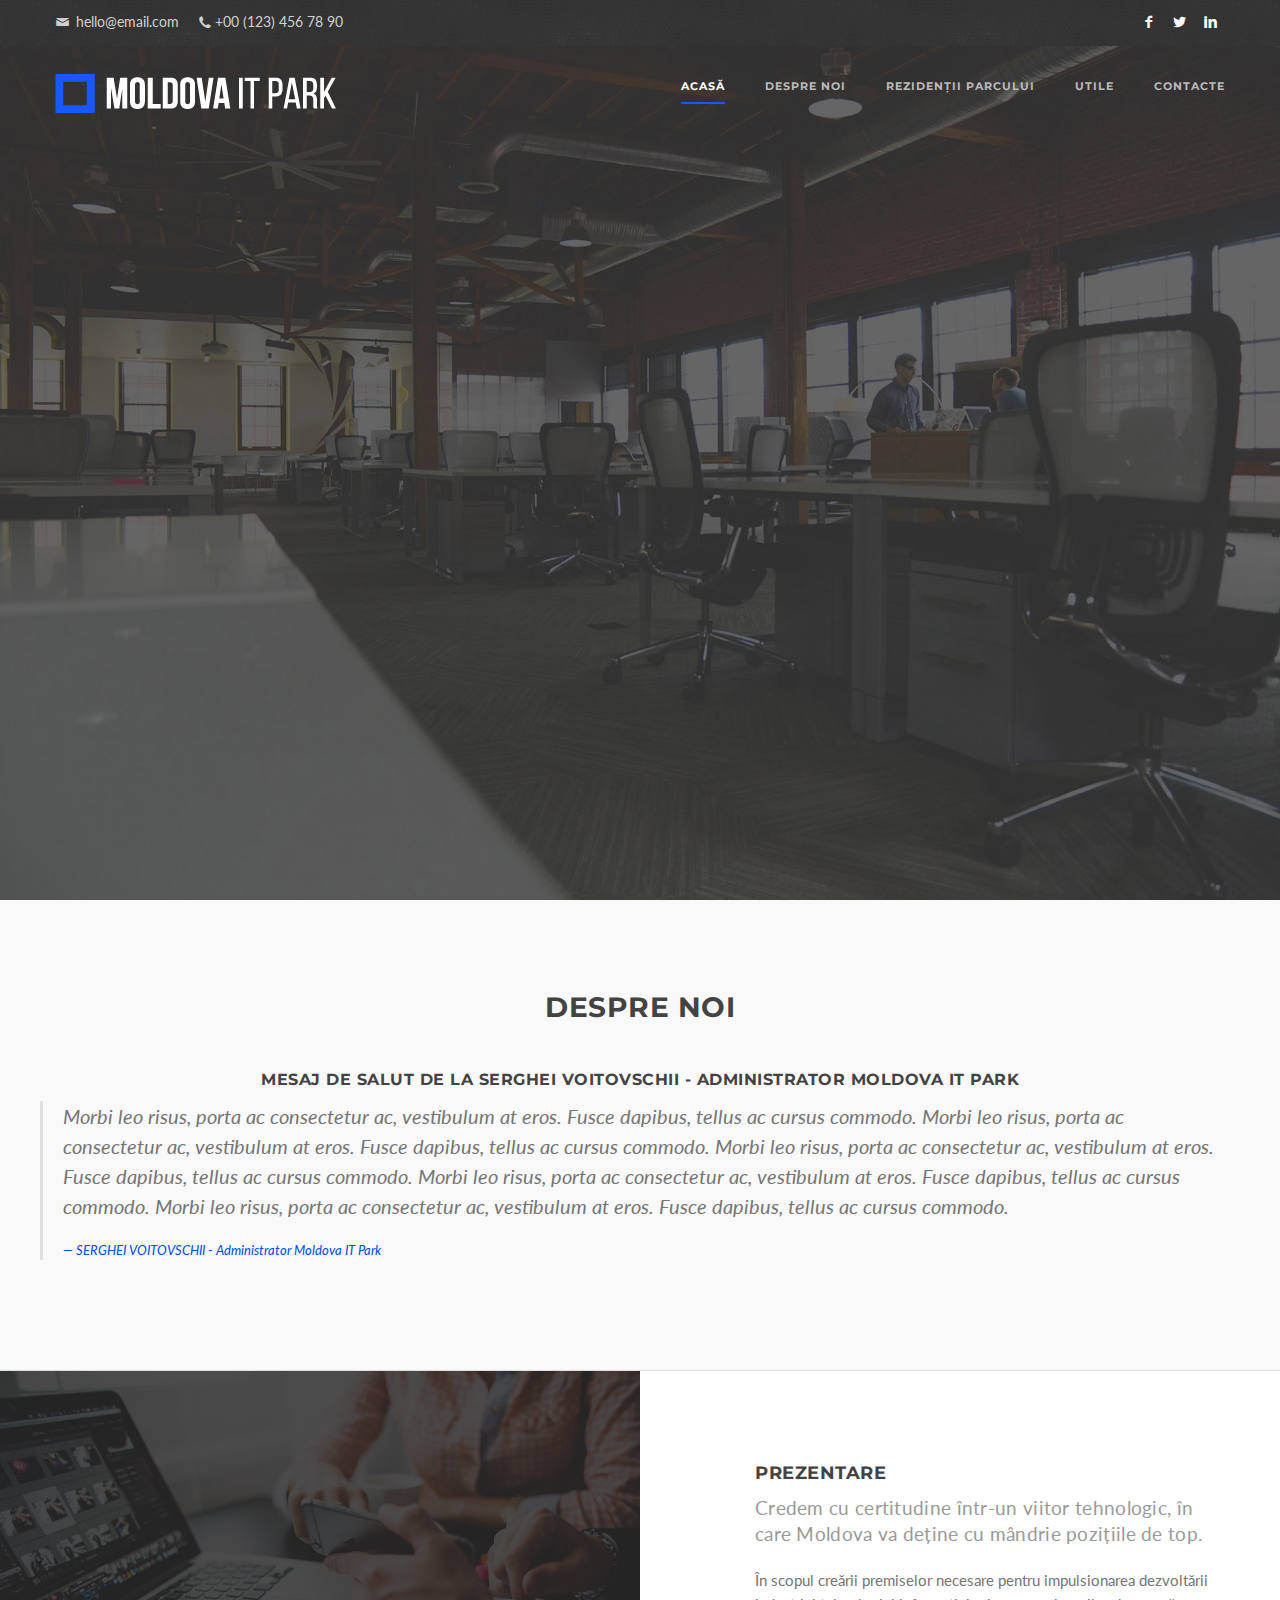
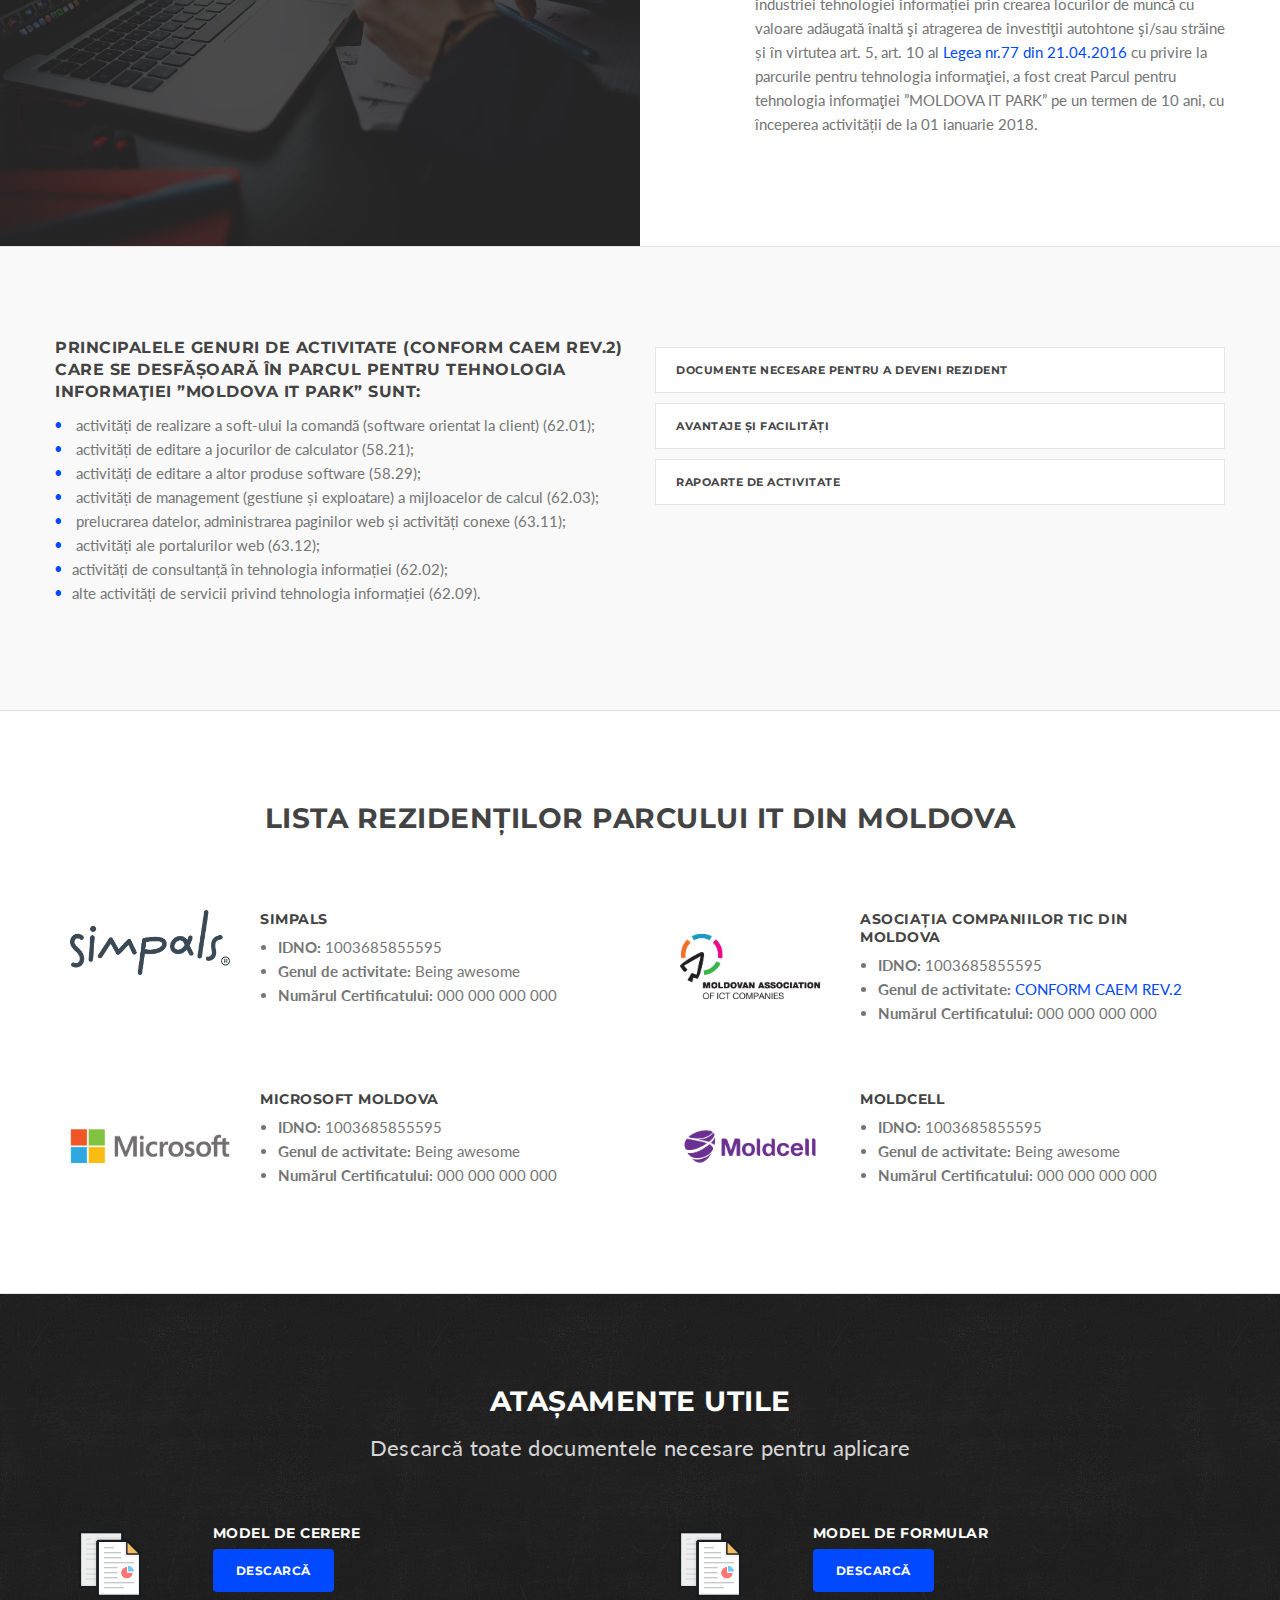
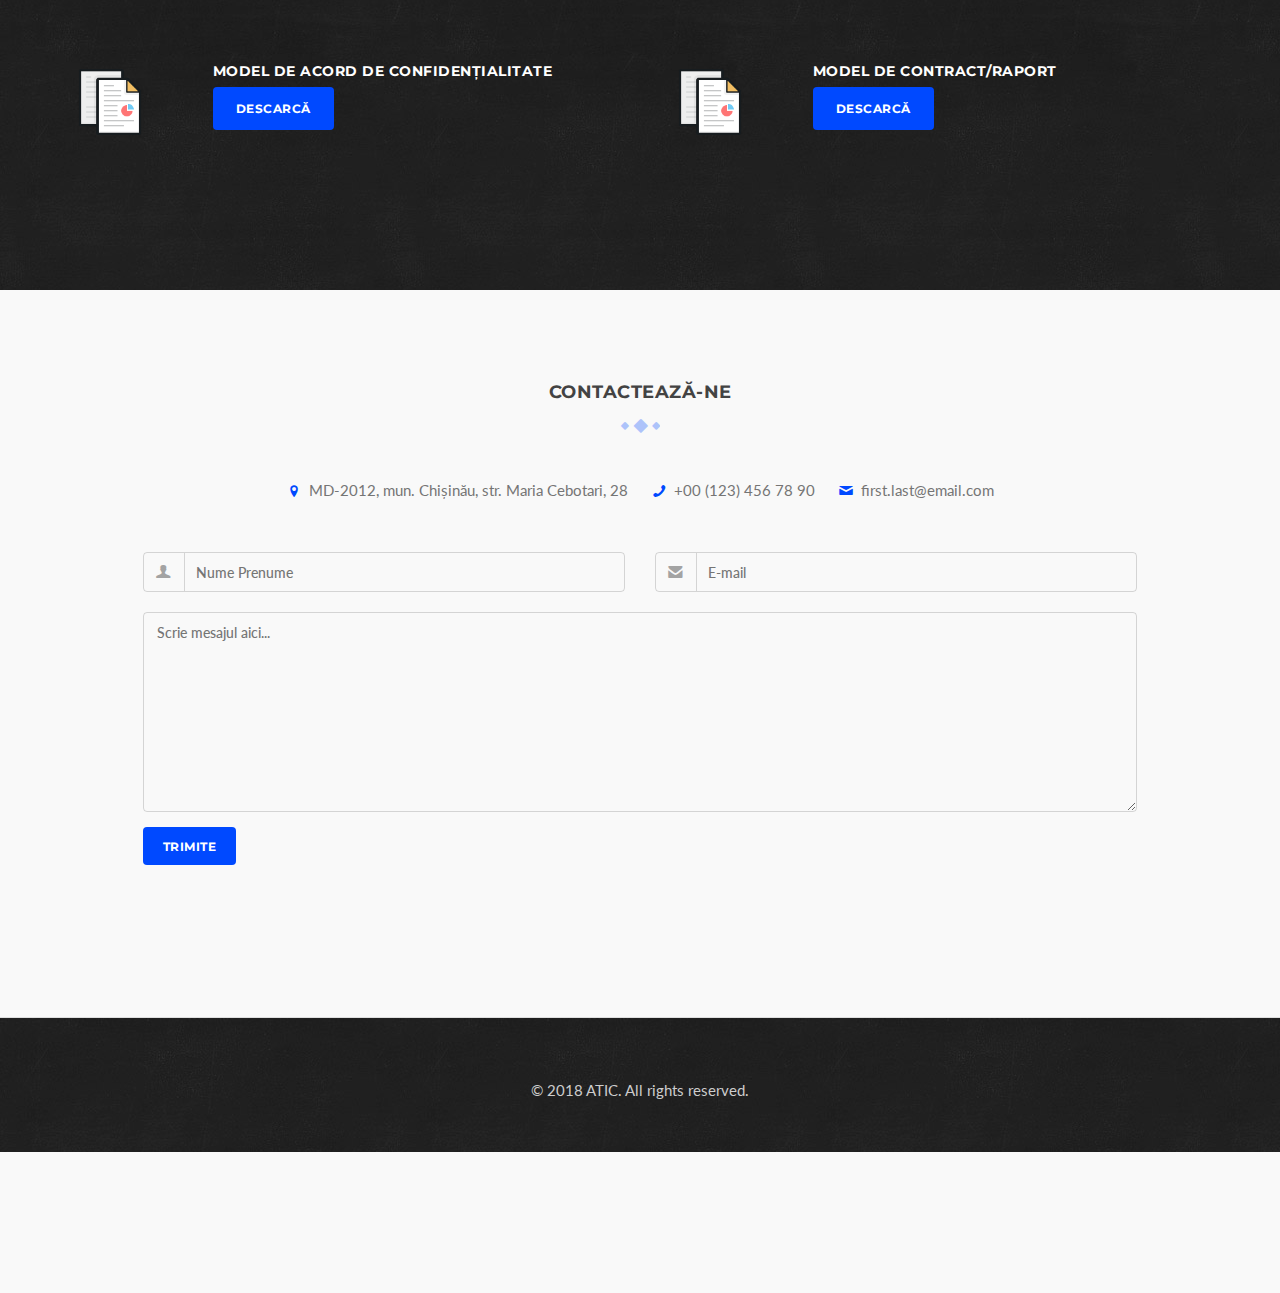
<file: public/index.html>
<!DOCTYPE html>
<html lang="en">
<head>
    <meta charset="utf-8">
    <meta name="viewport" content="width=device-width, initial-scale=1.0">
    <meta name="description" content="">
    <meta name="author" content="">
    <link rel="shortcut icon" href="style/images/favicon.png">
    <title>Moldova IT Park</title>
    <!-- Bootstrap core CSS -->
    <link href="style/css/bootstrap.min.css" rel="stylesheet">
    <link href="style/css/plugins.css" rel="stylesheet">
    <link href="style.css" rel="stylesheet">
    <link href="style/css/color/purple.css" rel="stylesheet">
    <link href='http://fonts.googleapis.com/css?family=Montserrat:400,700' rel='stylesheet' type='text/css'>
    <link href='http://fonts.googleapis.com/css?family=Lato:300,400,700,900,300italic,400italic,700italic,900italic'
          rel='stylesheet' type='text/css'>
    <link href="style/type/icons.css" rel="stylesheet">
    <!-- HTML5 shim and Respond.js for IE8 support of HTML5 elements and media queries -->
    <!-- WARNING: Respond.js doesn't work if you view the page via file:// -->
    <!--[if lt IE 9]>
    <script src="https://oss.maxcdn.com/html5shiv/3.7.2/html5shiv.min.js"></script>
    <script src="https://oss.maxcdn.com/respond/1.4.2/respond.min.js"></script>
    <![endif]-->
</head>
<body class="onepage">
<div id="preloader">
    <div id="status">
        <div class="spinner"></div>
    </div>
</div>
<div class="body-wrapper">

    <nav class="navbar navbar-default default">

        <div class="top-bar inverse-wrapper">
            <div class="container">
                <ul class="info pull-left">
                    <li><i class="icon-mail"></i> <a href="mailto:hello@email.com" class="email-link">hello@email.com</a></li>
                    <li><i class="icon-phone-1"></i>+00 (123) 456 78 90</li>
                </ul>
                <!-- /.info -->
                <ul class="social pull-right">
                    <li><a href="#"><i class="icon-s-facebook"></i></a></li>
                    <li><a href="#"><i class="icon-s-twitter"></i></a></li>
                    <li><a href="#"><i class="icon-s-linkedin"></i></a></li>

                </ul>
                <!-- /.social -->
                <div class="clearfix"></div>
            </div>
            <!-- /.container -->
        </div>
        <!-- /.top-bar -->


        <div class="container">
            <div class="navbar-header">
                <div class="basic-wrapper"><a class="btn responsive-menu" data-toggle="collapse"
                                              data-target=".navbar-collapse"><i></i></a>
                    <div class="navbar-brand"><a href="index.html"><img src="#"
                                                                        srcset="style/images/logo-dark.png 1x, style/images/logo-dark@2x.png 2x"
                                                                        class="logo-light" alt=""/><img src="#"
                                                                                                          srcset="style/images/logo.png 1x, style/images/logo@2x.png 2x"
                                                                                                          class="logo-dark"
                                                                                                          alt=""/></a>
                    </div>
                    <!-- /.navbar-brand -->
                </div>
                <!-- /.basic-wrapper -->
            </div>

            <!-- /.navbar-header -->
            <div class="collapse navbar-collapse">
                <ul class="nav navbar-nav">
                    <li class="current"><a href="#home">Acasă</a></li>
                    <li><a href="#about">Despre noi</a></li>
                    <li><a href="#list">Rezidenții parcului</a></li>
                    <li><a href="#utile">Utile</a></li>
                    <li><a href="#contact">Contacte</a></li>
                </ul>
                <!-- /.navbar-nav -->
            </div>
            <!-- /.navbar-collapse -->
        </div>
        <!-- /.container -->
    </nav>
    <!-- /.navbar -->

    <section id="home">
        <div class="tp-fullscreen-container revolution">
            <div class="tp-fullscreen">
                <ul>

                    <li data-transition="fade"><img src="style/images/art/slider-bg1.jpg" alt=""
                                                    data-bgposition="center top" data-bgfit="cover"
                                                    data-bgrepeat="no-repeat"/>
                        <div class="tp-caption large sfb text-center" data-x="center" data-y="280" data-speed="900"
                             data-start="800" data-easing="Sine.easeOut">Viitor și Tehnologie. <br/>Moldova IT Park
                        </div>
                        <div class="tp-caption medium sfb text-center" data-x="center" data-y="420" data-speed="900"
                             data-start="1500" data-easing="Sine.easeOut">Credem cu certitudine într-un viitor
                            tehnologic, în care Moldova va deține cu mândrie pozițiile de top.
                        </div>
                        <div class="tp-caption sfb" data-x="center" data-y="480" data-speed="900" data-start="2200"
                             data-easing="Sine.easeOut" data-endspeed="100"><a href="#" class="btn btn-large">Aplică
                            acum</a></div>
                    </li>

                </ul>
                <div class="tp-bannertimer tp-bottom"></div>
            </div>
            <!-- /.tp-fullscreen-container -->
        </div>
        <!-- /.revolution -->
    </section>
    <!--/#home -->


    <section id="about">
        <div class="light-wrapper">
            <div class="container inner">
                <div class="headline text-center">
                    <h2>Despre noi</h2>
                </div>
                <div class="row grid-view">

                    <h3 class="text-center">Mesaj de salut de la SERGHEI VOITOVSCHII - Administrator Moldova IT
                        Park</h3>
                    <blockquote>
                        <p>Morbi leo risus, porta ac consectetur ac, vestibulum at eros. Fusce dapibus, tellus ac
                            cursus commodo. Morbi leo risus, porta ac consectetur ac, vestibulum at eros. Fusce dapibus,
                            tellus ac
                            cursus commodo. Morbi leo risus, porta ac consectetur ac, vestibulum at eros. Fusce dapibus,
                            tellus ac
                            cursus commodo. Morbi leo risus, porta ac consectetur ac, vestibulum at eros. Fusce dapibus,
                            tellus ac
                            cursus commodo. Morbi leo risus, porta ac consectetur ac, vestibulum at eros. Fusce dapibus,
                            tellus ac
                            cursus commodo.</p>

                        <small class="meta">SERGHEI VOITOVSCHII - Administrator Moldova IT Park</small>
                    </blockquote>


                </div>
                <!--/.row -->
            </div>
            <!--/.container -->
        </div>
        <!-- /.light-wrapper -->
    </section>
    <!--/#about -->

    <div class="white-wrapper">
        <div class="col-image">
            <div class="bg-wrapper col-md-6">
                <div class="bg-holder" style="background-image: url(style/images/art/slider-bg2.jpg);"></div>
            </div>
            <!--/.bg-wrapper -->
            <div class="container">
                <div class="row">
                    <div class="col-md-5 col-md-offset-7 inner-col">
                        <div class="section-title">
                            <h3>Prezentare</h3>
                        </div>
                        <p class="lead">Credem cu certitudine într-un viitor
                            tehnologic, în care Moldova va deține cu mândrie pozițiile de top.</p>
                        <p>În scopul creării premiselor necesare pentru impulsionarea dezvoltării industriei tehnologiei
                            informației prin crearea locurilor de muncă cu valoare adăugată înaltă şi atragerea de
                            investiţii autohtone şi/sau străine și în virtutea art. 5, art. 10 al <a
                                    href="http://lex.justice.md/viewdoc.php?action=view&view=doc&id=365261&lang=1"
                                    class="link-effect">Legea nr.77 din 21.04.2016</a> cu privire la parcurile pentru
                            tehnologia informaţiei, a fost creat Parcul pentru
                            tehnologia informaţiei ”MOLDOVA IT PARK” pe un termen de 10 ani, cu începerea activității de
                            la 01 ianuarie 2018.
                        </p>


                    </div>
                    <!--/column -->
                </div>
                <!--/.row -->
            </div>
            <!--/.container -->
        </div>
        <!--/.col-image -->

    </div>
    <!-- /.white-wrapper -->


    <div class="light-wrapper">
        <div class="container inner">
            <div class="row">
                <div class="col-sm-6">

                    <h3>Principalele genuri de activitate (conform CAEM rev.2) care se desfășoară în Parcul pentru
                        tehnologia informaţiei ”MOLDOVA IT PARK” sunt: </h3>
                    <ul class="circled">
                        <li> activități de realizare a soft-ului la comandă (software orientat la client) (62.01);</li>
                        <li> activități de editare a jocurilor de calculator (58.21);</li>
                        <li> activități de editare a altor produse software (58.29);</li>
                        <li> activități de management (gestiune și exploatare) a mijloacelor de calcul (62.03);</li>
                        <li> prelucrarea datelor, administrarea paginilor web și activități conexe (63.11);</li>
                        <li> activități ale portalurilor web (63.12);</li>
                        <li>activități de consultanță în tehnologia informației (62.02);</li>
                        <li>alte activități de servicii privind tehnologia informației (62.09).</li>
                    </ul>


                </div>
                <div class="col-sm-6">
                    <div class="divide10"></div>
                    <div class="panel-group" id="accordion">

                        <div class="panel panel-default">
                            <div class="panel-heading">
                                <h4 class="panel-title"><a data-toggle="collapse" class="panel-toggle"
                                                           data-parent="#accordion" href="#collapseOne"> DOCUMENTE
                                    NECESARE PENTRU A DEVENI REZIDENT
                                </a></h4>
                            </div>
                            <div id="collapseOne" class="panel-collapse collapse">
                                <div class="panel-body"><strong>Pentru a deveni rezident al ”MOLDOVA IT PARK” sunt
                                    necesare următoarele documente:</strong>
                                    <ul class="circled">
                                        <li> Cerere în formă liberă cu solicitarea încheierii contractului și
                                            înregistrării în calitate de rezident, cu indicarea numelui/denumirii
                                            solicitantului, adresei/sediului juridic al solicitantului,
                                            genului/genurilor de activitate pe care intenționează să le desfășoare în
                                            Parc și termenului solicitat de activitate în Parc.
                                        </li>
                                        <li> Copia statutului/actului constitutiv sau a deciziei de înregistrare a
                                            companiei.
                                        </li>
                                        <li> Copia extrasului eliberat de Instituţia Publică „Agenţia Servicii Publice”
                                            (având un termen nu mai mare de 6 luni).
                                        </li>
                                        <li> După caz, procură ce confirmă împuternicirile solicitantului de a semna
                                            cererea de înregistrare în calitate de rezident al Parcului.
                                        </li>
                                    </ul>

                                    <strong>După depunerea documentelor menționate mai sus, se va semna următoarele
                                        acte:</strong>
                                    <ul class="circled">
                                        <li> Formular.</li>
                                        <li> Model Acord de confidențialitate.</li>
                                        <li> Model Contract cu privire la desfășurarea activității în Parcul pentru
                                            tehnologia informației ”MOLDOVA IT PARK”.
                                        </li>
                                    </ul>
                                </div>
                            </div>
                        </div>


                        <div class="panel panel-default">
                            <div class="panel-heading">
                                <h4 class="panel-title"><a data-toggle="collapse" class="panel-toggle"
                                                           data-parent="#accordion" href="#collapseTwo"> AVANTAJE ȘI
                                    FACILITĂȚI </a></h4>
                            </div>
                            <div id="collapseTwo" class="panel-collapse collapse">
                                <div class="panel-body"><strong>Avantajele și facilitățile le găsiți în următoarele acte
                                    normative: </strong>
                                    <ul class="circled">
                                        <li>
                                            <a href="http://lex.justice.md/viewdoc.php?action=view&view=doc&id=365261&lang=1"
                                               class="link-effect">Legea nr.77 din 21.04.2016</a> cu privire la
                                            parcurile pentru tehnologia informaţiei
                                        </li>
                                        <li><a href="http://lex.justice.md/md/326971/" class="link-effect">Codul Fiscal
                                            al Republicii Moldova</a></li>
                                        <li><a href="http://lex.justice.md/md/328963/" class="link-effect">Legea nr. 180
                                            din 10.07.2008</a> cu privire la migraţia de muncă
                                        </li>
                                    </ul>


                                    <strong>De la Rezidentul parcului pentru tehnologia informației se va percepe
                                        impozit unic în mărime de 7% din venitul din vînzări, care include următoarele
                                        impozite şi taxe:</strong>
                                    <ul class="circled">

                                        <li>impozitul pe venit din activitatea de întreprinzător</li>
                                        <li>impozitul pe venit din salariu</li>
                                        <li>contribuţiile de asigurări sociale de stat obligatorii datorate de angajaţi
                                            şi angajatori
                                        </li>
                                        <li>primele de asigurare obligatorie de asistenţă medicală datorate de angajaţi
                                            şi angajatori
                                        </li>
                                        <li>taxele locale</li>
                                        <li> impozitul pe bunurile imobiliare</li>
                                        <li> taxa pentru folosirea drumurilor de către autovehicule înmatriculate în
                                            Republica Moldova
                                        </li>
                                    </ul>

                                    <strong>Salariații rezidenților parcului beneficiază de toate tipurile de prestații
                                        de asigurări sociale de stat din bugetul asigurărilor sociale de stat, conform
                                        legislaţiei în vigoare.</strong>
                                </div>
                            </div>
                        </div>
                        <div class="panel panel-default">
                            <div class="panel-heading">
                                <h4 class="panel-title"><a data-toggle="collapse" class="panel-toggle"
                                                           data-parent="#accordion" href="#collapseThree"> RAPOARTE DE
                                    ACTIVITATE </a></h4>
                            </div>
                            <div id="collapseThree" class="panel-collapse collapse">
                                <div class="panel-body"> Anim pariatur cliche reprehenderit, enim eiusmod high life
                                    accusamus terry richardson ad squid. 3 wolf moon officia aute, non cupidatat
                                    skateboard dolor brunch. Food truck quinoa nesciunt laborum eiusmod. Brunch 3 wolf
                                    moon tempor, sunt aliqua put a bird on it squid single-origin coffee nulla assumenda
                                    shoreditch et. Nihil anim keffiyeh helvetica, craft beer labore wes anderson cred
                                    nesciunt sapiente ea proident. Ad vegan excepteur butcher vice lomo. Leggings
                                    occaecat craft beer farm-to-table, raw denim aesthetic synth nesciunt you probably
                                    haven't heard of them accusamus labore sustainable VHS.
                                </div>
                            </div>
                        </div>
                    </div>
                </div>
            </div>
        </div>
    </div>


    <section id="list">
        <div class="white-wrapper">
            <div class="container inner">
                <div class="headline text-center">
                    <h2>Lista rezidenților parcului IT din Moldova</h2>
                    <!--<p class="lead animated-text letters type">-->
                    <!--<span>a multipurpose HTML5 template which is suitable for</span> <span-->
                    <!--class="animated-text-wrapper waiting"> <b class="is-visible">creative agencies</b> <b>personal blogs</b> <b>digital studios</b> <b>or any business owners</b> </span>-->
                    <!--</p>-->
                </div>

                <div class="divide30"></div>
                <div class="row services">
                    <div class="col-md-6">
                        <div class="col-lg-4 col-md-4 col-sm-4">
                            <figure class="main"><a href="http://simpals.com"><img
                                    src="style/images/companies/simpals.png"/></a></figure>
                        </div>
                        <div class="col-lg-8 col-md-8 col-sm-8">
                            <div class="service">
                                <h4>Simpals</h4>
                                <ul>
                                    <li><strong>IDNO: </strong> 1003685855595</li>
                                    <li><strong>Genul de activitate: </strong> Being awesome</li>
                                    <li><strong>Numărul Certificatului: </strong> 000 000 000 000</li>
                                </ul>
                            </div>
                        </div>
                        <!--/.service -->
                    </div>


                    <div class="col-md-6">
                        <div class="col-lg-4 col-md-4 col-sm-4">
                            <figure class="main"><a href="http://www.atic.md"><img
                                    src="style/images/companies/atic-01.png"/></a></figure>
                        </div>
                        <div class="col-lg-8 col-md-8 col-sm-8">
                            <div class="service">
                                <h4>Asociația Companiilor TIC din Moldova</h4>
                                <ul>
                                    <li><strong>IDNO: </strong> 1003685855595</li>
                                    <li><strong>Genul de activitate: </strong> <a href="#" class="link-effect"
                                                                                  title="activități de realizare a soft-ului la comandă (software orientat la client)"
                                                                                  data-rel="tooltip"
                                                                                  data-placement="top">CONFORM CAEM
                                        REV.2</a></li>
                                    <li><strong>Numărul Certificatului: </strong> 000 000 000 000</li>
                                </ul>
                            </div>
                        </div>
                        <!--/.service -->
                    </div>
                </div>
                <!-- /.row -->


                <div class="divide50"></div>
                <div class="row services">
                    <div class="col-md-6">
                        <div class="col-lg-4 col-md-4 col-sm-4">
                            <figure class="main"><a href="http://www.microsoft.com"><img
                                    src="style/images/companies/microsoft-01.png"/></a></figure>
                        </div>
                        <div class="col-lg-8 col-md-8 col-sm-8">
                            <div class="service">
                                <h4>Microsoft Moldova</h4>
                                <ul>
                                    <li><strong>IDNO: </strong> 1003685855595</li>
                                    <li><strong>Genul de activitate: </strong> Being awesome</li>
                                    <li><strong>Numărul Certificatului: </strong> 000 000 000 000</li>
                                </ul>
                            </div>
                        </div>
                        <!--/.service -->
                    </div>


                    <div class="col-md-6">
                        <div class="col-lg-4 col-md-4 col-sm-4">
                            <figure class="main"><a href="http://www.moldcell.md"><img
                                    src="style/images/companies/modlcel-01.png"/></a></figure>
                        </div>
                        <div class="col-lg-8 col-md-8 col-sm-8">
                            <div class="service">
                                <h4>Moldcell</h4>
                                <ul>
                                    <li><strong>IDNO: </strong> 1003685855595</li>
                                    <li><strong>Genul de activitate: </strong> Being awesome</li>
                                    <li><strong>Numărul Certificatului: </strong> 000 000 000 000</li>
                                </ul>
                            </div>
                        </div>
                        <!--/.service -->
                    </div>
                </div>
                <!-- /.row -->

            </div>
            <!-- /.container -->

        </div>
        <!-- /.light-wrapper -->
    </section>
    <!--/#services -->


    <section id="utile">
        <div class="inverse-wrapper inner">
            <div class="container">

                <div class="thin">
                    <div class="headline text-center">
                        <h2>Atașamente utile</h2>
                        <p class="lead">Descarcă toate documentele necesare pentru aplicare</p>
                    </div>
                    <!-- /.headline -->
                    <div class="divide30"></div>
                </div>

                <div class="row services">

                <div class="col-sm-6">
                    <div class="col-sm-3">
                        <div class="icon"><img src="style/images/icons/lulu-documents.png" alt=""/></div>
                    </div>
                    <div class="col-sm-9">
                        <div class="service">
                            <h4>MODEL DE CERERE</h4>

                            <a href="#" class="btn btn-large">Descarcă</a>
                            <div class="divide60"></div>

                        </div>
                    </div>
                </div>


                <div class="col-sm-6">
                    <div class="col-sm-3">
                        <div class="icon"><img src="style/images/icons/lulu-documents.png" alt=""/></div>
                    </div>
                    <div class="col-sm-9">
                        <div class="service">
                            <h4>MODEL DE FORMULAR</h4>

                            <a href="#" class="btn btn-large">Descarcă</a>
                            <div class="divide60"></div>

                        </div>
                    </div>
                </div>


                <div class="col-sm-6">
                    <div class="col-sm-3">
                        <div class="icon"><img src="style/images/icons/lulu-documents.png" alt=""/></div>
                    </div>
                    <div class="col-sm-9">
                        <div class="service">
                            <h4>MODEL DE ACORD DE CONFIDENȚIALITATE</h4>

                            <a href="#" class="btn btn-large">Descarcă</a>
                            <div class="divide60"></div>

                        </div>
                    </div>
                </div>


                <div class="col-sm-6">
                    <div class="col-sm-3">
                        <div class="icon"><img src="style/images/icons/lulu-documents.png" alt=""/></div>
                    </div>
                    <div class="col-sm-9">
                        <div class="service">
                            <h4>MODEL DE CONTRACT/RAPORT</h4>

                            <a href="#" class="btn btn-large">Descarcă</a>
                            <div class="divide60"></div>

                        </div>
                    </div>
                </div>

                </div>

            </div>
            <!-- /.container -->
        </div>
        <!-- /.inverse-wrapper -->
    </section>




    <section id="contact">
        <div class="light-wrapper">
            <div class="container inner">
                <div class="thin">
                    <div class="section-title text-center">
                        <h3>contactează-ne</h3>
                    </div>

                    <ul class="contact-info text-center">
                        <li><i class="icon-location"></i>MD-2012, mun. Chișinău, str. Maria Cebotari, 28</li>
                        <li><i class="icon-phone"></i>+00 (123) 456 78 90</li>
                        <li><i class="icon-mail"></i><a href="first.last@email.com">first.last@email.com</a></li>
                    </ul>
                    <div class="divide50"></div>
                    <div class="form-container">

                        <form action="contact/vanilla-form.php" method="post" class="vanilla vanilla-form"
                              novalidate="novalidate">
                            <div class="row">
                                <div class="col-sm-6">
                                    <div class="form-field">
                                        <label>
                                            <input type="text" name="name" placeholder="Nume Prenume" required="required">
                                            <i class="icon-user"></i></label>
                                    </div>
                                    <!--/.form-field -->
                                </div>
                                <!--/column -->
                                <div class="col-sm-6">
                                    <div class="form-field">
                                        <label>
                                            <input type="email" name="email" placeholder="E-mail"
                                                   required="required">
                                            <i class="icon-mail-alt"></i></label>
                                    </div>
                                    <!--/.form-field -->
                                </div>
                                <!--/column -->

                            </div>
                            <!--/.row -->
                            <textarea name="message" placeholder="Scrie mesajul aici..."></textarea>

                            <input type="submit" class="btn" value="trimite" data-error="Fix errors"
                                   data-processing="Se trimite..." data-success="Mulțumim!">
                            <footer class="notification-box"></footer>
                        </form>
                        <!--/.vanilla-form -->
                    </div>
                    <!--/.form-container -->
                </div>
                <!-- /.thin -->
            </div>
            <!-- /.container -->
        </div>
        <!-- /.light-wrapper -->
    </section>
    <!--/#contact -->


    <footer class="inverse-wrapper">
        <div class="container inner">

            <p class="copyright text-center">© 2018 ATIC. All rights reserved.</p>

        </div>
        <!-- .container -->

    </footer>
    <!-- /footer -->
</div>
<!--/.body-wrapper -->
<script src="style/js/jquery.min.js"></script>
<script src="style/js/bootstrap.min.js"></script>
<script src="style/js/plugins.js"></script>
<script src="style/js/jquery.themepunch.tools.min.js"></script>
<script src="style/js/scripts.js"></script>
</body>
</html>
</file>
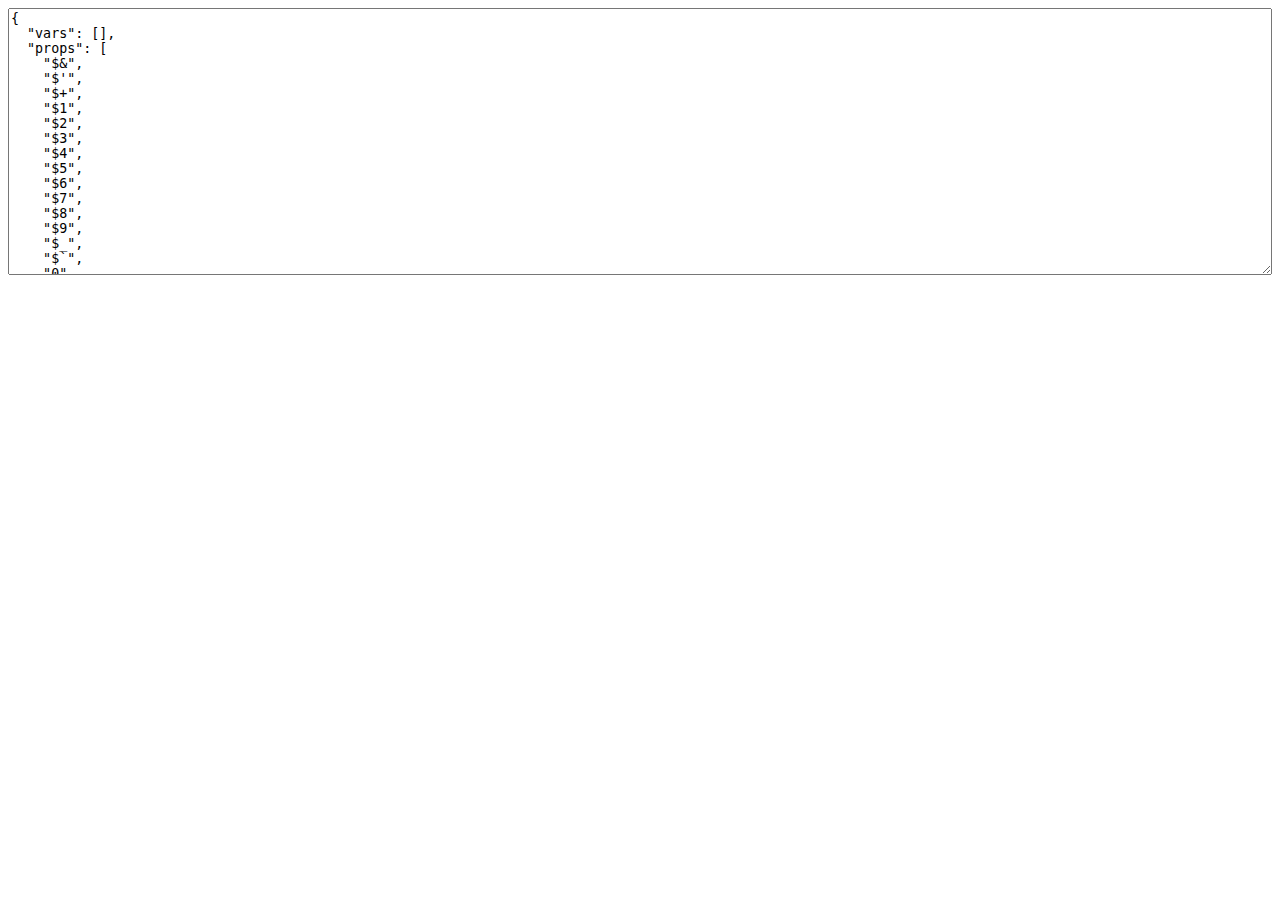
<file: node_modules/uglify-js/tools/props.html>
<html>
  <head>
  </head>
  <body>
    <script>(function(){
      var props = {};

      function addObject(obj) {
        if (obj == null) return;
        try {
          Object.getOwnPropertyNames(obj).forEach(add);
        } catch(ex) {}
        if (obj.prototype) {
          Object.getOwnPropertyNames(obj.prototype).forEach(add);
        }
        if (typeof obj == "function") {
          try {
            Object.getOwnPropertyNames(new obj).forEach(add);
          } catch(ex) {}
        }
      }

      function add(name) {
        props[name] = true;
      }

      Object.getOwnPropertyNames(window).forEach(function(thing){
        addObject(window[thing]);
      });

      try {
        addObject(new Event("click"));
        addObject(new Event("contextmenu"));
        addObject(new Event("mouseup"));
        addObject(new Event("mousedown"));
        addObject(new Event("keydown"));
        addObject(new Event("keypress"));
        addObject(new Event("keyup"));
      } catch(ex) {}

      var ta = document.createElement("textarea");
      ta.style.width = "100%";
      ta.style.height = "20em";
      ta.style.boxSizing = "border-box";
      <!-- ta.value = Object.keys(props).sort(cmp).map(function(name){ -->
      <!--   return JSON.stringify(name); -->
      <!-- }).join(",\n"); -->
      ta.value = JSON.stringify({
        vars: [],
        props: Object.keys(props).sort(cmp)
      }, null, 2);
      document.body.appendChild(ta);

      function cmp(a, b) {
        a = a.toLowerCase();
        b = b.toLowerCase();
        return a < b ? -1 : a > b ? 1 : 0;
      }
    })();</script>
  </body>
</html>
</file>
<file: public/style.css>
/*-------------------------------------------------------------------------------------
-------------------------------------------------------------------------------------*/
/*-------------------------------------------------------------------------------------
[TABLE OF CONTENTS]

	00. RESET
	01. GENERAL
	02. BUTTON
	03. NAVBAR
	04. STICKY NAVBAR
	05. REVOLUTION SLIDER
	06. OWL CAROUSEL
	07. CUBE PORTFOLIO
	08. PORTFOLIO POSTS
	09. PARALLAX
	10. VIDEO PARALLAX
	11. TIMELINE
	12. BLOG
	13. WIDGETS
	14. THUMBNAIL OVERLAY
	15. ANIMATED TEXT
	16. PROGRESS BAR
	17. CIRCLE
	18. CIRCLE PROGRESS
	19. SERVICES
	20. FEATURES
	21. FACTS
	22. TABS
	23. ACCORDION / TOGGLE
	24. PRICING & TABLES
	25. TOOLTIP
	26. TESTIMONIALS
	27. COMMENTS
	28. MAILCHIMP / NEWSLETTER
	29. FORMS
	30. SOCIAL ICONS
	31. FANCYBOX
	32. FONT ICON PAGES
	33. DIVIDERS
	34. RESPONSIVE
	
	font-family: 'Lato', sans-serif;
	font-family: 'Montserrat', sans-serif;
	text: #757575
	hover: #45be84
	headings: #434343
	
-------------------------------------------------------------------------------------*/
/*-----------------------------------------------------------------------------------*/
/*	00. RESET
/*-----------------------------------------------------------------------------------*/
*,
*:before,
*:after {
    -webkit-box-sizing: border-box;
    -moz-box-sizing: border-box;
    box-sizing: border-box;
}
:focus {
    outline: 0 !important
}
.fit-vids-style {
    display: none
}
figure {
    margin: 0;
    padding: 0;
}
figure img {
    height: auto;
    width: 100%;
    max-width: 100%;
}
iframe {
    border: none
}
::selection {
    background: #c2e6d5; /* Safari */
    color: #2f2f2f;
}
::-moz-selection {
    background: #c2e6d5; /* Firefox */
    color: #2f2f2f;
}
@-webkit-keyframes rotation { 
	from {
	    -webkit-transform: rotate(0deg)
	}
	to {
	    -webkit-transform: rotate(359deg)
	}
}
@-moz-keyframes rotation { 
	from {
	    -moz-transform: rotate(0deg)
	}
	to {
	    -moz-transform: rotate(359deg)
	}
}
@-o-keyframes rotation { 
	from {
	    -o-transform: rotate(0deg)
	}
	to {
	    -o-transform: rotate(359deg)
	}
}
@keyframes rotation { 
	from {
	    transform: rotate(0deg)
	}
	to {
	    transform: rotate(359deg)
	}
}
#preloader {
    position: fixed;
    top: 0;
    left: 0;
    right: 0;
    bottom: 0;
    background-color: #f9f9f9;
    z-index: 9999999;
}
#status {
    width: 40px;
    height: 40px;
    position: absolute;
    left: 50%;
    top: 50%;
    margin: -20px 0 0 -20px;
}
.spinner {
    height: 40px;
    width: 40px;
    position: relative;
    -webkit-animation: rotation .8s infinite linear;
    -moz-animation: rotation .8s infinite linear;
    -o-animation: rotation .8s infinite linear;
    animation: rotation .8s infinite linear;
    border-left: 3px solid rgba(69,190,132,.15);
    border-right: 3px solid rgba(69,190,132,.15);
    border-bottom: 3px solid rgba(69,190,132,.15);
    border-top: 3px solid rgba(69,190,132,.8);
    border-radius: 100%;
}
.icon img {
    width: 100%;
    height: 100%;
}
/*-----------------------------------------------------------------------------------*/
/*	01. GENERAL
/*-----------------------------------------------------------------------------------*/
body {
    overflow-x: hidden;
    font-size: 15px;
    font-weight: 400;
    -webkit-font-smoothing: antialiased;
    -moz-osx-font-smoothing: grayscale;
    -webkit-text-size-adjust: 100%;
    color: #757575;
    font-family: 'Lato', sans-serif;
    background: #f9f9f9;
}
.container {
    padding-right: 0;
    padding-left: 0;
}
body,
li,
address {
    line-height: 24px
}
input,
button,
select,
textarea {
    font-family: inherit;
    font-size: 15px;
    font-weight: normal;
}
p {
    margin: 0 0 20px
}
a {
    color: #45be84;
    transition: all 150ms ease-in;
}
a:hover,
a:focus {
    color: #45be84;
    text-decoration: none;
}
/* Underline */
.link-effect {
    position: relative
}
.link-effect:hover {
    color: #45be84
}
.link-effect:after {
    display: block;
    position: absolute;
    left: 0;
    bottom: -3px;
    width: 0;
    height: 1px;
    background-color: #45be84;
    content: "";
    transition: all 0.3s ease-out;
}
.link-effect:hover:after {
    width: 100%
}
h1,
h2,
h3,
h4,
h5,
h6 {
    font-family: 'Montserrat', sans-serif;
    margin-top: 0;
    color: #434343;
    margin-bottom: 10px;
    font-weight: 700;
    text-transform: uppercase;
    letter-spacing: 0.5px;
}
h1 {
    font-size: 24px;
    line-height: 30px;
    margin-bottom: 15px;
}
h2 {
    font-size: 20px;
    line-height: 26px;
    margin-bottom: 15px;
}
h3 {
    font-size: 16px;
    line-height: 22px;
}
h4 {
    font-size: 14px;
    line-height: 18px;
    margin-bottom: 7px;
}
h1.post-title {
    font-size: 18px
}
.blog h1.post-title,
h2.post-title {
    font-size: 16px
}
h4.post-title {
    margin-bottom: 3px
}
.post-title a {
    color: #434343
}
.post-title a:hover {
    color: #45be84
}
.section-title.text-center {
    padding-bottom: 40px;
    overflow: hidden;
}
.section-title.text-center {
    text-align: center;
    margin-left: auto;
    margin-right: auto;
}
.section-title .lead {
    margin: 0
}
.section-title h3 {
    font-size: 18px;
    line-height: 24px;
}
.section-title .icon img {
    margin-bottom: 20px;
    width: 36px;
    height: 36px;
}
.section-title.text-center:after {
    font-family: 'elemis-diamond';
    content: "\e990";
    display: block;
    color: #45be84;
    font-size: 14px;
    margin-top: 10px;
    font-weight: normal;
    opacity: 0.3;
}
.headline {
    padding-bottom: 30px;
    overflow: hidden;
}
.headline .lead {
    margin: 0;
    font-size: 22px;
}
.headline h2 {
    font-size: 28px;
    line-height: 34px;
}
.lead {
    font-weight: 400;
    font-size: 19px;
    letter-spacing: 0.3px;
    color: #999;
}
.inner {
    padding-top: 90px;
    padding-bottom: 90px;
}
.inner2 {
    padding-top: 60px;
    padding-bottom: 60px;
}
footer .inner {
    padding-top: 60px;
    padding-bottom: 50px;
}
.meta,
.meta a,
.more {
    color: #45be84;
    font-size: 13px;
}
.meta {
    display: block;
    margin-bottom: 10px;
}
.meta span:before {
    content: "/";
    padding: 0 10px;
    color: #b5b5b5;
}
.meta span:first-child:before {
    display: none
}
.meta.tags a:before {
    content: "#";
    display: inline;
}
.thin {
    width: 85%;
    margin: 0 auto;
}
.thin2 {
    width: 75%;
    margin: 0 auto;
}
.thin3 {
    width: 75%;
    margin: 0 auto;
}
.white-wrapper {
    background: #FFF;
    border-bottom: 1px solid rgba(0,0,0,0.1);
}
.color-wrapper {
    background: rgba(69,190,132,0.8);
    border-bottom: 1px solid rgba(0,0,0,0.1);
}
.light-wrapper {
	background: #f9f9f9;
    border-bottom: 1px solid rgba(0,0,0,0.1)
}
.inverse-wrapper {
    background: #2c2c2c url(style/images/art/inverse-bg.jpg) repeat;
    color: #cdcdcd;
    position: relative;
}
.inverse-wrapper .lead {
    color: #d5d5d5
}
.inverse-wrapper h1,
.inverse-wrapper h2,
.inverse-wrapper h3,
.inverse-wrapper h4,
.inverse-wrapper h5,
.inverse-wrapper h6 {
    color: #fff
}
.inverse-wrapper .section-title.text-center:after {
    color: inherit
}
.blue {
    color: rgba(106,186,222,1)
}
.red {
    color: rgba(224,103,106,1)
}
.green {
    color: rgba(69,190,132,1)
}
.yellow {
    color: rgba(241,189,105,1)
}
.blue-bg {
    background: rgba(106,186,222,1)
}
.red-bg {
    background: rgba(224,103,106,1)
}
.green-bg {
    background: rgba(69,190,132,1)
}
.yellow-bg {
    background: rgba(241,189,105,1)
}
hr {
    border: 0;
    border-bottom: 1px solid rgba(0,0,0,0.1);
    padding-top: 110px;
    margin-bottom: 110px;
    box-shadow: none;
}
.classic-view hr {
    padding-top: 50px;
    margin-bottom: 90px;
}
footer hr {
    padding-top: 30px;
    margin-bottom: 50px;
    border-bottom: 1px solid rgba(255,255,255,0.1);
}
ul {
    padding: 0 0 0 18px
}
ol {
    padding: 0 0 0 20px
}
ul,
ol {
    margin-bottom: 15px
}
ul.circled {
    padding: 0;
    list-style: none;
}
ul.circled li:before {
    content: '●';
    margin-right: 10px;
    font-weight: normal;
    vertical-align: top;
    display: inline-block;
    color: #45be84;
    font-size: 11px;
}
.row-no-padding {
    margin-left: 0 !important;
    margin-right: 0 !important;
}
.row-no-padding [class*="col-"] {
    padding-left: 0 !important;
    padding-right: 0 !important;
}
.clients img {
    opacity: 0.8;
    transition: all 150ms ease-in;
}
.clients img:hover {
    opacity: 1
}
.col-image {
    padding: 0px;
    position: relative;
}
.col-image .bg-wrapper {
    overflow: hidden;
    position: absolute;
    height: 100%;
    padding: 0px;
    top: 0px;
}
.col-image .inner-col {
    padding-top: 90px;
    padding-bottom: 90px;
}
.bg-holder {
    position: absolute;
    top: 0px;
    left: 0px;
    width: 100%;
    height: 100%;
    background-size: cover !important;
    background-position: center center !important;
}
#map {
    width: 100%;
    position: relative;
    top: 0;
    z-index: 1;
}
.map-wrapper {
    position: relative
}
.map-wrapper .text {
    position: absolute;
    top: 100px;
    right: 150px;
    z-index: 2;
    width: 400px;
    height: 260px;
    padding: 30px;
    background: #FFF;
    box-shadow: 0 0 3px rgba(0, 0, 0, 0.15);
}
.contact-info {
    margin: 0;
    padding: 0;
    list-style: none;
}
.contact-info li {
    display: inline-block;
    margin: 0 10px;
}
.contact-info i {
    margin-right: 7px;
    color: #45be84;
}
.contact-info a {
    color: inherit
}
.contact-info a:hover {
    color: #45be84
}
footer .post-list {
    list-style: none;
    margin: 0;
    padding: 0;
}
footer .post-list li {
    margin-top: 19px;
    padding-top: 20px;
    border-top: 1px solid rgba(255,255,255,0.1);
}
footer .post-list li:first-child {
    border-top: none;
    margin: 0;
    padding: 0;
}
footer .post-list li h6 {
    font-size: 14px;
    line-height: 25px;
    font-weight: normal;
    letter-spacing: normal;
    text-transform: none;
    font: inherit;
    margin: 0;
}
footer .meta {
    color: #838383
}
footer a {
    color: #cdcdcd
}
footer .date:before {
    font-family: 'fontello';
    padding-left: 1px;
    padding-right: 5px;
    content: "\f554";
    font-size: 12px;
}
.footer-menu {
    padding: 0;
    margin: 0;
    list-style: none;
}
.footer-menu li {
    display: inline;
    padding-left: 10px;
    font-family: 'Montserrat', sans-serif;
    font-size: 11px;
    font-weight: 700;
    letter-spacing: 1px;
    text-transform: uppercase;
}
.footer-menu li:before {
    display: inline-block;
    content: "|";
    padding-right: 12px;
}
.footer-menu li:first-child:before {
    display: none
}
footer .copyright {
    margin: 0
}
footer .contact-info i,
footer ul.circled li:before {
    color: inherit
}
.alert-success {
    border-color: #c0d6ae
}
.alert-info {
    border-color: #a3d5df
}
.alert-warning {
    border-color: #eddebf
}
.alert-danger {
    border-color: #ddb8be
}
.dropcap {
    font-weight: 800;
    display: block;
    float: left;
    font-size: 49px;
    padding: 0;
    margin: 0;
    margin: 12px 8px 0 0;
    text-transform: uppercase;
}
.box {
    background: #FFF;
    border: 1px solid rgba(0,0,0,0.1);
    padding: 30px;
}
.cbp .box {
    padding: 23px 20px 10px 20px;
    margin-bottom: 1px;
}
.box figure.main {
    margin: 20px -30px
}
.box .main {
    margin: -30px -30px 30px -30px !important
}
.classic-view .main {
    margin-bottom: 30px !important
}
.classic-view .gallery-wrapper {
    margin-bottom: 20px
}
.carousel-boxed .owl-item .box {
    border-top: 0;
    padding: 23px 20px 10px 20px;
}
.carousel-boxed.blog .owl-item .box {
    padding: 30px;
}
/*-----------------------------------------------------------------------------------*/
/*	02. BUTTON
/*-----------------------------------------------------------------------------------*/
.btn,
.vanilla-form label.custom-select span {
    color: #FFF !important;
    background: #45be84;
    border: 0;
    margin-bottom: 10px;
    margin-right: 4px;
    font-size: 12px;
    padding: 11px 20px 10px 20px;
    letter-spacing: 0.5px;
    font-weight: 700;
    text-shadow: none;
    text-transform: uppercase;
    transition: all 150ms ease-in;
    box-shadow: none;
    border-radius: 4px;
    display: inline-block;
    font-family: 'Montserrat', sans-serif;
}
.navigation .btn {
    margin-bottom: 0
}
.btn.btn-square {
    padding: 8px 11px 7px !important
}
.btn.btn-large {
    padding: 13px 23px 13px 23px
}
.post-navigation .btn.btn-square {
    padding: 11px 13px 10px !important;
    margin: 0;
}
.btn-load-more + .btn-load-more {
    display: none
}
.btn-icon i {
    margin-right: 3px
}
.text-center .btn {
    margin: 0 4px
}
.btn-border {
    background: none !important;
    border: 2px solid #fff;
    color: #fff !important;
    padding: 9px 20px 8px 20px;
}
.btn.btn-border.btn-large {
    padding: 11px 23px 11px 23px
}
.btn-border.dark {
    border: 2px solid #7b7b7b;
    color: #5f5f5f !important;
}
.btn.btn-blue {
    background: #6abade
}
.btn.btn-green {
    background: #45be84
}
.btn.btn-red {
    background: #e0676a
}
.btn.btn-yellow {
    background: #f1bd69
}
.btn.btn-navy {
    background: #43525b
}
.btn.btn-purple {
    background: #6a7dde
}
.btn.btn-pink {
    background: #df739b
}
.btn.btn-lime {
    background: #bbd555
}
.btn.btn-brown {
    background: #99724f
}
.btn.btn-orange {
    background: #e18254
}
.btn:hover,
.btn:focus,
.btn:active,
.btn.active,
.pagination ul > li > a:hover,
.pagination ul > li > a:focus,
.pagination ul > .active > a,
.pagination ul > .active > span {
    background: #3ca975;
    transition: all 150ms ease-in;
    box-shadow: none;
    border-color: transparent;
}
.btn-border:hover,
.btn-border:focus,
.btn-border:active,
.btn-border.active {
    color: #434343 !important;
    border-color: #fff !important;
    background: #fff !important;
}
.btn-border.dark:hover,
.btn-border.dark:focus,
.btn-border.dark:active,
.btn-border.dark.active {
    background: #7b7b7b !important;
    border-color: #7b7b7b !important;
    color: #FFF !important;
}
.btn-blue:hover,
.btn-blue:focus,
.btn-blue:active,
.btn-blue.active {
    background: #549fc1 !important
}
.btn-green:hover,
.btn-green:focus,
.btn-green:active,
.btn-green.active {
    background: #3ca975 !important
}
.btn-red:hover,
.btn-red:focus,
.btn-red:active,
.btn-red.active {
    background: #cb585b !important
}
.btn-yellow:hover,
.btn-yellow:focus,
.btn-yellow:active,
.btn-yellow.active {
    background: #e2aa4f !important
}
.btn-navy:hover,
.btn-navy:focus,
.btn-navy:active,
.btn-navy.active {
    background: #324049 !important
}
.btn-purple:hover,
.btn-purple:focus,
.btn-purple:active,
.btn-purple.active {
    background: #5e6fc7 !important
}
.btn-pink:hover,
.btn-pink:focus,
.btn-pink:active,
.btn-pink.active {
    background: #cc668d !important
}
.btn-lime:hover,
.btn-lime:focus,
.btn-lime:active,
.btn-lime.active {
    background: #adc64b !important
}
.btn-brown:hover,
.btn-brown:focus,
.btn-brown:active,
.btn-brown.active {
    background: #8a6749 !important
}
.btn-orange:hover,
.btn-orange:focus,
.btn-orange:active,
.btn-orange.active {
    background: #d86e3a !important
}
.share-links ul li .btn {
    margin: 0
}
.share-links .share-facebook {
    background: #3d5b9b
}
.share-links .share-facebook:hover {
    background: #334c8e !important
}
.share-links .share-twitter {
    background: #5aa8cd
}
.share-links .share-twitter:hover {
    background: #499ac8 !important
}
.share-links .share-google-plus {
    background: #3b3b3b
}
.share-links .share-google-plus:hover {
    background: #2e2e2e !important
}
.share-links .share-pinterest {
    background: #c53942
}
.share-links .share-pinterest:hover {
    background: #bc2d32 !important
}
.share-links .share-linkedin {
    background: #3daccf
}
.share-links .share-linkedin:hover {
    background: #3699b8 !important
}
/*-----------------------------------------------------------------------------------*/
/*	03. NAVBAR
/*-----------------------------------------------------------------------------------*/
.navbar {
    z-index: 9998;
    border: 0;
    border-radius: 0;
    min-height: inherit;
    width: 100%;
    position: fixed;
    top: 0;
    left: 0;
    padding: 0;
    margin: 0;
    font-family: 'Montserrat', sans-serif;
    background: none;
}
.container>.navbar-header {
    margin-left: 0 !important;
    margin-right: 0 !important;
}
.navbar .navbar-brand {
    padding: 0;
    float: none;
    height: auto;
    transition: all 150ms ease-in;
    position: relative;
    box-shadow: none;
    float: left;
    margin: 28px 0 28px 0px !important;
}
.navbar .navbar-brand a {
    transition: none
}
.navbar .navbar-brand img.logo-light {
    display: block
}
.navbar .navbar-brand img.logo-dark {
    display: none
}
.navbar .navbar-collapse {
    padding-right: 0;
    padding-left: 0;
    float: right;
}
.navbar .navbar-nav > li {
    margin: 25px 0 25px 40px
}
.navbar .navbar-nav > li > a {
    padding: 10px 0px;
    font-size: 11px;
    font-weight: 700;
    letter-spacing: 1px;
    transition: all 150ms ease-in;
    text-transform: uppercase;
    line-height: 1;
    color: #b5b5b5 !important;
    position: relative;
}
.navbar .navbar-nav > li > a:focus,
.navbar .nav > li > a:hover,
.navbar .nav > li.current > a {
    background: none;
    color: #FFF !important;
}
.navbar .nav > li.current > a {
    box-shadow: 0 2px 0 #45be84
}
.navbar .dropdown-menu {
    padding: 0;
    margin: 0;
    min-width: 150px;
    border: none;
    background: none;
    border-radius: 0;
    box-shadow: none;
    border-top: 2px solid #45be84 !important;
}
.navbar .dropdown-menu li {
    background: #272727;
    border: none;
    border-top: 1px solid rgba(255,255,255,0.06);
}
.navbar .dropdown-menu li:first-child {
    border: none
}
.navbar .dropdown-menu li a {
    background: none;
    border: none;
    color: #c3c3c3;
    font-size: 11px;
    font-weight: 700;
    letter-spacing: 1px;
    text-transform: uppercase;
    padding: 14px 20px 13px;
    line-height: 1;
}
.navbar .dropdown-menu li a:hover,
.navbar .dropdown-menu li a.active {
    padding: 14px 20px 13px;
    filter: none;
    line-height: 1;
}
.navbar .dropdown-menu li a:hover,
.navbar .dropdown-menu li a.active,
.navbar .nav .open > a,
.navbar .nav .open > a:hover,
.navbar .nav .open > a:focus,
.navbar .dropdown-menu > li > a:hover,
.navbar .dropdown-menu > li > a:focus,
.navbar .dropdown-submenu:hover > a,
.navbar .dropdown-submenu:focus > a,
.navbar .dropdown-menu > .active > a,
.navbar .dropdown-menu > .active > a:hover,
.navbar .dropdown-menu > .active > a:focus {
    background: none;
    color: #FFF;
}
.navbar .nav > li > .dropdown-menu:after {
    display: none
}
.navbar .dropdown-menu > li > a:hover,
.navbar .dropdown-menu > li > a:focus,
.navbar .dropdown-submenu:hover > a,
.navbar .dropdown-submenu:focus > a,
.navbar .dropdown-menu > .active > a,
.navbar .dropdown-menu > .active > a:hover,
.navbar .dropdown-menu > .active > a:focus {
    filter: progid:DXImageTransform.Microsoft.gradient(enabled = false)
}
.caret {
    border-top: 4px solid
}
.navbar .top-bar {
	display: none;
}
.navbar .top-bar ul {
	margin: 0;
	padding: 0;
	list-style: none;
	font-size: 14px;
	font-family: 'Lato', sans-serif;
}
.navbar .top-bar ul li {
	display: inline-block;
	padding: 10px 15px 0 0;
	margin: 0;
}
.navbar .top-bar ul li i {
	padding-right: 3px;
}
.navbar.light .top-bar,
.navbar.light .top-bar ul,
.navbar.light .top-bar ul li {
	border-color: #e1e1e1;
}
.navbar .top-bar ul.social li {
	padding: 0;
}
.navbar .top-bar ul.social li a {
	padding: 9px 5px;
}
.navbar .top-bar a {
	color: inherit;
}
.navbar .top-bar a:hover {
	color: #45be84;
}
/* Responsive Menu Button */
.btn.responsive-menu {
    padding: 0;
    margin: 0;
    display: none;
    text-align: center;
    font-size: 22px;
    background: none;
}
.btn.responsive-menu:hover,
.btn.responsive-menu:focus,
.btn.responsive-menu:active,
.btn.responsive-menu.active {
	background: none !important
}
.btn.responsive-menu i {
    margin: 0
}
.btn.responsive-menu i:before {
    content: '\f0c9';
    font-family: 'fontello';
    display: inline-block;
    font-style: normal;
    font-weight: normal;
    margin-right: 0;
    text-align: center;
}
.btn.responsive-menu.opn i:before {
    content: '\e819'
}
/*-----------------------------------------------------------------------------------*/
/*	04. STICKY NAVBAR
/*-----------------------------------------------------------------------------------*/
.offset {
    display: block
}
.offset {
    padding-top: 81px
}
.navbar.default {
    width: 100%;
    position: absolute;
}
.navbar.solid {
    background: #FFF !important;
    border-bottom: 1px solid rgba(0,0,0,0.1);
}
.navbar.fixed {
    position: fixed;
    padding: 0;
    margin: 0;
    width: 100%;
    background: #FFF !important;
    border-bottom: 1px solid rgba(0,0,0,0.1);
}
.navbar.fixed .navbar-brand {
    padding: 0;
    margin: 25px 0 !important;
}
.navbar.solid .navbar-nav > li > a,
.navbar.fixed .navbar-nav > li > a {
    color: #434343 !important
}
.navbar.solid .navbar-brand img.logo-light {
    display: none
}
.navbar.solid .navbar-brand img.logo-dark {
    display: block
}
.navbar.fixed  .navbar-nav > li {
    margin: 20px 0 20px 40px
}
.navbar.fixed .navbar-nav > li > a:focus,
.navbar.fixed .nav > li > a:hover,
.navbar.fixed .nav > li.current > a,
.navbar.solid .nav > li > a:hover {
    color: #45be84 !important
}
.navbar.fixed .navbar-brand img.logo-light {
    display: none
}
.navbar.fixed .navbar-brand img.logo-dark {
    display: block
}
.navbar.fixed .nav > li.current > a {
    box-shadow: none
}
.navbar.fixed .top-bar {
	display: none;
}
.navbar.fixed .btn.responsive-menu,
.navbar.solid .btn.responsive-menu {
    color: #434343 !important
}
/*-----------------------------------------------------------------------------------*/
/*	05. REVOLUTION SLIDER
/*-----------------------------------------------------------------------------------*/
.tp-fullwidth-container,
.tp-fullscreen-container,
.tp-banner-container {
    width: 100% !important;
    position: relative;
    padding: 0;
}
.revolution {
    z-index: 998
}
.revolution.tp-banner-container {
	z-index: 996;
}
.revolution btn {
    font-size: 13px
}
.revolution ul {
    display: none;
    margin: 0;
    list-style: none;
}
.revolution .tp-caption {
    color: #efefef
}
.revolution .tp-caption.large {
    font-size: 50px;
    line-height: 60px;
    font-family: 'Montserrat', sans-serif;
    font-weight: 700;
    text-transform: uppercase;
    letter-spacing: 0.5px;
}
.revolution .tp-caption.medium {
    font-size: 27px;
    font-style: italic;
}
.tp-leftarrow.default,
.tp-rightarrow.default {
    z-index: 100;
    cursor: pointer;
    position: relative;
    top: 50% !important;
    -webkit-transition: all 150ms ease-in;
    -o-transition: all 150ms ease-in;
    -moz-transition: all 150ms ease-in;
    color: #f7f7f7;
    padding: 0;
    width: 45px;
    height: 80px;
    line-height: 75px;
    text-align: center;
    font-size: 30px;
    background: rgba(0,0,0,0.2);
}
.tp-leftarrow.default {
    border-top-right-radius: 4px;
    border-bottom-right-radius: 4px;
}
.tp-rightarrow.default {
    border-top-left-radius: 4px;
    border-bottom-left-radius: 4px;
}
.tparrows:before {
    font-family: 'budicon';
    font-style: normal;
    font-weight: normal;
    speak: none;
    display: inline-block;
    text-decoration: inherit;
    text-align: center;
    vertical-align: middle;
}
.tp-leftarrow.default:before {
    content: '\e046';
    left: 0;
    margin-left: -6px;
}
.tp-rightarrow.default:before {
    content: '\e044';
    margin-right: -6px;
}
.tparrows:hover {
    background: rgba(0,0,0,0.4)
}
.tp-bullets {
    bottom: 30px !important
}
.tp-bullets.simplebullets.round .bullet {
    margin-left: 5px;
    border-radius: 3px;
    width: 14px;
    height: 14px;
    transition: all 150ms ease-in;
    background: rgba(0,0,0,0.3);
}
.tp-bullets.simplebullets.round .bullet.selected,
.tp-bullets.simplebullets.round .bullet:hover {
    background: rgba(0,0,0,0.5)
}
.tp-bullets.hidebullets {
    -ms-filter: "progid:DXImageTransform.Microsoft.Alpha(Opacity=0)";
    -moz-opacity: 0;
    -khtml-opacity: 0;
    opacity: 0;
}
.tp-loader.spinner0 {
    background: none !important;
    height: 40px;
    width: 40px;
    -webkit-animation: rotation .8s infinite linear;
    -moz-animation: rotation .8s infinite linear;
    -o-animation: rotation .8s infinite linear;
    animation: rotation .8s infinite linear;
    border-left: 3px solid rgba(69,190,132,.15);
    border-right: 3px solid rgba(69,190,132,.15);
    border-bottom: 3px solid rgba(69,190,132,.15);
    border-top: 3px solid rgba(69,190,132,.8);
    border-radius: 100%;
    margin: -20px -20px;
    top: 50%;
    left: 50%;
    z-index: 1000;
    position: absolute;
    box-shadow: none;
    -webkit-box-shadow: none;
}
.tp-bannertimer {
    width: 100%;
    height: 10px;
    background: url(style/images/timer.png);
    position: absolute;
    z-index: 200;
}
.tp-dottedoverlay.twoxtwo {
    background: rgba(38,39,42,0.4)
}
/*-----------------------------------------------------------------------------------*/
/* 	06. OWL CAROUSEL
/*-----------------------------------------------------------------------------------*/
.owl-carousel {
    position: relative
}
.owl-carousel .item {
    padding-bottom: 1px;
}
.owl-controls .owl-nav {
    position: absolute;
    top: 50%;
    margin-top: -25px;
    width: 100%;
}
.carousel.portfolio .owl-nav {
    margin: 0;
    top: 110px;
}
.carousel.blog .owl-nav {
    margin: 0;
    top: 80px;
}
.owl-carousel .owl-item .steps-item .icon img {
    width: auto;
    margin: 0 auto;
}
.owl-nav .owl-prev,
.owl-nav .owl-next {
    z-index: 100;
    cursor: pointer;
    position: absolute;
    transition: all 150ms ease-in;
    background: rgba(0,0,0,0.25);
    color: #fff;
    line-height: 16px;
    font-size: 21px;
    padding: 18px 6px 15px;
    width: auto;
    height: auto;
    opacity: 0;
}
.owl-nav .owl-prev {
    border-top-right-radius: 5px;
    border-bottom-right-radius: 5px;
}
.owl-nav .owl-next {
    border-top-left-radius: 5px;
    border-bottom-left-radius: 5px;
}
.owl-carousel:hover .owl-nav .owl-prev,
.owl-carousel:hover .owl-nav .owl-next {
    opacity: 1
}
.owl-nav .owl-prev:before,
.owl-nav .owl-next:before {
    font-family: 'budicon';
    font-style: normal;
    font-weight: normal;
    speak: none;
    display: inline-block;
    text-decoration: inherit;
    text-align: center;
}
.owl-carousel .owl-nav .owl-prev {
    left: 0
}
.owl-carousel .owl-nav .owl-next {
    left: auto;
    right: 0;
}
.owl-nav .owl-prev:before {
    content: '\e046';
    margin-left: -2px;
}
.owl-nav .owl-next:before {
    content: '\e044';
    margin-right: -2px;
}
.owl-nav .owl-prev:hover,
.owl-nav .owl-next:hover {
    background: rgba(0,0,0,0.5)
}
.owl-theme .owl-controls {
    margin-top: 10px;
    text-align: center;
    -webkit-tap-highlight-color: transparent;
}
.owl-theme .owl-dots {
    pointer-events: auto;
    position: absolute;
    width: 100%;
    bottom: 10px;
    cursor: pointer;
    z-index: 2;
    opacity: 0;
    transition: all 150ms ease-in;
}
.owl-carousel:hover .owl-dots {
    opacity: 1
}
.owl-theme .owl-dots .owl-dot {
    display: inline-block;
    zoom: 1;
    *display: inline;
}
.owl-theme .owl-dots .owl-dot span {
    margin: 0 3px;
    display: block;
    width: 12px;
    height: 12px;
    background: rgba(0,0,0,0.3);
    border-radius: 3px;
    transition: all 150ms ease-in;
}
.owl-theme .owl-dots .owl-dot.active span,
.owl-theme .owl-dots .owl-dot:hover span {
    background: rgba(0,0,0,0.5)
}
figure .link-out {
    position: absolute;
    right: 10px;
    bottom: 10px;
    background: rgba(0,0,0,0.45);
    color: #f7f7f7;
    line-height: 1;
    padding: 10px;
    font-weight: 300;
    opacity: 0;
}
figure:hover .link-out {
    opacity: 1
}
figure .link-out:hover {
    background: rgba(0,0,0,0.7);
    color: #f7f7f7;
}
/*-----------------------------------------------------------------------------------*/
/* 	07. CUBE PORTFOLIO
/*-----------------------------------------------------------------------------------*/
.cbp a {
    transition: none
}
.cbp .post-title a {
    transition: all 150ms ease-in
}
.cbp-below .cbp-popup-content {
	padding-top: 20px;
}
.cbp-below .cbp-popup-navigation {
	top: 20px;
}
.cbp-filter-container {
    display: block;
    margin-bottom: 30px;
}
.cbp-filter-container .cbp-filter-item {
    cursor: pointer;
    display: inline-block;
    font-family: 'Montserrat', sans-serif;
    font-size: 12px;
    padding: 0 0 7px 0;
    margin: 0 20px;
    font-weight: 700;
    letter-spacing: 0.5px;
    text-transform: uppercase;
    line-height: 1;
    color: #434343;
    -webkit-transition: all 150ms ease-in;
    -o-transition: all 150ms ease-in;
    -moz-transition: all 150ms ease-in;
}
.cbp-filter-container .cbp-filter-item:hover {
    color: #45be84
}
.cbp-filter-container .cbp-filter-item.cbp-filter-item-active {
    box-shadow: 0 2px 0 #45be84
}
.cbp-caption-fadeIn .cbp-caption-activeWrap {
    background: rgba(69,190,132,0.9)
}
.cbp-l-caption-title,
.cbp-l-caption-desc {
    font: inherit
}
.cbp-l-caption-title {
    font-family: 'Montserrat', sans-serif;
    font-weight: 700;
    text-transform: uppercase;
    font-size: 14px;
    color: #FFF;
}
.cbp-l-caption-desc {
    font-size: 13px;
    color: #efefef;
}
.cbp-l-inline {
    padding: 0;
    margin: 55px 0 15px 0;
}
.cbp-popup-navigation {
    top: -40px;
    left: 50%;
    margin-left: -20px;
    right: auto;
    z-index: 10000;
}
.cbp-popup-singlePageInline .cbp-popup-close {
    background: none;
    height: 40px;
    width: 40px;
    top: 0;
    right: auto;
    border: 2px solid #7b7b7b;
    color: #5f5f5f !important;
    text-align: center;
    display: table;
    z-index: 10000;
    border-radius: 4px;
    transition: all 150ms ease-in;
}
.cbp-popup-singlePageInline .cbp-popup-close:hover {
    background: #7b7b7b;
    border-color: #7b7b7b;
    color: #FFF !important;
    opacity: 1;
}
.cbp-popup-singlePageInline .cbp-popup-close:before {
    font-family: 'fontello';
    content: '\e819';
    vertical-align: middle;
    display: table-cell;
}
.cbp-panel {
    width: 100%
}
.cbp-popup-singlePageInline:before {
    position: absolute;
    top: 0;
    left: 0;
    right: 0;
    bottom: 0;
    margin: auto;
    z-index: 2;
    content: '';
    /* @editable properties */
    width: 40px;
    height: 40px;
    border-left: 3px solid rgba(69,190,132,.15);
    border-right: 3px solid rgba(69,190,132,.15);
    border-bottom: 3px solid rgba(69,190,132,.15);
    border-top: 3px solid rgba(69,190,132,.8);
    border-radius: 100%;
    animation: rotation .8s infinite linear;
    -webkit-animation: rotation .8s infinite linear;
    opacity: 1;
}
/*-----------------------------------------------------------------------------------*/
/* 	08. PORTFOLIO POSTS
/*-----------------------------------------------------------------------------------*/
.items-wrapper {
    text-align: center
}
.portfolio-grid.col4 .items-wrapper {
    margin-right: -10px
}
.portfolio-grid .item {
    float: left
}
.portfolio-grid.col4 .item {
    margin-bottom: 10px;
    width: 25%;
    padding-right: 10px;
}
.item-details {
    padding: 0;
    margin: 0 0 30px 0;
    list-style: none;
}
.item-details li {
    margin-top: 10px;
    padding-top: 10px;
    border-top: 1px solid rgba(0,0,0,0.1);
}
.item-details li:first-child {
    margin-top: 0px;
    padding-top: 0px;
    border-top: 0;
}
.item-details li strong {
    font-weight: normal;
    color: #45be84;
    padding-right: 3px;
}
/*-----------------------------------------------------------------------------------*/
/*	09. PARALLAX
/*-----------------------------------------------------------------------------------*/
.parallax {
    background: url(style/images/art/parallax1.jpg) fixed no-repeat center center;
    background-size: cover;
    position: relative;
    z-index: 1;
    border-bottom: 1px solid rgba(0,0,0,0.1);
}
.parallax .main {
    margin-bottom: -1px
}
.parallax .inner {
    padding-top: 120px;
    padding-bottom: 120px;
}
.parallax.mobile {
    background-attachment: scroll !important
}
.parallax.parallax1 {
    background-image: url(style/images/art/parallax1.jpg)
}
.parallax.parallax2 {
    background-image: url(style/images/art/parallax2.jpg)
}
.post-parallax .inner {
    padding: 220px 0 150px 0;
}
.post-parallax h2 {
    font-size: 50px;
    line-height: 1;
}
.post-parallax .lead {
    font-size: 27px;
    font-style: italic;
}
/*-----------------------------------------------------------------------------------*/
/* 	10. VIDEO PARALLAX
/*-----------------------------------------------------------------------------------*/
video {
    width: 100%;
    height: 100%;
    display: inline-block;
    vertical-align: baseline;
}
.video-wrap {
    height: 100%;
    width: 100%;
}
#video-office {
    background: url('style/video/office.jpg') scroll no-repeat center center;
    background-size: cover;
}
/* Examples */
.content-overlay {
    position: relative;
    z-index: 20;
    width: 100%;
    height: 100%;
    padding-top: 210px;
    background: rgba(30,30,30,0.5);
}
.outer-wrap {
    height: 500px
}
/*-----------------------------------------------------------------------------------*/
/* 	11. TIMELINE
/*-----------------------------------------------------------------------------------*/
.timeline {
    position: relative;
    z-index: 1;
}
.timeline:before {
    display: block;
    content: "";
    position: absolute;
    width: 50%;
    height: 100%;
    left: 1px;
    top: 0;
    border-right: 1px solid rgba(0,0,0,0.1);
    z-index: -1;
}
.timeline .date-title {
    text-align: center;
    margin: 30px 0;
}
.timeline .date-title:first-child {
    margin-top: 0
}
.timeline .date-title span {
    font-family: 'Montserrat', sans-serif;
    padding: 11px 20px 10px 20px;
    letter-spacing: 0.5px;
    font-size: 12px;
    font-weight: 700;
    color: #fff;
    background: #45be84;
    border-radius: 4px;
    text-transform: uppercase;
}
.timeline-item {
    padding-bottom: 45px;
    position: relative;
}
.timeline-item.right {
    float: right;
    margin-top: 40px;
}
.timeline-item .post-content {
    margin: 20px 20px 0 0;
    position: relative;
    padding: 30px;
    background: #FFF;
    border: 1px solid rgba(0,0,0,0.1);
    -webkit-transition: all .3s ease-out;
    transition: all .3s ease-out;
}
.timeline-item .post-content.classic-view figure {
    margin-bottom: 20px
}
.timeline-item .post-content p {
    margin: 0 0 10px 0
}
.timeline-item.right .post-content {
    margin: 20px 0 0 20px
}
.timeline-item .arrow:after,
.timeline-item .arrow:before {
    left: 100%;
    top: 90px;
    border: solid transparent;
    content: " ";
    height: 0;
    width: 0;
    position: absolute;
    pointer-events: none;
    margin-left: -36px !important;
    z-index: 2;
}
.timeline-item .arrow:after {
    border-color: rgba(255, 255, 255, 0);
    border-left-color: #ffffff;
    border-width: 10px;
    margin-top: -10px;
}
.timeline-item .arrow:before {
    border-color: rgba(0, 0, 0, 0);
    border-left-color: rgba(0,0,0,0.1);
    border-width: 11px;
    margin-top: -11px;
}
.timeline-item.right .arrow:after,
.timeline-item.right .arrow:before {
    left: auto;
    right: 100%;
    margin: 0;
    margin-right: -36px !important;
    z-index: 2;
}
.timeline-item.right .arrow:after {
    border-color: rgba(255, 255, 255, 0);
    border-right-color: #ffffff;
    border-width: 10px;
    margin-top: -10px;
}
.timeline-item.right .arrow:before {
    border-color: rgba(0, 0, 0, 0);
    border-right-color: rgba(0,0,0,0.1);
    border-width: 11px;
    margin-top: -11px;
}
.timeline-item .post-content:before {
    display: block;
    content: "";
    position: absolute;
    width: 19px;
    height: 19px;
    right: -46px;
    top: 60px;
    background: #45be84;
    border: 3px solid #f9f9f9;
    border-radius: 50%;
    -webkit-transition: background .3s ease-out;
    transition: background .3s ease-out;
}
.timeline-item.right .post-content:before {
    left: -45px;
    right: auto;
}
/*-----------------------------------------------------------------------------------*/
/*	12. BLOG
/*-----------------------------------------------------------------------------------*/
.classic-view figure,
.grid-view figure {
    margin-bottom: 20px
}
.grid-view hr {
    padding-top: 20px;
    margin-bottom: 50px;
}
.pagination {
    display: block;
    margin: 0;
}
.pagination ul {
    -webkit-box-shadow: none;
    -moz-box-shadow: none;
    box-shadow: none;
    list-style: none;
    padding: 0;
    margin: 0;
}
.pagination ul > li {
    display: inline-block
}
.pagination ul > li > a,
.pagination ul > li > span {
    float: none
}
.pagination ul > .active > a span {
    border-bottom: 1px solid #FFF;
    padding-bottom: 1px;
}
.pagination ul > li:first-child > a,
.pagination ul > li:last-child > a {

}
.pagination ul > li > a:hover,
.pagination ul > li > a:focus,
.pagination ul > .active > a,
.pagination ul > .active > span {

}
.about-author {
    position: relative;
    padding: 0 0 0 180px;
}
.about-author .author-image {
    position: absolute;
    top: 0;
    left: 0;
}
.post.box {
    margin-bottom: 30px
}
.format-chat ul {
    list-style: none;
    padding: 0;
    margin: 0;
}
.format-chat ul li strong {
    text-transform: uppercase;
    color: #434343;
    font-size: 14px;
    font-weight: 700;
    letter-spacing: 0.5px;
    padding-right: 5px;
    font-family: 'Montserrat', sans-serif;
}
.format-link .post-title a:after {
    display: inline-block;
    content: "→";
    padding-left: 10px;
}
.classic-view .post-title {
    margin-bottom: 5px;
    line-height: 20px;
}
/*-----------------------------------------------------------------------------------*/
/* 	13. WIDGETS
/*-----------------------------------------------------------------------------------*/
.sidebox {
    margin-top: 50px;
    display: block;
}
.sidebox:first-child {
    margin-top: 0
}
.sidebox a {
    color: inherit
}
.sidebox a:hover {
    color: #45be84
}
.sidebar {
    padding-left: 35px !important
}
.widget-title {
    font-size: 14px;
    line-height: 18px;
    margin-bottom: 15px !important;
}
.widget .post-list {
    padding: 0;
    margin: 0;
}
.widget .post-list:after {
    content: '';
    display: block;
    height: 0;
    clear: both;
    visibility: hidden;
}
.widget .post-list li {
    clear: both;
    margin-bottom: 15px;
    display: block;
    overflow: hidden;
}
.widget .post-list h5 {
    margin: 0;
    color: inherit;
    font-family: 'Lato', sans-serif;
    letter-spacing: normal;
    font-weight: normal;
    margin-bottom: 5px;
}
.widget .post-list h5 a {
    color: #757575;
    font-size: 15px !important;
    line-height: 18px;
    text-transform: none !important;
}
.widget .post-list h5 a:hover {
    color: #45be84
}
footer .widget .post-list h5 a {
    color: #ececec
}
.widget .post-list .icon-overlay {
    float: left;
    width: 70px;
    height: 70px;
}
.sidebar .widget .post-list .meta {
    margin-left: 85px;
    margin-bottom: 0;
}
.widget .post-list .meta em {
    color: #9a9a9a;
    font-weight: 500;
    margin-bottom: 10px;
    font-style: normal;
}
.widget .post-list .meta em a {
    color: #9a9a9a
}
.widget .post-list .meta em a:hover {
    color: #45be84
}
.widget .list {
    list-style: none;
    margin: 0;
}
/*-----------------------------------------------------------------------------------*/
/*	14. THUMBNAIL OVERLAY
/*-----------------------------------------------------------------------------------*/
figure {
    display: block;
    overflow: hidden;
    position: relative;
}
.items li figure img {
    display: block;
    width: 100%;
}
figure li a,
figure li a img {
    display: block;
    overflow: hidden;
    position: relative;
}
figure img {
    display: inline;
    max-width: 100%;
}
figure a .text-overlay {
    opacity: 0;
    filter: progid:DXImageTransform.Microsoft.Alpha(Opacity=0);
    -MS-filter: "progid:DXImageTransform.Microsoft.Alpha(Opacity=0)";
    height: 100%;
    position: absolute;
    text-decoration: none;
    width: 100%;
    z-index: 100;
    padding: 50px;
    background: rgba(69,190,132,0.9);
    transition: all 0.4s;
}
figure a:hover .text-overlay {
    opacity: 1;
    filter: progid:DXImageTransform.Microsoft.Alpha(Opacity=100);
    -MS-filter: "progid:DXImageTransform.Microsoft.Alpha(Opacity=100)";
}
figure a .text-overlay .info {
    text-align: center;
    top: 50%;
    width: 100%;
    left: 0;
    position: absolute;
    margin-top: -12px;
}
figure a .text-overlay .info span {
    font-family: 'Montserrat', sans-serif;
    font-weight: 700;
    text-transform: uppercase;
    font-size: 14px;
    color: #FFF;
}
.icon-overlay {
    display: block;
    overflow: hidden;
    position: relative;
}
.icon-overlay img {
    display: block;
    max-width: 100%;
    -webkit-backface-visibility: hidden;
}
.icon-overlay a .icn-more {
    opacity: 0;
    filter: progid:DXImageTransform.Microsoft.Alpha(Opacity=0);
    -MS-filter: "progid:DXImageTransform.Microsoft.Alpha(Opacity=0)";
    height: 100%;
    position: absolute;
    text-decoration: none;
    width: 100%;
    max-width: 100%;
    z-index: 100;
    background: #222;
    background: rgba(69,190,132,0.9);
    overflow: hidden;
    transition: all 0.4s;
}
.icon-overlay a:hover .icn-more {
    opacity: 1;
    filter: progid:DXImageTransform.Microsoft.Alpha(Opacity=100);
    -MS-filter: "progid:DXImageTransform.Microsoft.Alpha(Opacity=100)";
}
.icon-overlay a .icn-more:before {
    font-family: 'fontello';
    font-style: normal;
    font-weight: normal;
    speak: none;
    display: inline-block;
    text-decoration: inherit;
    position: absolute;
    text-align: center;
    content: '\f517';
    line-height: 1;
    color: #FFF;
    top: 50%;
    left: 50%;
    z-index: 2;
    padding: 8px 10px;
    font-size: 16px;
    top: 50%;
    margin: -17px 0 0 -17px;
}
.icon-overlay.icn-enlarge a .icn-more:before {
    content: '\f50d'
}
/*-----------------------------------------------------------------------------------*/
/*	15. ANIMATED TEXT
/*-----------------------------------------------------------------------------------*/
.animated-text-wrapper {
    display: inline-block;
    position: relative;
    text-align: left;
}
.animated-text-wrapper b {
    display: inline-block;
    position: absolute;
    white-space: nowrap;
    left: 0;
    top: 0;
}
.animated-text-wrapper b.is-visible {
    position: relative
}
.no-js .animated-text-wrapper b {
    opacity: 0
}
.no-js .animated-text-wrapper b.is-visible {
    opacity: 1
}
.animated-text.type .animated-text-wrapper {
    vertical-align: top;
    overflow: hidden;
}
.animated-text.type .animated-text-wrapper::after {
    /* vertical bar */
    content: '';
    position: absolute;
    right: 0;
    top: 50%;
    bottom: auto;
    -webkit-transform: translateY(-50%);
    -moz-transform: translateY(-50%);
    -ms-transform: translateY(-50%);
    -o-transform: translateY(-50%);
    transform: translateY(-50%);
    height: 90%;
    width: 1px;
    background-color: #c2e6d5;
}
.animated-text.type .animated-text-wrapper.waiting::after {
    -webkit-animation: cd-pulse 1s infinite;
    -moz-animation: cd-pulse 1s infinite;
    animation: cd-pulse 1s infinite;
}
.animated-text.type .animated-text-wrapper.selected {
    background-color: #c2e6d5
}
.animated-text.type .animated-text-wrapper.selected::after {
    visibility: hidden
}
.animated-text.type .animated-text-wrapper.selected b {

}
.animated-text.type b {
    visibility: hidden;
    color: #757575;
}
.animated-text.type b.is-visible {
    visibility: visible
}
.animated-text.type i {
    position: absolute;
    visibility: hidden;
}
.animated-text.type i.in {
    position: relative;
    visibility: visible;
}
@-webkit-keyframes cd-pulse { 
	0% {
	    -webkit-transform: translateY(-50%) scale(1);
	    opacity: 1;
	}
	40% {
	    -webkit-transform: translateY(-50%) scale(0.9);
	    opacity: 0;
	}
	100% {
	    -webkit-transform: translateY(-50%) scale();
	    opacity: 0;
	}
}
@-moz-keyframes cd-pulse { 
	0% {
	    -moz-transform: translateY(-50%) scale(1);
	    opacity: 1;
	}
	40% {
	    -moz-transform: translateY(-50%) scale(0.9);
	    opacity: 0;
	}
	100% {
	    -moz-transform: translateY(-50%) scale();
	    opacity: 0;
	}
}
@keyframes cd-pulse { 
	0% {
	    -webkit-transform: translateY(-50%) scale(1);
	    -moz-transform: translateY(-50%) scale(1);
	    -ms-transform: translateY(-50%) scale(1);
	    -o-transform: translateY(-50%) scale(1);
	    transform: translateY(-50%) scale(1);
	    opacity: 1;
	}
	40% {
	    -webkit-transform: translateY(-50%) scale(0.9);
	    -moz-transform: translateY(-50%) scale(0.9);
	    -ms-transform: translateY(-50%) scale(0.9);
	    -o-transform: translateY(-50%) scale(0.9);
	    transform: translateY(-50%) scale(0.9);
	    opacity: 0;
	}
	100% {
	    -webkit-transform: translateY(-50%) scale();
	    -moz-transform: translateY(-50%) scale();
	    -ms-transform: translateY(-50%) scale();
	    -o-transform: translateY(-50%) scale();
	    transform: translateY(-50%) scale();
	    opacity: 0;
	}
}
/*-----------------------------------------------------------------------------------*/
/*	16. PROGRESS BAR
/*-----------------------------------------------------------------------------------*/
.progress-list {
    margin: 0;
    padding: 0;
    list-style: none;
}
.progress-list p {
    margin-bottom: 5px
}
.progress-list li {
    margin-bottom: 20px
}
.progress-list li em {
    padding-left: 8px;
    color: #45be84;
    font-style: normal;
}
.progress-list li em:before {
    content: "-";
    padding-right: 10px;
    display: inline-block;
}
.progress.plain {
    height: 15px;
    margin-bottom: 0;
    filter: progid:DXImageTransform.Microsoft.gradient(enabled = false);
    background: none;
    border: 1px solid #45be84;
    border-radius: 4px;
    -webkit-box-shadow: none;
    -moz-box-shadow: none;
    box-shadow: none;
}
.progress.plain .bar {
    float: left;
    filter: progid:DXImageTransform.Microsoft.gradient(enabled = false);
    width: 0;
    height: 100%;
    font-size: 12px;
    color: #ffffff;
    text-align: center;
    text-shadow: none;
    background: #45be84;
    -webkit-border-radius: 0;
    border-radius: 0;
    -webkit-box-shadow: none;
    -moz-box-shadow: none;
    box-shadow: none;
}
/*-----------------------------------------------------------------------------------*/
/*	17. CIRCLE
/*-----------------------------------------------------------------------------------*/
.circle-wrapper {
    margin-top: 30px;
    margin-bottom: 30px;
}
.circle-wrapper .circle {
    width: 130%;
    margin: -30px -15%;
    background: none !important;
}
.circle-wrapper .circle:after {
    content: "";
    display: block;
    width: 100%;
    height: 0;
    padding-bottom: 100%;
    -moz-border-radius: 50%;
    -webkit-border-radius: 50%;
    border-radius: 50%;
}
.circle-wrapper .circle.blue-bg:after {
    background: rgba(106,186,222,.8)
}
.circle-wrapper .circle.red-bg:after {
    background: rgba(224,103,106,.8)
}
.circle-wrapper .circle.green-bg:after {
    background: rgba(69,190,132,.8)
}
.circle-wrapper .circle.yellow-bg:after {
    background: rgba(241,189,105,.8)
}
.circle-wrapper .circle .text {
    float: left;
    width: 100%;
    padding-top: 50%;
    line-height: 1em;
    margin-top: -0.5em;
    text-align: center;
    color: #FFF;
    font-size: 16px;
    font-family: 'Montserrat', sans-serif;
    text-transform: uppercase;
    font-weight: bold;
    letter-spacing: 0.5px;
}
/*-----------------------------------------------------------------------------------*/
/*	19. SERVICES
/*-----------------------------------------------------------------------------------*/
.services .icon {
    padding: 0;
    margin-bottom: 20px;
}
.services .icon img {
    height: 80px;
    width: auto;
}
/*-----------------------------------------------------------------------------------*/
/*	20. FEATURES
/*-----------------------------------------------------------------------------------*/
.feature {
    padding: 0 0 0 90px;
    position: relative;
    margin-bottom: 40px;
}
.feature .icon {
    position: absolute;
    left: 0;
    font-size: 55px;
}
.feature .icon.round {
    width: 64px;
    height: 64px;
    border-radius: 100%;
    color: #FFF;
    font-size: 30px;
    display: table;
    line-height: 1;
}
.feature .icon.round i {
    display: table-cell;
    vertical-align: middle;
    text-align: center;
    line-height: 1;
}
.feature .icon img {
    width: 70px;
    height: auto;
}
/*-----------------------------------------------------------------------------------*/
/*	21. FACTS
/*-----------------------------------------------------------------------------------*/
.icon-large {
    font-size: 55px;
    margin-bottom: 10px;
    color: #45be84;
}
.facts h2 {
    font-size: 35px;
    margin-bottom: 5px;
}
.facts p {
    text-transform: uppercase
}
/*-----------------------------------------------------------------------------------*/
/*	22. TABS
/*-----------------------------------------------------------------------------------*/
.tabs-top .etabs {
    margin: 0;
    padding: 0;
    overflow: inherit;
}
.tabs-top.center .etabs {
    text-align: center
}
.tabs-top .tab {
    margin: 0;
    padding: 0;
    display: inline-block;
    zoom: 1;
    *display: inline;
    border: 1px solid rgba(0,0,0,0.1);
    background: #fff;
    top: 1px;
    position: relative;
    z-index: 1;
    margin-right: 3px;
}
.tabs-top .tab a {
    font-family: 'Montserrat', sans-serif;
    padding: 9px 20px;
    display: block;
    color: #434343;
    font-size: 11px;
    font-weight: 700;
    text-transform: uppercase;
}
.tabs-top .tab i {
    margin-right: 5px
}
.tabs-top .tab.active {
    position: relative;
    z-index: 3;
}
.tabs-top .tab a:hover,
.tabs-top .tab.active a {
    color: #45be84
}
.tabs-top.tab-container .panel-container {
    border: 1px solid rgba(0,0,0,0.1);
    position: relative;
    z-index: 1;
    display: block;
    background: #fff;
}
.tabs-top.tab-container .panel-container p {
    margin: 0;
    padding-bottom: 10px;
}
.tabs-top.tab-container .panel-container .tab-block {
    padding: 20px;
    padding-bottom: 5px;
}
.tabs-top.bordered .tab {
    margin-bottom: 10px;
    background: none;
    border: 2px solid #45be84;
    border-radius: 4px;
}
.tabs-top.bordered .tab a {
    background: none;
    color: #45be84;
}
.tabs-top.bordered .tab a:hover,
.tabs-top.bordered .tab.active a {
    background: #45be84;
    color: #FFF;
}
.tabs-top.bordered.tab-container .panel-container {
    border: 0;
    background: none;
}
.tabs-top.bordered.tab-container .panel-container .tab-block {
    padding: 0
}
/*-----------------------------------------------------------------------------------*/
/*	23. ACCORDION / TOGGLE
/*-----------------------------------------------------------------------------------*/
.panel-group .panel {
    margin-bottom: 10px;
    background: none;
    border: none;
    border-radius: 0;
    -webkit-box-shadow: none;
    box-shadow: none;
}
.panel-group .panel-heading {
    padding: 0;
    background: none !important;
    border: 0 !important;
}
.panel-group .panel-heading .panel-title {
    color: #454545;
    font-size: 11px;
    line-height: 24px;
    font-weight: 700;
    background: #FFF;
    text-transform: uppercase;
    transition: all 150ms ease-in;
    border: 1px solid rgba(0,0,0,0.1);
}
.panel-group .panel-title > a {
    display: block;
    padding: 10px 20px;
}
.panel-group .panel-active a,
.panel-group .panel-title > a:hover {
    color: #45be84
}
.panel-group .panel-active .panel-title {
    border-bottom-left-radius: 0;
    border-bottom-right-radius: 0;
}
.panel-group .panel-heading .panel-title:hover,
.panel-group .panel-active .panel-heading .panel-title {
    color: #45be84
}
.panel-default > .panel-heading + .panel-collapse .panel-body {
    border: 0
}
.panel-default > .panel-heading + .panel-collapse {
    border: 1px solid rgba(0,0,0,0.1);
    border-top: none;
    background: #FFF;
}
.panel-body {
    padding: 20px
}
.bordered .panel-heading .panel-title {
    background: none;
    box-shadow: none;
    color: #45be84;
    border: 2px solid #45be84;
    border-radius: 4px;
}
.bordered .panel-heading .panel-title:hover {
    box-shadow: none;
    background: #45be84;
    color: #FFF;
    border: 2px solid #45be84;
}
.bordered .panel-title > a {
    color: #45be84
}
.bordered .panel-active a,
.bordered .panel-title > a:hover {
    color: #FFF !important
}
.bordered .panel-active .panel-heading .panel-title {
    box-shadow: none
}
.bordered .panel-title:hover,
.bordered .panel-active .panel-heading .panel-title,
.bordered .panel-active .panel-heading .panel-title:hover {
    border: 2px solid #45be84;
    background: #45be84;
}
.bordered .panel-default > .panel-heading + .panel-collapse {
    border: 0;
    background: none;
}
.bordered .panel-body {
    padding: 10px 0 0 0
}
/*-----------------------------------------------------------------------------------*/
/* 	24. PRICING & TABLES
/*-----------------------------------------------------------------------------------*/
.panel.pricing {
    text-align: center;
    border: 1px solid rgba(0,0,0,0.1);
    border-radius: 4px;
    box-shadow: none;
}
.panel.pricing .panel-heading {
    padding: 30px 0
}
.panel.pricing .panel-title {
    text-transform: uppercase;
    margin: 0;
    font-size: 18px;
    color: #434343;
}
.panel.pricing table {
    margin-bottom: 0
}
.pricing .panel-body {
    padding: 0px;
    text-align: center;
}
.price {
    padding: 20px 0 0 0;
    margin: 0;
    color: #45be84;
}
.price-value {
    font-size: 60px;
    font-weight: 400;
}
.price-currency,
.price-duration {
    font-weight: 700
}
.price-currency {
    display: inline-block;
    vertical-align: top;
    font-size: 20px;
    margin-right: -2px;
}
.price-duration {
    font-size: 14px;
    text-transform: uppercase;
}
.price-duration:before {
    content: "/";
    padding-right: 5px;
}
.table>thead>tr>th,
.table>tbody>tr>th,
.table>tfoot>tr>th,
.table>thead>tr>td,
.table>tbody>tr>td,
.table>tfoot>tr>td {
    padding: 20px 0;
    line-height: 1;
    vertical-align: top;
}
.table>thead>tr {
    border-bottom: 1px solid rgba(0,0,0,0.1)
}
.panel-footer {
    padding: 20px 0;
    background: none;
}
.pricing .panel-footer a {
    margin: 0
}
/*-----------------------------------------------------------------------------------*/
/*	 25. TOOLTIP
/*-----------------------------------------------------------------------------------*/
.tooltip {
    font-size: 14px
}
.tooltip-inner {
    color: #fff;
    background-color: #45be84;
    padding: 5px 12px 5px;
}
.tooltip.top .tooltip-arrow,
.tooltip.top-left .tooltip-arrow,
.tooltip.top-right .tooltip-arrow {
    border-top-color: #45be84
}
.tooltip.right .tooltip-arrow {
    border-right-color: #45be84
}
.tooltip.left .tooltip-arrow {
    border-left-color: #45be84
}
.tooltip.bottom .tooltip-arrow,
.tooltip.bottom-left .tooltip-arrow,
.tooltip.bottom-right .tooltip-arrow {
    border-bottom-color: #45be84
}
/*-----------------------------------------------------------------------------------*/
/*	26. TESTIMONIALS
/*-----------------------------------------------------------------------------------*/
.testimonials {
    text-align: center
}
blockquote {
    border-left: 3px solid rgba(0,0,0,0.1);
    font-weight: normal;
    background: none;
    font-size: 20px;
    font-style: italic;
    line-height: 30px;
    padding-top: 0;
    padding-bottom: 0;
}
.testimonials .item blockquote {
    position: relative;
    margin: 0;
    border: 0;
    padding: 10px 60px 0;
    color: #FFF;
    font-size: 25px;
    line-height: 35px;
}
.testimonials .item blockquote:before,
.testimonials .item blockquote:after {
    position: absolute;
    width: 60px;
    height: 60px;
    font-size: 80px;
    line-height: 1;
    font-weight: 100;
}
.testimonials .item blockquote:before {
    top: 0;
    left: 0;
    content: "\201C";
}
.testimonials .item blockquote:after {
    top: 0;
    right: 0;
    content: "\201D";
}
.testimonials .item blockquote small {
    font-style: normal;
    color: #959595;
    margin-top: 20px;
    display: block;
}
.testimonials .item blockquote small span:before {
    content: "-";
    display: inline-block;
}
.testimonials .item blockquote small:before {
    display: none
}
/*-----------------------------------------------------------------------------------*/
/*	27. COMMENTS
/*-----------------------------------------------------------------------------------*/
#comments {
    margin: 0;
    position: relative;
}
#comments ol.commentlist {
    list-style: none;
    margin: 0;
    padding: 0;
}
#comments ol.commentlist li {
    padding: 30px 0 0 0;
    background: none;
    border-top: 1px solid rgba(0,0,0,0.1);
    margin-top: 20px;
}
#comments ol.commentlist li:first-child {
    border: none;
    margin: 0;
}
#comments .user {
    float: left;
    width: 70px;
    height: 70px;
    position: relative;
}
#comments .message {
    overflow: hidden
}
#comments .message-inner {
    margin-left: 20px;
    position: relative;
}
#comments ul.children {
    margin: 0;
    overflow: inherit;
    padding: 0 0 0 55px;
    list-style: none;
}
#comments ol.commentlist ul.children li {
    padding-right: 0;
    border: none;
}
#comments .info h2 {
    font-size: 14px;
    margin: 0;
    display: inline;
    margin-right: 5px;
}
#comments .info {
    margin-bottom: 12px
}
#comments .info h2 a {
    color: #434343
}
#comments .info h2 a:hover {
    color: #45be84
}
#comments .info .meta {
    display: block;
    margin: 0;
}
#comments .info .meta .date {
    display: inline
}
.comment-form-wrapper p {
    padding-bottom: 20px
}
/*-----------------------------------------------------------------------------------*/
/*	28. MAILCHIMP / NEWSLETTER
/*-----------------------------------------------------------------------------------*/
.newsletter-wrapper .newsletter-form {
    background: none;
    font-family: inherit;
}
.newsletter-wrapper {
    position: relative;
    width: 100%;
}
.newsletter-wrapper .newsletter-form input[type="email"] {
    background: none;
    border: 1px solid rgba(255,255,255,0.15);
    width: 100%;
    font-weight: 500;
    transition: all 150ms ease-in;
    height: 54px;
    padding-right: 85px;
    border-radius: 4px;
}
footer .newsletter-wrapper,
footer .searchform {
    width: 300px;
    max-width: 100%;
}
footer .newsletter-wrapper .newsletter-form input[type="email"] {
    height: 39px
}
.newsletter-wrapper .newsletter-form input[type="email"]:focus {
    background: none;
    border: 1px solid rgba(255,255,255,0.20);
}
.newsletter-wrapper .newsletter-form .btn {
    position: absolute;
    right: 3px;
    top: 7px;
}
footer .newsletter-wrapper .newsletter-form .btn {
    position: absolute;
    right: -3px;
    top: 0;
}
.newsletter-form input.email {
    display: block;
    padding: 8px 0;
    margin: 0;
    text-indent: 15px;
    width: 100%;
    min-width: 130px;
}
.newsletter-wrapper .newsletter-form form {
    padding: 0
}
/*-----------------------------------------------------------------------------------*/
/*	29. FORMS
/*-----------------------------------------------------------------------------------*/
select {
    -webkit-appearance: none;
    box-shadow: none !important;
    width: 100% !important;
    font-weight: 500;
}
label {
    font-weight: inherit
}
.form-field label {
    width: 100%
}
select,
textarea,
input[type="text"],
input[type="password"],
input[type="datetime"],
input[type="datetime-local"],
input[type="date"],
input[type="month"],
input[type="time"],
input[type="week"],
input[type="number"],
input[type="email"],
input[type="url"],
input[type="search"],
input[type="tel"],
input[type="color"],
.uneditable-input {
    display: inline-block;
    -webkit-font-smoothing: antialiased;
    -webkit-text-size-adjust: 100%;
    font-weight: inherit;
    width: 100%;
    height: 40px;
    padding: 0 10px;
    margin-bottom: 15px;
    font-size: 14px;
    line-height: 40pxpx;
    color: inherit;
    border: 1px solid rgba(0,0,0,0.15);
    border-radius: 4px;
    background: none;
    resize: none;
    vertical-align: middle;
    box-shadow: none;
    transition: all 150ms ease-in;
}
textarea:focus,
input[type="text"]:focus,
input[type="password"]:focus,
input[type="datetime"]:focus,
input[type="datetime-local"]:focus,
input[type="date"]:focus,
input[type="month"]:focus,
input[type="time"]:focus,
input[type="week"]:focus,
input[type="number"]:focus,
input[type="email"]:focus,
input[type="url"]:focus,
input[type="search"]:focus,
input[type="tel"]:focus,
input[type="color"]:focus,
.uneditable-input:focus {
    border: 1px solid rgba(0,0,0,0.25);
    background: none;
    box-shadow: none;
}
textarea {
    height: 100%;
    padding: 8px 13px;
    margin-bottom: 15px;
    min-height: 200px;
    resize: vertical;
    font-weight: inherit;
}
.comment-form div,
.form-container .form-field {
    position: relative
}
.comment-form div label,
.form-container .form-field i {
    position: absolute;
    top: 0;
    left: 0;
    padding: 0 13px;
    margin: 1px 0 0 0;
    line-height: 40px;
    color: #a3a3a3;
    height: 38px;
    line-height: 37px;
    border-right: 1px solid rgba(0,0,0,0.15);
    font-weight: normal;
}
.comment-form div input,
.form-container .form-field input,
.form-container .form-field select {
    padding-left: 52px
}
.vanilla-form .btn {
    display: block
}
.vanilla-form label.custom-select {
    position: relative;
    display: block;
}
.vanilla-form label.custom-select span {
    position: absolute;
    display: inline-block;
    text-align: center;
    right: -4px;
    top: 0;
    height: 40px;
    width: 40px;
    pointer-events: none;
    padding: 8px 0 0 0;
    border-bottom-left-radius: 0;
    border-top-left-radius: 0;
}
.vanilla-form label.custom-select span::after {
    content: '\e84c';
    font-family: 'fontello';
}
.vanilla-form input.error + i,
.vanilla-form textarea.error + i,
.vanilla-form label.custom-select select.error + i,
.vanilla-form label.custom-select select.error:active + i,
.vanilla-form label.custom-select select.error:focus + i {
    color: #de4747;
}
.state-error,
.btn.state-error:hover {
    background: #de4747 !important;
    color: #FFF;
}
.vanilla-form .radio-set {
    margin-bottom: 10px
}
.vanilla-form .radio-set label {
    margin-right: 10px
}
.vanilla-form input[type="radio"],
.vanilla-form input[type="checkbox"] {
    position: absolute;
    pointer-events: none;
    opacity: 0;
    margin: 0;
    padding: 0;
    height: 10px;
}
.vanilla-form input[type="radio"] + span,
.vanilla-form input[type="checkbox"] + span {
    display: inline-block;
    width: 16px;
    height: 16px;
    background-color: #ffffff;
    border: 1px solid rgba(0,0,0,0.15);
    text-align: center;
    vertical-align: text-bottom;
    position: relative;
}
.vanilla-form input[type="radio"] + span::after,
.vanilla-form input[type="checkbox"] + span::after {
    content: "";
    display: inline-block;
    opacity: 0;
    width: 100%;
    position: absolute;
    top: 0;
    left: 0;
    height: 100%;
}
.vanilla-form input[type="radio"]:focus + span,
.vanilla-form input[type="checkbox"]:focus + span,
.vanilla-form input[type="radio"]:active + span,
.vanilla-form input[type="checkbox"]:active + span {
    border-color: #45be84
}
.vanilla-form input[type="radio"]:checked + span::after,
.vanilla-form input[type="checkbox"]:checked + span::after {
    opacity: 1
}
.vanilla-form input[type="radio"].error + span,
.vanilla-form input[type="checkbox"].error + span {
    border-color: #de4747
}
.vanilla-form input[type="radio"] + span {
    border-radius: 100%
}
.vanilla-form input[type="radio"] + span::after {
    border-radius: 100%;
    background-color: #45be84;
    border-color: #45be84;
}
.vanilla-form input[type="radio"]:checked + span,
.vanilla-form input[type="checkbox"]:checked + span {
    border: 1px solid #45be84
}
.vanilla-form input[type="radio"]:checked + span::after {
    border: 4px solid #ffffff
}
.vanilla-form input[type="checkbox"] + span::after {
    height: 40%;
    width: 70%;
    background-color: transparent;
    border: 0 solid #45be84;
    top: 9px;
    left: 2px;
    -webkit-transform: rotate(-45deg) translate(50%, -75%);
    -moz-transform: rotate(-45deg) translate(50%, -75%);
    -ms-transform: rotate(-45deg) translate(50%, -75%);
    -o-transform: rotate(-45deg) translate(50%, -75%);
    transform: rotate(-45deg) translate(50%, -75%);
}
.vanilla-form input[type="checkbox"]:checked + span::after {
    border-left-width: 0.2em;
    border-bottom-width: 0.2em;
}
.vanilla-form .notification-box {
    display: block;
    padding: 15px;
    margin-bottom: 20px;
    border: 1px solid transparent;
    border-radius: 4px;
}
.vanilla-form .notification-box.show-error {
    background-color: #f2dede;
    border-color: #ebccd1;
    color: #a94442;
}
.vanilla-form .notification-box.show-success {
    background-color: #dff0d8;
    border-color: #d6e9c6;
    color: #3c763d;
}
.searchform {
    position: relative
}
.sidebar .searchform {
    max-width: 300px
}
.searchform .btn {
    position: absolute;
    top: 0;
    right: -5px;
    height: 40px !important;
    font-weight: 800 !important;
    font-size: 12px !important;
    padding: 0 15px !important;
    margin: 0;
}
::-webkit-input-placeholder {
    color: inherit !important;
    font-weight: 500 !important;
}
:-moz-placeholder {
    color: inherit !important;
    font-weight: 500 !important;
    opacity: 1;
}
::-moz-placeholder {
    color: inherit !important;
    font-weight: 500 !important;
    opacity: 1;
}
:-ms-input-placeholder {
    color: inherit !important;
    font-weight: 500 !important;
}
.searchform .btn,
.newsletter-wrapper .btn {
    border-top-left-radius: 0;
    border-bottom-left-radius: 0;
    border-top-right-radius: 4px;
    border-bottom-right-radius: 4px;
}
/*-----------------------------------------------------------------------------------*/
/*	30. SOCIAL ICONS
/*-----------------------------------------------------------------------------------*/
.social {
    padding: 0;
    margin: 0;
    font-size: 0;
    line-height: 1;
}
.social li {
    display: inline-block;
    font-family: 'fontello-social';
    margin-right: 5px;
    margin-bottom: 5px;
}
.social.pull-right li {
    margin: 0 0 0 5px
}
.text-center .social li {
    margin: 0 2px
}
.social li a {
    display: table
}
.social li a i {
    text-align: center;
    display: table-cell;
    vertical-align: middle;
    color: #f5f5f5;
    background: none;
    line-height: 1;
    border: 2px solid #aaa;
    width: 30px;
    height: 30px !important;
    line-height: 26px;
    font-size: 12px;
    border-radius: 100%;
    transition: all 150ms ease-in;
}
.social .icon-s-pinterest {
    border-color: #d8545d;
    color: #d8545d;
}
.social .icon-s-rss {
    border-color: #faaa5e;
    color: #faaa5e;
}
.social .icon-s-facebook {
    border-color: #677fb5;
    color: #677fb5;
}
.social .icon-s-twitter {
    border-color: #70c2e9;
    color: #70c2e9;
}
.social .icon-s-flickr {
    border-color: #ff3ba4;
    color: #ff3ba4;
}
.social .icon-s-dribbble {
    border-color: #e299c2;
    color: #e299c2;
}
.social .icon-s-behance {
    border-color: #42a9fb;
    color: #42a9fb;
}
.social .icon-s-linkedin {
    border-color: #3daccf;
    color: #3daccf;
}
.social .icon-s-vimeo {
    border-color: #42b5d4;
    color: #42b5d4;
}
.social .icon-s-youtube {
    border-color: #d5615c;
    color: #d5615c;
}
.social .icon-s-skype {
    border-color: #5ecbf3;
    color: #5ecbf3;
}
.social .icon-s-tumblr {
    border-color: #829fb9;
    color: #829fb9;
}
.social .icon-s-delicious {
    border-color: #6194dc;
    color: #6194dc;
}
.social .icon-s-500px {
    border-color: #3bbbe6;
    color: #3bbbe6;
}
.social .icon-s-grooveshark {
    border-color: #f88e3b;
    color: #f88e3b;
}
.social .icon-s-forrst {
    border-color: #5f9864;
    color: #5f9864;
}
.social .icon-s-digg {
    border-color: #507faa;
    color: #507faa;
}
.social .icon-s-blogger {
    border-color: #fd893f;
    color: #fd893f;
}
.social .icon-s-klout {
    border-color: #e16747;
    color: #e16747;
}
.social .icon-s-dropbox {
    border-color: #6ba3c5;
    color: #6ba3c5;
}
.social .icon-s-github {
    border-color: #6c93bb;
    color: #6c93bb;
}
.social .icon-s-songkick {
    border-color: #ff3b60;
    color: #ff3b60;
}
.social .icon-s-posterous {
    border-color: #efd57c;
    color: #efd57c;
}
.social .icon-s-appnet {
    border-color: #3daad5;
    color: #3daad5;
}
.social .icon-s-gplus {
    border-color: #bc7067;
    color: #bc7067;
}
.social .icon-s-stumbleupon {
    border-color: #f07356;
    color: #f07356;
}
.social .icon-s-lastfm {
    border-color: #cd443d;
    color: #cd443d;
}
.social .icon-s-spotify {
    border-color: #9acf48;
    color: #9acf48;
}
.social .icon-s-instagram {
    border-color: #926d53;
    color: #926d53;
}
.social .icon-s-evernote {
    border-color: #9fdc82;
    color: #9fdc82;
}
.social .icon-s-paypal {
    border-color: #5b85a8;
    color: #5b85a8;
}
.social .icon-s-picasa {
    border-color: #b088c1;
    color: #b088c1;
}
.social .icon-s-soundcloud {
    border-color: #ff8b45;
    color: #ff8b45;
}
.social a:hover .icon-s-pinterest {
    background-color: #d8545d
}
.social a:hover .icon-s-rss {
    background-color: #faaa5e
}
.social a:hover .icon-s-facebook {
    background-color: #677fb5
}
.social a:hover .icon-s-twitter {
    background-color: #70c2e9
}
.social a:hover .icon-s-flickr {
    background-color: #ff3ba4
}
.social a:hover .icon-s-dribbble {
    background-color: #e299c2
}
.social a:hover .icon-s-behance {
    background-color: #42a9fb
}
.social a:hover .icon-s-linkedin {
    background-color: #3daccf
}
.social a:hover .icon-s-vimeo {
    background-color: #42b5d4
}
.social a:hover .icon-s-youtube {
    background-color: #d5615c
}
.social a:hover .icon-s-skype {
    background-color: #5ecbf3
}
.social a:hover .icon-s-tumblr {
    background-color: #829fb9
}
.social a:hover .icon-s-delicious {
    background-color: #6194dc
}
.social a:hover .icon-s-500px {
    background-color: #3bbbe6
}
.social a:hover .icon-s-grooveshark {
    background-color: #f88e3b
}
.social a:hover .icon-s-forrst {
    background-color: #5f9864
}
.social a:hover .icon-s-digg {
    background-color: #507faa
}
.social a:hover .icon-s-blogger {
    background-color: #fd893f
}
.social a:hover .icon-s-klout {
    background-color: #e16747
}
.social a:hover .icon-s-dropbox {
    background-color: #6ba3c5
}
.social a:hover .icon-s-github {
    background-color: #6c93bb
}
.social a:hover .icon-s-songkick {
    background-color: #ff3b60
}
.social a:hover .icon-s-posterous {
    background-color: #efd57c
}
.social a:hover .icon-s-appnet {
    background-color: #3daad5
}
.social a:hover .icon-s-gplus {
    background-color: #bc7067
}
.social a:hover .icon-s-stumbleupon {
    background-color: #f07356
}
.social a:hover .icon-s-lastfm {
    background-color: #cd443d
}
.social a:hover .icon-s-spotify {
    background-color: #9acf48
}
.social a:hover .icon-s-instagram {
    background-color: #926d53
}
.social a:hover .icon-s-evernote {
    background-color: #9fdc82
}
.social a:hover .icon-s-paypal {
    background-color: #5b85a8
}
.social a:hover .icon-s-picasa {
    background-color: #b088c1
}
.social a:hover .icon-s-soundcloud {
    background-color: #ff8b45
}
.social a:hover a:hover i {
    background-color: #FFF
}
.social a:hover i {
    color: #FFF
}
.share-affix {
    position: fixed;
    top: 0;
    left: 0px;
    z-index: 997;
    background: #FFF;
    border: 1px solid rgba(0,0,0,0.1);
    font-size: 18px;
}
.share-icon {
    display: inline-block;
    padding: 10px;
    text-align: center;
    border-top: 1px solid rgba(0,0,0,0.1);
}
.share-icon:first-child {
    border-top: 0
}
.share-icon:before {
    font-family: 'fontello'
}
.share-affix [class*="icon-s-"] {
    color: #888
}
.share-affix .icon-s-facebook:hover {
    color: #677fb5
}
.share-affix .icon-s-twitter:hover {
    color: #70c2e9
}
.share-affix .icon-s-linkedin:hover {
    color: #3daccf
}
.share-affix .icon-s-tumblr:hover {
    color: #829fb9
}
.share-affix .icon-s-digg:hover {
    color: #507faa
}
.share-affix .icon-s-googleplus:hover {
    color: #bc7067
}
.share-affix .icon-s-pinterest:hover {
    color: #d8545d
}
.share-affix .icon-s-posterous:hover {
    color: #efd57c
}
.share-affix .icon-s-stumbleupon:hover {
    color: #f07356
}
.share-affix .icon-s-email:hover {
    color: #45be84
}
.navbar .social li a i {
    color: #fff;
    background: none;
    border: 0;
    height: auto !important;
    width: auto;
    font-size: 14px;
}
.navbar .social a:hover i {
    background: none
}
.navbar .social a:hover .icon-s-pinterest {
    color: #d8545d;
    border: 0;
}
.navbar .social a:hover .icon-s-rss {
    color: #faaa5e
}
.navbar .social a:hover .icon-s-facebook {
    color: #677fb5
}
.navbar .social a:hover .icon-s-twitter {
    color: #70c2e9
}
.navbar .social a:hover .icon-s-flickr {
    color: #ff3ba4
}
.navbar .social a:hover .icon-s-dribbble {
    color: #e299c2
}
.navbar .social a:hover .icon-s-behance {
    color: #42a9fb
}
.navbar .social a:hover .icon-s-linkedin {
    color: #3daccf
}
.navbar .social a:hover .icon-s-vimeo {
    color: #42b5d4
}
.navbar .social a:hover .icon-s-youtube {
    color: #d5615c
}
.navbar .social a:hover .icon-s-skype {
    color: #5ecbf3
}
.navbar .social a:hover .icon-s-tumblr {
    color: #829fb9
}
.navbar .social a:hover .icon-s-delicious {
    color: #6194dc
}
.navbar .social a:hover .icon-s-500px {
    color: #3bbbe6
}
.navbar .social a:hover .icon-s-grooveshark {
    color: #f88e3b
}
.navbar .social a:hover .icon-s-forrst {
    color: #5f9864
}
.navbar .social a:hover .icon-s-digg {
    color: #507faa
}
.navbar .social a:hover .icon-s-blogger {
    color: #fd893f
}
.navbar .social a:hover .icon-s-klout {
    color: #e16747
}
.navbar .social a:hover .icon-s-dropbox {
    color: #6ba3c5
}
.navbar .social a:hover .icon-s-github {
    color: #6c93bb
}
.navbar .social a:hover .icon-s-songkick {
    color: #ff3b60
}
.navbar .social a:hover .icon-s-posterous {
    color: #efd57c
}
.navbar .social a:hover .icon-s-appnet {
    color: #3daad5
}
.navbar .social a:hover .icon-s-gplus {
    color: #bc7067
}
.navbar .social a:hover .icon-s-stumbleupon {
    color: #f07356
}
.navbar .social a:hover .icon-s-lastfm {
    color: #cd443d
}
.navbar .social a:hover .icon-s-spotify {
    color: #9acf48
}
.navbar .social a:hover .icon-s-instagram {
    color: #926d53
}
.navbar .social a:hover .icon-s-evernote {
    color: #9fdc82
}
.navbar .social a:hover .icon-s-paypal {
    color: #5b85a8
}
.navbar .social a:hover .icon-s-picasa {
    color: #b088c1
}
.navbar .social a:hover .icon-s-soundcloud {
    color: #ff8b45
}
/*-----------------------------------------------------------------------------------*/
/*	31. FANCYBOX
/*-----------------------------------------------------------------------------------*/
#fancybox-thumbs ul li img {
    max-width: none
}
.fancybox-title {
    font: inherit
}
.fancybox-nav {
    position: fixed;
    top: 50%;
    margin-top: -62px;
    width: 45px;
    height: 80px;
}
.fancybox-prev span {
    left: 0px
}
.fancybox-next span {
    right: 0px
}
.fancybox-nav span {
    width: 45px;
    height: 80px;
    visibility: visible;
}
.fancybox-close {
    position: fixed;
    top: 0px;
    right: 0px;
    width: 55px;
    height: 55px;
}
.fancybox-close:before,
.fancybox-prev span:before,
.fancybox-next span:before {
    font-family: 'budicon';
    font-style: normal;
    font-weight: normal;
    speak: none;
    display: inline-block;
    text-decoration: inherit;
    text-align: center;
    font-size: 30px;
    vertical-align: middle;
    line-height: 82px;
}
.fancybox-close:before {
    font-size: 20px;
    line-height: 55px;
}
.fancybox-close,
.fancybox-prev span,
.fancybox-next span {
    background: rgba(0,0,0,0.2);
    color: #f7f7f7;
    text-align: center;
    transition: all 150ms ease-in;
}
.fancybox-prev span {
    border-top-right-radius: 4px;
    border-bottom-right-radius: 4px;
}
.fancybox-next span {
    border-top-left-radius: 4px;
    border-bottom-left-radius: 4px;
}
.fancybox-close {
    border-bottom-left-radius: 4px
}
.fancybox-close:hover,
.fancybox-prev span:hover,
.fancybox-next span:hover {
    background: rgba(0,0,0,0.3);
    color: #f7f7f7;
}
.fancybox-prev span:before {
    content: '\e046';
    margin-left: -6px;
}
.fancybox-next span:before {
    content: '\e044';
    margin-right: -6px;
}
.fancybox-close:before {
    content: "\e04c"
}
#fancybox-loading {
    margin-top: -20px;
    margin-left: -20px;
    opacity: 1;
}
#fancybox-loading div {
    height: 40px;
    width: 40px;
    position: relative;
    -webkit-animation: rotation .8s infinite linear;
    -moz-animation: rotation .8s infinite linear;
    -o-animation: rotation .8s infinite linear;
    animation: rotation .8s infinite linear;
    border-left: 3px solid rgba(69,190,132,.15);
    border-right: 3px solid rgba(69,190,132,.15);
    border-bottom: 3px solid rgba(69,190,132,.15);
    border-top: 3px solid rgba(69,190,132,.8);
    border-radius: 100%;
}
.fancybox-overlay {
    background: rgba(30,30,31,0.95)
}
#fancybox-thumbs.bottom {
    bottom: 10px
}
#fancybox-thumbs ul li {
    padding: 5px
}
#fancybox-thumbs ul li.active {
    border: none;
    opacity: 1;
    padding: 5px;
}
#fancybox-thumbs ul li a {
    border: 1px solid rgba(0, 0, 0, 0.3)
}
#fancybox-thumbs ul li a:before {
    pointer-events: none;
    content: '';
    position: absolute;
    width: 100%;
    height: 100%;
    z-index: 1;
    box-shadow: inset 0 0 1px 0 rgba(255,255,255,0.3);
}
#fancybox-thumbs ul li.active a:before {
    box-shadow: inset 0 0 1px 0 rgba(255,255,255,1)
}
.fancybox-opened .fancybox-skin {
    box-shadow: none
}
.fancybox-skin {
    background: none;
    color: #ececec;
    border-radius: 0;
}
.fancybox-skin h3 {
    color: #ececec
}
.fancybox-title-inside-wrap {
    padding-top: 20px
}
/*-----------------------------------------------------------------------------------*/
/*	32. FONT ICON PAGES
/*-----------------------------------------------------------------------------------*/
.font-icons {
    list-style: none;
    margin: 0;
    padding: 0;
}
.font-icons li {
    display: inline-block;
    font-size: 25px;
    margin-bottom: 10px;
    padding: 0 10px;
}
.alert .close {
    line-height: 28px
}
.retina-icons-code i {
    font-size: 18px
}
.retina-icons-code tr td:first-child,
.retina-icons-code tr th:first-child {
    text-align: center
}
.retina-icons-code code {
    background: none;
    white-space: normal;
}
.table-striped>tbody>tr:nth-of-type(odd) {
    background: none !important
}
.table-bordered {
    border-bottom: 1px solid rgba(0,0,0,0.2) !important;
    border-left: none;
    background: none;
}
.table-bordered th,
.table-bordered td {
    border-bottom: 1px solid rgba(0,0,0,0.2) !important
}
.retina-icons-code td {
    vertical-align: middle !important;
    padding: 20px 10px !important;
}
.retina-icons-code th {
    padding: 20px 10px !important
}
.retina-icons-code .table th,
.retina-icons-code .table td {
    border-bottom: 1px solid rgba(0,0,0,0.2) !important
}
.retina-icons-code .table-bordered>thead>tr>th,
.retina-icons-code .table-bordered>tbody>tr>th,
.retina-icons-code .table-bordered>tfoot>tr>th,
.retina-icons-code .table-bordered>thead>tr>td,
.retina-icons-code .table-bordered>tbody>tr>td,
.retina-icons-code .table-bordered>tfoot>tr>td {
    border: 1px solid rgba(0,0,0,0.2) !important
}
.retina-icons-code code {
    color: inherit
}
.budicons-list .font-icons li {
    font-size: 40px;
    margin-bottom: 40px;
    padding: 0 20px;
}
.budicons-list .retina-icons-code i {
    font-size: 30px;
    line-height: 1;
    margin-top: 5px;
    display: block;
}
.flats {
    margin-bottom: -50px
}
.flats .col-sm-2 {
    height: 160px
}
.flats img {
    max-width: 100%;
    max-height: 100%;
    width: 100px;
    height: auto;
}
/*-----------------------------------------------------------------------------------*/
/*	34. DIVIDERS
/*-----------------------------------------------------------------------------------*/
.divide0 {
    width: 100%;
    height: 0px;
}
.divide2 {
    width: 100%;
    height: 2px;
}
.divide3 {
    width: 100%;
    height: 3px;
}
.divide5 {
    width: 100%;
    height: 5px;
}
.divide10 {
    width: 100%;
    height: 10px;
}
.divide15 {
    width: 100%;
    height: 15px;
}
.divide20 {
    width: 100%;
    height: 20px;
}
.divide25 {
    width: 100%;
    height: 25px;
}
.divide30 {
    width: 100%;
    height: 30px;
}
.divide35 {
    width: 100%;
    height: 35px;
}
.divide40 {
    width: 100%;
    height: 40px;
}
.divide45 {
    width: 100%;
    height: 40px;
}
.divide50 {
    width: 100%;
    height: 50px;
}
.divide55 {
    width: 100%;
    height: 55px;
}
.divide60 {
    width: 100%;
    height: 60px;
}
.divide65 {
    width: 100%;
    height: 65px;
}
.divide70 {
    width: 100%;
    height: 70px;
}
.divide75 {
    width: 100%;
    height: 75px;
}
.divide80 {
    width: 100%;
    height: 80px;
}
.divide85 {
    width: 100%;
    height: 85px;
}
.divide90 {
    width: 100%;
    height: 90px;
}
.divide100 {
    width: 100%;
    height: 100px;
}
.rm0 {
    margin-right: 0px
}
.rm1 {
    margin-right: 1px
}
.rm2 {
    margin-right: 2px
}
.rm5 {
    margin-right: 5px
}
.rm6 {
    margin-right: 6px
}
.rm10 {
    margin-right: 10px
}
.rm15 {
    margin-right: 15px
}
.rm20 {
    margin-right: 20px
}
.rm25 {
    margin-right: 25px
}
.rm30 {
    margin-right: 30px
}
.rm40 {
    margin-right: 40px
}
.rm50 {
    margin-right: 50px
}
.lm0 {
    margin-left: 0px
}
.lm1 {
    margin-left: 1px
}
.lm5 {
    margin-left: 5px
}
.lm7 {
    margin-left: 7px
}
.lm10 {
    margin-left: 10px
}
.lm15 {
    margin-left: 15px
}
.lm20 {
    margin-left: 20px
}
.lm25 {
    margin-left: 25px
}
.lm30 {
    margin-left: 25px
}
.lm40 {
    margin-left: 40px
}
.rp5 {
    padding-right: 5px
}
.rp10 {
    padding-right: 10px
}
.rp15 {
    padding-right: 15px
}
.rp20 {
    padding-right: 20px
}
.rp30 {
    padding-right: 30px
}
.rp40 {
    padding-right: 40px
}
.rp50 {
    padding-right: 50px
}
.lp0 {
    padding-left: 0px
}
.lp10 {
    padding-left: 10px
}
.lp20 {
    padding-left: 20px
}
.lp30 {
    padding-left: 30px
}
.lp40 {
    padding-left: 40px
}
.lp50 {
    padding-left: 50px
}
.lp100 {
    padding-left: 100px
}
.tp0 {
    padding-top: 0 !important
}
.tp3 {
    padding-top: 3px
}
.tp5 {
    padding-top: 5px
}
.tp10 {
    padding-top: 10px
}
.tp20 {
    padding-top: 20px
}
.tp25 {
    padding-top: 25px
}
.tp30 {
    padding-top: 30px
}
.tp40 {
    padding-top: 40px
}
.tm4 {
    margin-top: 4px
}
.tm5 {
    margin-top: 5px
}
.tm7 {
    margin-top: 7px
}
.tm10 {
    margin-top: 10px
}
.tm15 {
    margin-top: 15px
}
.tm20 {
    margin-top: 20px
}
.tm40 {
    margin-top: 40px
}
.mbm1 {
    margin-bottom: -1px
}
.bp0 {
    padding-bottom: 0 !important
}
.bp10 {
    padding-bottom: 10px !important
}
.bp20 {
    padding-bottom: 20px !important
}
.bm0 {
    margin-bottom: 0 !important
}
.bm5 {
    margin-bottom: 5px !important
}
.bm6 {
    margin-bottom: 6px !important
}
.bm10 {
    margin-bottom: 10px !important
}
.bm15 {
    margin-bottom: 15px !important
}
.bm20 {
    margin-bottom: 20px !important
}
.bm25 {
    margin-bottom: 25px !important
}
.bm30 {
    margin-bottom: 30px !important
}
.bm50 {
    margin-bottom: 50px !important
}
.bp50 {
    padding-bottom: 50px !important
}
/*-----------------------------------------------------------------------------------*/
/*	34. RESPONSIVE
/*-----------------------------------------------------------------------------------*/
@media (min-width: 992px) { 
	.navbar .nav.navbar-nav > li:last-of-type > ul {
	    left: auto;
	    right: 0;
	}
	.nav.navbar-nav > li > ul ul.pull-left,
	.navbar .nav.navbar-nav> li:last-of-type > ul ul {
	    left: auto;
	    right: 100%;
	    margin-top: -1px;
	    margin-right: -1px;
	    border-right: 1px solid rgba(255,255,255,0.06) !important;
	}
	.nav.navbar-nav > li > ul ul.pull-left li,
	.navbar:not(.centered) .nav.navbar-nav> li:last-of-type > ul ul li {
	    border-left: none !important;
	}
	.caret {
	    display: none
	}
	.dropdown-submenu .caret {
	    display: inline-block
	}
	.navbar .dropdown-submenu > a:after {
	    display: none
	}
	.navbar .dropdown-submenu > .dropdown-menu:before {
	    display: none
	}
	.navbar .dropdown-submenu > .dropdown-menu {
	    margin-top: 0;
	    padding-top: 0;
	}
	.dropdown-submenu {
	    position: relative
	}
	.dropdown-submenu>.dropdown-menu {
	    top: 0;
	    left: 100%;
	    margin-left: 0;
	    margin-top: -1px !important;
	}
	.dropdown-submenu>.dropdown-menu li {
	    border-left: 1px solid rgba(255,255,255,0.06) !important
	}
	.dropdown-submenu:hover>.dropdown-menu {
	    display: block
	}
	.dropdown-submenu>a:after {
	    display: block;
	    content: " ";
	    float: right;
	    width: 0;
	    height: 0;
	    margin-top: 5px;
	    margin-right: -10px;
	}
	.dropdown-submenu:hover>a:after {

	}
	.dropdown-submenu.pull-left {
	    float: none
	}
	.dropdown-submenu.pull-left>.dropdown-menu {
	    left: -100%;
	    margin-left: 10px;
	}
	.open > .dropdown-menu,
	.open > .dropdown-menu > .dropdown-submenu > .dropdown-menu {
	    animation-name: slidenavAnimation;
	    animation-duration: .3s;
	    animation-iteration-count: 1;
	    animation-timing-function: ease;
	    animation-fill-mode: forwards;
	    -webkit-animation-name: slidenavAnimation;
	    -webkit-animation-duration: .3s;
	    -webkit-animation-iteration-count: 1;
	    -webkit-animation-timing-function: ease;
	    -webkit-animation-fill-mode: forwards;
	    -moz-animation-name: slidenavAnimation;
	    -moz-animation-duration: .3s;
	    -moz-animation-iteration-count: 1;
	    -moz-animation-timing-function: ease;
	    -moz-animation-fill-mode: forwards;
	}
	@keyframes slidenavAnimation {
	    from {
	        opacity: 0
	    }
	    to {
	        opacity: 1
	    }
	}
	@-webkit-keyframes slidenavAnimation {
	    from {
	        opacity: 0
	    }
	    to {
	        opacity: 1
	    }
	}
	.navbar .top-bar {
		display: block;
	}
}
@media (max-width: 991px) {
	body:not(.onepage) .navbar.default,
	body:not(.onepage) .navbar.fixed {
	    position: absolute
	}
	.navbar .nav > li.current > a {
	    box-shadow: none !important;
	}
	.navbar .nav > li.current > a,
	.navbar .nav > li > a:hover {
	    color: #45be84 !important
	}
	.navbar-brand {
	    position: relative;
	    -webkit-box-shadow: none;
	    -moz-box-shadow: none;
	    box-shadow: none;
	    margin: 0;
	}
	.btn.responsive-menu {
	    display: block
	}
	.navbar li.menu-icon span {
		display: block;
	}
	.navbar li.menu-icon i {
		display: none;
	}
	.navbar .nav,
	.navbar .dropup,
	.navbar .dropdown,
	.navbar .collapse {
	    position: relative
	}
	.navbar .dropdown-menu {
	    position: relative;
	    left: inherit;
	    top: inherit;
	    float: none;
	    width: 100% !important;
	    background: none;
	    padding: 0;
	    border-top: 0 !important;
	}
	.navbar .nav > li.current > a {
	    box-shadow: none
	}
	.navbar .dropdown-menu li {
	    border: none !important
	}
	.navbar-nav > li > a,
	.navbar .dropdown-menu li a {
	    border-top: 1px solid rgba(255,255,255,0.06)
	}
	.navbar-nav > li:first-child > a {
	    border-top: none
	}
	.navbar .nav .open > a,
	.navbar .nav .open > a:hover,
	.navbar .nav .open > a:focus {
	    background: none;
	    border-color: rgba(255,255,255,0.06);
	}
	.navbar .dropdown-menu li a,
	.navbar.solid .navbar-nav > li > a,
	.navbar.fixed .navbar-nav > li > a {
	    color: #FFF !important
	}
	.navbar-nav > li > a,
	.navbar .dropdown-menu li a,
	.navbar .dropdown-menu li a:hover,
	.navbar .dropdown-menu li a.active {
	    padding: 12px 0 !important
	}
	.navbar-nav .open .dropdown-menu > li > a {
	    line-height: 1
	}
	.navbar .navbar-nav .open .dropdown-menu > li > a:hover,
	.navbar .navbar-nav .open .dropdown-menu > li > a:focus {
	    color: #45be84 !important
	}
	.navbar .dropdown-menu {
	    padding-left: 20px
	}
	.navbar-nav > li {
	    border: none;
	    margin: 0 !important;
	}
	.navbar .btn.responsive-menu {
	    margin: 25px 0 0 0;
	    float: right;
	}
	.navbar.fixed .btn.responsive-menu {
	    margin: 22px 0 0 0;
	}
	.navbar-header {
	    float: left;
	    width: 100%;
	}
	.navbar-header:after {
	    content: '';
	    display: block;
	    height: 0;
	    clear: both;
	    visibility: hidden;
	}
	.navbar .container {
	    width: 100%;
	    padding: 0;
	}
	.navbar .navbar-collapse {
	    width: 100%;
	    float: none !important;
	    margin: 0;
	    border: 0 !important;
	    max-height: none;
	    text-align: left;
	    overflow: hidden;
	    background: #272727;
	    box-shadow: none;
	}
	.navbar .navbar-nav {
	    width: 720px;
	    margin: 20px auto 0;
	    padding: 0;
	}
	.navbar .basic-wrapper {
	    width: 720px;
	    margin: 0 auto;
	    display: block;
	    text-align: center;
	}
	.timeline .timeline-item {
	    width: 100% !important
	}
	.timeline-item .arrow:after,
	.timeline-item .arrow:before {
	    display: none;
	}
	.timeline-item .post-content:before {
	    display: none;
	}
	.timeline-item .post-content {
	    margin: 0 !important;
	    padding: 25px;
	}
	.timeline-item.right {
	    margin: 0 !important;
	}
	.circle-wrapper .circle {
	    width: 100%;
	    margin: 0 0 30px 0;
	    background: none !important;
	}
	.circle-wrapper {
	    margin-top: 0;
	    margin-bottom: -30px;
	}
	.thin,
	.thin2 {
		width: 100%;
	}
	.tabs-top .tab {
	    margin-bottom: 6px;
	}
}
@media (min-width: 768px) and (max-width: 991px) { 
	.container {
	    padding-right: 15px;
	    padding-left: 15px;
	}
}
@media (max-width: 767px) { 
	.container {
	    padding-right: 20px;
	    padding-left: 20px;
	}
	.navbar .container {
	    padding-right: 0px;
	    padding-left: 0px;
	}
	.navbar .navbar-nav {
	    width: 100%;
	    margin: 20px auto 0;
	    padding-left: 20px;
	    padding-right: 20px;
	}
	.navbar .basic-wrapper {
	    width: 100%;
	    padding-left: 20px;
	    padding-right: 20px;
	    margin: 0 auto;
	    display: block;
	}
	.navbar .navbar-nav > li {
	    margin-left: 0
	}
	[class*="col-"] {
	    margin-bottom: 30px
	}
	.parallax .col-md-pull-6 .main {
		margin-bottom: -30px;
		width: 100%;
		max-width: 100%;
	}
	.vanilla-form [class*="col-"] {
	    margin-bottom: 0
	}
	.row-no-padding [class*="col-"] {
	    margin-bottom: 0
	}
	.share-affix {
	    display: none;
	}
	footer .copyright,
	footer .footer-menu {
	    float: none !important
	}
	footer .footer-menu {
	    margin-top: 10px
	}
	footer .footer-menu li {
		padding: 0 10px 0 0;
	}
	#comments .user {
	    display: none
	}
	#comments .message-inner {
	    margin-left: 0px;
	}
	.map-wrapper .text {
	    display: none;
	}
	.navigation .btn {
	    float: none !important;
	    display: block;
	    width: 280px;
	    margin: 0 auto 10px;
	}
}
</file>
<file: public/style/css/color/purple.css>
/*-----------------------------------------------------------------------------------*/
/*	MAIN COLOR
/*-----------------------------------------------------------------------------------*/
a {
    color: #0049ff;
}
a:hover,
a:focus {
    color: #0049ff;
}
.link-effect:hover {
    color: #0049ff
}
.link-effect:after {
    background-color: #0049ff;
}
.post-title a:hover {
    color: #0049ff
}
.section-title.text-center:after {
    color: #0049ff;
}
.meta,
.meta a,
.more {
    color: #0049ff;
}
ul.circled li:before {
    color: #0049ff;
}
.contact-info i {
    color: #0049ff;
}
.contact-info a:hover {
    color: #0049ff
}
.btn,
.vanilla-form label.custom-select span {
    background: #0049ff;
}
.navbar .nav > li.current > a {
    box-shadow: 0 2px 0 #0049ff
}
.navbar .dropdown-menu {
    border-top: 2px solid #0049ff !important;
}
.navbar .top-bar a:hover {
	color: #0049ff;
}
.navbar.fixed .navbar-nav > li > a:focus,
.navbar.fixed .nav > li > a:hover,
.navbar.fixed .nav > li.current > a,
.navbar.solid .nav > li > a:hover {
    color: #0049ff !important
}
.cbp-filter-container .cbp-filter-item:hover {
    color: #0049ff
}
.cbp-filter-container .cbp-filter-item.cbp-filter-item-active {
    box-shadow: 0 2px 0 #0049ff
}
.item-details li strong {
    color: #0049ff;
}
.timeline .date-title span {
    background: #0049ff;
}
.timeline-item .post-content:before {
    background: #0049ff;
}
.sidebox a:hover {
    color: #0049ff
}
.widget .post-list h5 a:hover {
    color: #0049ff
}
.widget .post-list .meta em a:hover {
    color: #0049ff
}
.progress-list li em {
    color: #0049ff;
}
.progress.plain {
    border: 1px solid #0049ff;
}
.progress.plain .bar {
    background: #0049ff;
}
.icon-large {
    color: #0049ff;
}
.tabs-top .tab a:hover,
.tabs-top .tab.active a {
    color: #0049ff
}
.tabs-top.bordered .tab {
    border: 2px solid #0049ff;
}
.tabs-top.bordered .tab a {
    color: #0049ff;
}
.tabs-top.bordered .tab a:hover,
.tabs-top.bordered .tab.active a {
    background: #0049ff;
}
.panel-group .panel-active a,
.panel-group .panel-title > a:hover {
    color: #0049ff
}
.panel-group .panel-heading .panel-title:hover,
.panel-group .panel-active .panel-heading .panel-title {
    color: #0049ff
}
.bordered .panel-heading .panel-title {
    color: #0049ff;
    border: 2px solid #0049ff;
}
.bordered .panel-heading .panel-title:hover {
    background: #0049ff;
    border: 2px solid #0049ff;
}
.bordered .panel-title > a {
    color: #0049ff
}
.bordered .panel-title:hover,
.bordered .panel-active .panel-heading .panel-title,
.bordered .panel-active .panel-heading .panel-title:hover {
    border: 2px solid #0049ff;
    background: #0049ff;
}
.price {
    color: #0049ff;
}
.tooltip-inner {
    background-color: #0049ff;
}
.tooltip.top .tooltip-arrow,
.tooltip.top-left .tooltip-arrow,
.tooltip.top-right .tooltip-arrow {
    border-top-color: #0049ff
}
.tooltip.right .tooltip-arrow {
    border-right-color: #0049ff
}
.tooltip.left .tooltip-arrow {
    border-left-color: #0049ff
}
.tooltip.bottom .tooltip-arrow,
.tooltip.bottom-left .tooltip-arrow,
.tooltip.bottom-right .tooltip-arrow {
    border-bottom-color: #0049ff
}
#comments .info h2 a:hover {
    color: #0049ff
}
.vanilla-form input[type="radio"]:focus + span,
.vanilla-form input[type="checkbox"]:focus + span,
.vanilla-form input[type="radio"]:active + span,
.vanilla-form input[type="checkbox"]:active + span {
    border-color: #0049ff
}
.vanilla-form input[type="radio"] + span::after {
    background-color: #0049ff;
    border-color: #0049ff;
}
.vanilla-form input[type="radio"]:checked + span,
.vanilla-form input[type="checkbox"]:checked + span {
    border: 1px solid #0049ff
}
.vanilla-form input[type="checkbox"] + span::after {
    border: 0 solid #0049ff;
}
.share-affix .icon-s-email:hover {
    color: #0049ff
}
@media (max-width: 991px) {
	.navbar .nav > li.current > a,
	.navbar .nav > li > a:hover,
	.navbar .navbar-nav .open .dropdown-menu > li > a:hover,
	.navbar .navbar-nav .open .dropdown-menu > li > a:focus {
	    color: #0049ff !important
	}
}
/*-----------------------------------------------------------------------------------*/
/*	HOVER
/*-----------------------------------------------------------------------------------*/
.btn:hover,
.btn:focus,
.btn:active,
.btn.active,
.pagination ul > li > a:hover,
.pagination ul > li > a:focus,
.pagination ul > .active > a,
.pagination ul > .active > span {
    background: #0049ff;
}
/*-----------------------------------------------------------------------------------*/
/*	RGBA
/*-----------------------------------------------------------------------------------*/
.spinner,
.tp-loader.spinner0,
.cbp-popup-singlePageInline:before,
#fancybox-loading div {
    border-left: 3px solid rgb(162, 199, 255);
    border-right: 3px solid rgb(162, 199, 255);
    border-bottom: 3px solid rgb(162, 199, 255);
    border-top: 3px solid rgba(0, 73, 255, 0.8);
}
.color-wrapper {
    background: rgba(0, 73, 255, 0.8);
}
.cbp-caption-fadeIn .cbp-caption-activeWrap {
    background: rgba(0, 73, 255, 0.9)
}
figure a .text-overlay {
    background: rgba(0, 73, 255, 0.9);
}
.icon-overlay a .icn-more {
    background: rgba(0, 73, 255, 0.9);
}
/*-----------------------------------------------------------------------------------*/
/*	SELECTION
/*-----------------------------------------------------------------------------------*/
::selection {
    background: #a2c7ff; /* Safari */
}
::-moz-selection {
    background: #a2c7ff; /* Firefox */
}
.animated-text.type .animated-text-wrapper::after {
    background-color: #a2c7ff;
}
.animated-text.type .animated-text-wrapper.selected {
    background-color: #a2c7ff
}
</file>
<file: public/style/type/icons.css>
@charset "UTF-8";

@font-face {
  font-family: 'fontello';
  src: url("fontello/fontello.eot");
  src: url("fontello/fontello.eot?#iefix") format('embedded-opentype'), url("fontello/fontello.woff") format('woff'), url("fontello/fontello.ttf") format('truetype'), url("fontello/fontello.svg#fontello") format('svg');
  font-weight: normal;
  font-style: normal;
}

@font-face {
  font-family: 'fontello-social';
  src: url("fontello/fontello-social.eot");
  src: url("fontello/fontello-social.eot?#iefix") format('embedded-opentype'), url("fontello/fontello-social.woff") format('woff'), url("fontello/fontello-social.ttf") format('truetype'), url("fontello/fontello-social.svg#fontello") format('svg');
  font-weight: normal;
  font-style: normal;
}
@font-face {
  font-family: 'fontello-circle';
  src: url('fontello/fontello-circle.eot?49961091');
  src: url('fontello/fontello-circle.eot?49961091#iefix') format('embedded-opentype'),
       url('fontello/fontello-circle.woff?49961091') format('woff'),
       url('fontello/fontello-circle.ttf?49961091') format('truetype'),
       url('fontello/fontello-circle.svg?49961091#fontello') format('svg');
  font-weight: normal;
  font-style: normal;
}

@font-face {
	font-family: 'elemis-diamond';
	src:url('elemis/dia.eot?-fkua3');
	src:url('elemis/dia.eot?#iefix-fkua3') format('embedded-opentype'),
		url('elemis/dia.ttf?-fkua3') format('truetype'),
		url('elemis/dia.woff?-fkua3') format('woff'),
		url('elemis/dia.svg?-fkua3#icomoon') format('svg');
	font-weight: normal;
	font-style: normal;
}

.icon-elemis-diamond:before {
	content: "\e990";
}

@font-face {
  font-family: "budicon";
  src:url("budicons/budicon.eot");
  src:url("budicons/budicon.eot?#iefix") format("embedded-opentype"),
    url("budicons/budicon.woff") format("woff"),
    url("budicons/budicon.ttf") format("truetype"),
    url("budicons/budicon.svg#budicon") format("svg");
  font-weight: normal;
  font-style: normal;

}

[class^="icon-"]:before,
[class*=" icon-"]:before {
  font-family: 'fontello';
  font-style: normal;
  font-weight: normal;
  speak: none;
  display: inline-block;
  text-decoration: inherit;
  width: 1em;
  margin-right: 0;
  text-align: center;
  line-height: 1em;
}

[class^="icon-s-"]:before,
[class*=" icon-s-"]:before {
  font-family: 'fontello-social';
  font-style: normal;
  font-weight: normal;
  speak: none;
  display: inline-block;
  text-decoration: inherit;
  width: 1em;
  margin-right: 0;
  text-align: center;
  line-height: 1em;
}

[data-icon]:before {
  font-family: "budicon" !important;
  content: attr(data-icon);
  font-style: normal !important;
  font-weight: normal !important;
  font-variant: normal !important;
  text-transform: none !important;
  speak: none;
  line-height: 1;
  -webkit-font-smoothing: antialiased;
  -moz-osx-font-smoothing: grayscale;
}

[class^="budicon-"]:before,
[class*=" budicon-"]:before {
  font-family: "budicon" !important;
  font-style: normal !important;
  font-weight: normal !important;
  font-variant: normal !important;
  text-transform: none !important;
  speak: none;
  line-height: 1;
  -webkit-font-smoothing: antialiased;
  -moz-osx-font-smoothing: grayscale;
}

.budicon-pie-chart:before {
  content: "a";
}
.budicon-coffee:before {
  content: "b";
}
.budicon-location-1:before {
  content: "c";
}
.budicon-cocktail:before {
  content: "d";
}
.budicon-noodle:before {
  content: "e";
}
.budicon-drop:before {
  content: "f";
}
.budicon-book:before {
  content: "g";
}
.budicon-leaf:before {
  content: "h";
}
.budicon-fork-knife:before {
  content: "i";
}
.budicon-fire:before {
  content: "j";
}
.budicon-meal:before {
  content: "k";
}
.budicon-fridge:before {
  content: "l";
}
.budicon-microwave:before {
  content: "m";
}
.budicon-shop:before {
  content: "n";
}
.budicon-receipt:before {
  content: "o";
}
.budicon-receipt-1:before {
  content: "p";
}
.budicon-diamond:before {
  content: "q";
}
.budicon-tie:before {
  content: "r";
}
.budicon-cash-dollar:before {
  content: "s";
}
.budicon-cash-euro:before {
  content: "t";
}
.budicon-cash-pound:before {
  content: "u";
}
.budicon-cash-yen:before {
  content: "v";
}
.budicon-pants:before {
  content: "w";
}
.budicon-tshirt:before {
  content: "x";
}
.budicon-bag:before {
  content: "y";
}
.budicon-shirt:before {
  content: "z";
}
.budicon-tag:before {
  content: "A";
}
.budicon-wallet:before {
  content: "B";
}
.budicon-coins:before {
  content: "C";
}
.budicon-cash:before {
  content: "D";
}
.budicon-pack:before {
  content: "E";
}
.budicon-gift:before {
  content: "F";
}
.budicon-shopping-bag:before {
  content: "G";
}
.budicon-shopping-cart:before {
  content: "H";
}
.budicon-shopping-cart-1:before {
  content: "I";
}
.budicon-sun:before {
  content: "J";
}
.budicon-cloud:before {
  content: "K";
}
.budicon-album:before {
  content: "L";
}
.budicon-note-1:before {
  content: "M";
}
.budicon-note:before {
  content: "N";
}
.budicon-repeat:before {
  content: "O";
}
.budicon-list:before {
  content: "P";
}
.budicon-eject:before {
  content: "Q";
}
.budicon-forward:before {
  content: "R";
}
.budicon-backward:before {
  content: "S";
}
.budicon-stop:before {
  content: "T";
}
.budicon-pause:before {
  content: "U";
}
.budicon-pause-1:before {
  content: "V";
}
.budicon-play:before {
  content: "W";
}
.budicon-equalizer:before {
  content: "X";
}
.budicon-volume:before {
  content: "Y";
}
.budicon-volume-1:before {
  content: "Z";
}
.budicon-volume-2:before {
  content: "0";
}
.budicon-speaker:before {
  content: "1";
}
.budicon-speaker-1:before {
  content: "2";
}
.budicon-mic:before {
  content: "3";
}
.budicon-radio:before {
  content: "4";
}
.budicon-calculator:before {
  content: "5";
}
.budicon-binoculars:before {
  content: "6";
}
.budicon-scissors:before {
  content: "7";
}
.budicon-hammer:before {
  content: "8";
}
.budicon-compass:before {
  content: "9";
}
.budicon-ruler:before {
  content: "!";
}
.budicon-headphones:before {
  content: "\"";
}
.budicon-umbrella:before {
  content: "#";
}
.budicon-tv-1:before {
  content: "$";
}
.budicon-video:before {
  content: "%";
}
.budicon-gameboy:before {
  content: "&";
}
.budicon-joystick:before {
  content: "'";
}
.budicon-mouse:before {
  content: "(";
}
.budicon-monitor:before {
  content: ")";
}
.budicon-mobile:before {
  content: "*";
}
.budicon-disk:before {
  content: "+";
}
.budicon-search:before {
  content: ",";
}
.budicon-camera:before {
  content: "-";
}
.budicon-camera-2:before {
  content: ".";
}
.budicon-camera-1:before {
  content: "/";
}
.budicon-magnet:before {
  content: ":";
}
.budicon-magic-wand:before {
  content: ";";
}
.budicon-redo:before {
  content: "<";
}
.budicon-undo:before {
  content: "=";
}
.budicon-brush:before {
  content: ">";
}
.budicon-bookmark:before {
  content: "?";
}
.budicon-trash:before {
  content: "@";
}
.budicon-trash-1:before {
  content: "[";
}
.budicon-pencil-1:before {
  content: "]";
}
.budicon-pencil-2:before {
  content: "^";
}
.budicon-pencil-3:before {
  content: "_";
}
.budicon-pencil-4:before {
  content: "`";
}
.budicon-book-1:before {
  content: "{";
}
.budicon-lock:before {
  content: "|";
}
.budicon-authors:before {
  content: "}";
}
.budicon-author:before {
  content: "~";
}
.budicon-setting-1:before {
  content: "\";
}
.budicon-setting:before {
  content: "\e000";
}
.budicon-wrench:before {
  content: "\e001";
}
.budicon-share:before {
  content: "\e002";
}
.budicon-code:before {
  content: "\e003";
}
.budicon-link:before {
  content: "\e004";
}
.budicon-link-1:before {
  content: "\e005";
}
.budicon-alert:before {
  content: "\e006";
}
.budicon-download:before {
  content: "\e007";
}
.budicon-upload:before {
  content: "\e008";
}
.budicon-server:before {
  content: "\e009";
}
.budicon-webcam:before {
  content: "\e00a";
}
.budicon-graph:before {
  content: "\e00b";
}
.budicon-rss:before {
  content: "\e00c";
}
.budicon-statistic:before {
  content: "\e00d";
}
.budicon-browser-2:before {
  content: "\e00e";
}
.budicon-browser-3:before {
  content: "\e00f";
}
.budicon-browser-4:before {
  content: "\e010";
}
.budicon-browser-5:before {
  content: "\e011";
}
.budicon-browser:before {
  content: "\e012";
}
.budicon-network:before {
  content: "\e013";
}
.budicon-cone:before {
  content: "\e014";
}
.budicon-location:before {
  content: "\e015";
}
.budicon-grid:before {
  content: "\e016";
}
.budicon-cancel-2:before {
  content: "\e017";
}
.budicon-check-2:before {
  content: "\e018";
}
.budicon-minus-2:before {
  content: "\e019";
}
.budicon-plus-2:before {
  content: "\e01a";
}
.budicon-layout:before {
  content: "\e01b";
}
.budicon-grid-1:before {
  content: "\e01c";
}
.budicon-layout-1:before {
  content: "\e01d";
}
.budicon-layout-2:before {
  content: "\e01e";
}
.budicon-layout-3:before {
  content: "\e01f";
}
.budicon-layout-4:before {
  content: "\e020";
}
.budicon-layout-5:before {
  content: "\e021";
}
.budicon-layout-6:before {
  content: "\e022";
}
.budicon-layout-7:before {
  content: "\e023";
}
.budicon-layout-8:before {
  content: "\e024";
}
.budicon-layout-9:before {
  content: "\e025";
}
.budicon-layout-10:before {
  content: "\e026";
}
.budicon-cancel:before {
  content: "\e027";
}
.budicon-check-1:before {
  content: "\e028";
}
.budicon-plus-1:before {
  content: "\e029";
}
.budicon-minus-1:before {
  content: "\e02a";
}
.budicon-enlarge:before {
  content: "\e02b";
}
.budicon-fullscreen:before {
  content: "\e02c";
}
.budicon-fullscreen-2:before {
  content: "\e02d";
}
.budicon-fullscreen-1:before {
  content: "\e02e";
}
.budicon-enlarge-1:before {
  content: "\e02f";
}
.budicon-list-1:before {
  content: "\e030";
}
.budicon-arrow-diagonal:before {
  content: "\e031";
}
.budicon-arrow-diagonal-1:before {
  content: "\e032";
}
.budicon-arrow-vertical:before {
  content: "\e033";
}
.budicon-arrow-horizontal:before {
  content: "\e034";
}
.budicon-date:before {
  content: "\e035";
}
.budicon-power:before {
  content: "\e036";
}
.budicon-cloud-upload:before {
  content: "\e037";
}
.budicon-cloud-download:before {
  content: "\e038";
}
.budicon-glass:before {
  content: "\e039";
}
.budicon-home:before {
  content: "\e03a";
}
.budicon-download-1:before {
  content: "\e03b";
}
.budicon-upload-1:before {
  content: "\e03c";
}
.budicon-window:before {
  content: "\e03d";
}
.budicon-fullscreen-3:before {
  content: "\e03e";
}
.budicon-arrow:before {
  content: "\e03f";
}
.budicon-arrow-1:before {
  content: "\e040";
}
.budicon-arrow-2:before {
  content: "\e041";
}
.budicon-arrow-3:before {
  content: "\e042";
}
.budicon-arrow-down:before {
  content: "\e043";
}
.budicon-arrow-right:before {
  content: "\e044";
}
.budicon-arrow-up:before {
  content: "\e045";
}
.budicon-arrow-left:before {
  content: "\e046";
}
.budicon-target:before {
  content: "\e047";
}
.budicon-target-1:before {
  content: "\e048";
}
.budicon-star:before {
  content: "\e049";
}
.budicon-heart:before {
  content: "\e04a";
}
.budicon-check:before {
  content: "\e04b";
}
.budicon-cancel-1:before {
  content: "\e04c";
}
.budicon-minus:before {
  content: "\e04d";
}
.budicon-plus:before {
  content: "\e04e";
}
.budicon-crop:before {
  content: "\e04f";
}
.budicon-bell:before {
  content: "\e050";
}
.budicon-search-1:before {
  content: "\e051";
}
.budicon-search-2:before {
  content: "\e052";
}
.budicon-search-5:before {
  content: "\e053";
}
.budicon-search-4:before {
  content: "\e054";
}
.budicon-search-3:before {
  content: "\e055";
}
.budicon-clock:before {
  content: "\e056";
}
.budicon-dashboard:before {
  content: "\e057";
}
.budicon-check-3:before {
  content: "\e058";
}
.budicon-cancel-3:before {
  content: "\e059";
}
.budicon-minus-3:before {
  content: "\e05a";
}
.budicon-plus-3:before {
  content: "\e05b";
}
.budicon-support:before {
  content: "\e05c";
}
.budicon-arrow-left-bottom:before {
  content: "\e05d";
}
.budicon-arrow-right-bottom:before {
  content: "\e05e";
}
.budicon-arrow-right-top:before {
  content: "\e05f";
}
.budicon-arrow-left-top:before {
  content: "\e060";
}
.budicon-arrow-down-1:before {
  content: "\e061";
}
.budicon-arrow-right-1:before {
  content: "\e062";
}
.budicon-arrow-up-1:before {
  content: "\e063";
}
.budicon-arrow-left-1:before {
  content: "\e064";
}
.budicon-link-external:before {
  content: "\e065";
}
.budicon-link-incoming:before {
  content: "\e066";
}
.budicon-aid-kit:before {
  content: "\e067";
}
.budicon-lab:before {
  content: "\e068";
}
.budicon-flag:before {
  content: "\e069";
}
.budicon-award:before {
  content: "\e06a";
}
.budicon-award-1:before {
  content: "\e06b";
}
.budicon-award-2:before {
  content: "\e06c";
}
.budicon-timer:before {
  content: "\e06d";
}
.budicon-tv:before {
  content: "\e06e";
}
.budicon-mic-1:before {
  content: "\e06f";
}
.budicon-bicycle:before {
  content: "\e070";
}
.budicon-bus:before {
  content: "\e071";
}
.budicon-car:before {
  content: "\e072";
}
.budicon-direction:before {
  content: "\e073";
}
.budicon-leaf-1:before {
  content: "\e074";
}
.budicon-bulb:before {
  content: "\e075";
}
.budicon-tree:before {
  content: "\e076";
}
.budicon-home-1:before {
  content: "\e077";
}
.budicon-pin:before {
  content: "\e078";
}
.budicon-clock-1:before {
  content: "\e079";
}
.budicon-date-2:before {
  content: "\e07a";
}
.budicon-timer-1:before {
  content: "\e07b";
}
.budicon-clock-2:before {
  content: "\e07c";
}
.budicon-time:before {
  content: "\e07d";
}
.budicon-clock-3:before {
  content: "\e07e";
}
.budicon-date-1:before {
  content: "\e07f";
}
.budicon-map:before {
  content: "\e080";
}
.budicon-pin-1:before {
  content: "\e081";
}
.budicon-compass-1:before {
  content: "\e082";
}
.budicon-crown:before {
  content: "\e083";
}
.budicon-pointer:before {
  content: "\e084";
}
.budicon-pointer-1:before {
  content: "\e085";
}
.budicon-pointer-2:before {
  content: "\e086";
}
.budicon-puzzle:before {
  content: "\e087";
}
.budicon-gender-female:before {
  content: "\e088";
}
.budicon-gender-male:before {
  content: "\e089";
}
.budicon-globe:before {
  content: "\e08a";
}
.budicon-cube:before {
  content: "\e08b";
}
.budicon-book-2:before {
  content: "\e08c";
}
.budicon-notebook:before {
  content: "\e08d";
}
.budicon-image:before {
  content: "\e08e";
}
.budicon-image-1:before {
  content: "\e08f";
}
.budicon-image-2:before {
  content: "\e090";
}
.budicon-image-3:before {
  content: "\e091";
}
.budicon-camera-3:before {
  content: "\e092";
}
.budicon-camera-4:before {
  content: "\e093";
}
.budicon-video-1:before {
  content: "\e094";
}
.budicon-briefcase:before {
  content: "\e095";
}
.budicon-briefcase-1:before {
  content: "\e096";
}
.budicon-document:before {
  content: "\e097";
}
.budicon-document-1:before {
  content: "\e098";
}
.budicon-document-2:before {
  content: "\e099";
}
.budicon-document-3:before {
  content: "\e09a";
}
.budicon-paper:before {
  content: "\e09b";
}
.budicon-note-2:before {
  content: "\e09c";
}
.budicon-note-3:before {
  content: "\e09d";
}
.budicon-note-5:before {
  content: "\e09e";
}
.budicon-attachment:before {
  content: "\e09f";
}
.budicon-note-4:before {
  content: "\e0a0";
}
.budicon-note-6:before {
  content: "\e0a1";
}
.budicon-note-7:before {
  content: "\e0a2";
}
.budicon-note-8:before {
  content: "\e0a3";
}
.budicon-list-2:before {
  content: "\e0a4";
}
.budicon-presentation:before {
  content: "\e0a5";
}
.budicon-presentation-1:before {
  content: "\e0a6";
}
.budicon-pie-cart:before {
  content: "\e0a7";
}
.budicon-document-4:before {
  content: "\e0a8";
}
.budicon-book-3:before {
  content: "\e0a9";
}
.budicon-note-9:before {
  content: "\e0aa";
}
.budicon-note-10:before {
  content: "\e0ab";
}
.budicon-radion:before {
  content: "\e0ac";
}
.budicon-box:before {
  content: "\e0ad";
}
.budicon-video-2:before {
  content: "\e0ae";
}
.budicon-glasses:before {
  content: "\e0af";
}
.budicon-box-1:before {
  content: "\e0b0";
}
.budicon-printer:before {
  content: "\e0b1";
}
.budicon-printer-1:before {
  content: "\e0b2";
}
.budicon-pin-2:before {
  content: "\e0b3";
}
.budicon-pin-3:before {
  content: "\e0b4";
}
.budicon-folder:before {
  content: "\e0b5";
}
.budicon-book-4:before {
  content: "\e0b6";
}
.budicon-cancel-4:before {
  content: "\e0b7";
}
.budicon-check-4:before {
  content: "\e0b8";
}
.budicon-minus-4:before {
  content: "\e0b9";
}
.budicon-plus-4:before {
  content: "\e0ba";
}
.budicon-equal:before {
  content: "\e0bb";
}
.budicon-book-5:before {
  content: "\e0bc";
}
.budicon-book-6:before {
  content: "\e0cd";
}
.budicon-newspaper:before {
  content: "\e0bd";
}
.budicon-image-4:before {
  content: "\e0be";
}
.budicon-telephone:before {
  content: "\e0bf";
}
.budicon-mic-2:before {
  content: "\e0c0";
}
.budicon-paper-plane:before {
  content: "\e0c1";
}
.budicon-pen:before {
  content: "\e0c2";
}
.budicon-profile:before {
  content: "\e0c3";
}
.budicon-mail:before {
  content: "\e0c4";
}
.budicon-mail-1:before {
  content: "\e0c5";
}
.budicon-megaphone:before {
  content: "\e0c6";
}
.budicon-comment:before {
  content: "\e0c7";
}
.budicon-comment-1:before {
  content: "\e0c8";
}
.budicon-comment-2:before {
  content: "\e0c9";
}
.budicon-comment-3:before {
  content: "\e0ca";
}
.budicon-comment-4:before {
  content: "\e0cb";
}
.budicon-comment-5:before {
  content: "\e0cc";
}




.icon-plus:before { content: '\2b'; } /* '+' */
.icon-plus-1:before { content: '\e817'; } /* '' */
.icon-minus:before { content: '\2d'; } /* '-' */
.icon-minus-1:before { content: '\e816'; } /* '' */
.icon-info:before { content: '\2139'; } /* 'ℹ' */
.icon-left-thin:before { content: '\2190'; } /* '←' */
.icon-left-1:before { content: '\e847'; } /* '' */
.icon-up-thin:before { content: '\2191'; } /* '↑' */
.icon-up-1:before { content: '\e845'; } /* '' */
.icon-right-thin:before { content: '\2192'; } /* '→' */
.icon-right-1:before { content: '\e846'; } /* '' */
.icon-down-thin:before { content: '\2193'; } /* '↓' */
.icon-down-1:before { content: '\e848'; } /* '' */
.icon-level-up:before { content: '\21b0'; } /* '↰' */
.icon-level-down:before { content: '\21b3'; } /* '↳' */
.icon-switch:before { content: '\21c6'; } /* '⇆' */
.icon-infinity:before { content: '\221e'; } /* '∞' */
.icon-plus-squared:before { content: '\229e'; } /* '⊞' */
.icon-minus-squared:before { content: '\229f'; } /* '⊟' */
.icon-home:before { content: '\2302'; } /* '⌂' */
.icon-home-1:before { content: '\e811'; } /* '' */
.icon-keyboard:before { content: '\2328'; } /* '⌨' */
.icon-erase:before { content: '\232b'; } /* '⌫' */
.icon-pause:before { content: '\2389'; } /* '⎉' */
.icon-pause-1:before { content: '\e851'; } /* '' */
.icon-fast-forward:before { content: '\23e9'; } /* '⏩' */
.icon-fast-fw:before { content: '\e856'; } /* '' */
.icon-fast-backward:before { content: '\23ea'; } /* '⏪' */
.icon-fast-bw:before { content: '\e857'; } /* '' */
.icon-to-end:before { content: '\23ed'; } /* '⏭' */
.icon-to-end-1:before { content: '\e852'; } /* '' */
.icon-to-start:before { content: '\23ee'; } /* '⏮' */
.icon-to-start-1:before { content: '\e854'; } /* '' */
.icon-hourglass:before { content: '\23f3'; } /* '⏳' */
.icon-stop:before { content: '\25a0'; } /* '■' */
.icon-stop-1:before { content: '\25aa'; } /* '▪' */
.icon-up-dir:before { content: '\25b4'; } /* '▴' */
.icon-up-dir-1:before { content: '\e841'; } /* '' */
.icon-play:before { content: '\25b6'; } /* '▶' */
.icon-play-1:before { content: '\e84f'; } /* '' */
.icon-right-dir:before { content: '\25b8'; } /* '▸' */
.icon-right-dir-1:before { content: '\e84d'; } /* '' */
.icon-down-dir:before { content: '\25be'; } /* '▾' */
.icon-down-dir-1:before { content: '\e840'; } /* '' */
.icon-left-dir:before { content: '\25c2'; } /* '◂' */
.icon-left-dir-1:before { content: '\e842'; } /* '' */
.icon-adjust:before { content: '\25d1'; } /* '◑' */
.icon-cloud:before { content: '\2601'; } /* '☁' */
.icon-cloud-1:before { content: '\e85c'; } /* '' */
.icon-umbrella:before { content: '\2602'; } /* '☂' */
.icon-star:before { content: '\2605'; } /* '★' */
.icon-star-1:before { content: '\e805'; } /* '' */
.icon-star-empty:before { content: '\2606'; } /* '☆' */
.icon-star-empty-1:before { content: '\e806'; } /* '' */
.icon-check-1:before { content: '\2611'; } /* '☑' */
.icon-cup:before { content: '\2615'; } /* '☕' */
.icon-left-hand:before { content: '\261c'; } /* '☜' */
.icon-up-hand:before { content: '\261d'; } /* '☝' */
.icon-right-hand:before { content: '\261e'; } /* '☞' */
.icon-down-hand:before { content: '\261f'; } /* '☟' */
.icon-menu:before { content: '\2630'; } /* '☰' */
.icon-th-list:before { content: '\e81b'; } /* '' */
.icon-moon:before { content: '\263d'; } /* '☽' */
.icon-heart-empty:before { content: '\2661'; } /* '♡' */
.icon-heart-empty-1:before { content: '\e804'; } /* '' */
.icon-heart:before { content: '\2665'; } /* '♥' */
.icon-heart-1:before { content: '\e803'; } /* '' */
.icon-note:before { content: '\266a'; } /* '♪' */
.icon-note-beamed:before { content: '\266b'; } /* '♫' */
.icon-music-1:before { content: '\e800'; } /* '' */
.icon-th:before { content: '\268f'; } /* '⚏' */
.icon-layout:before { content: '\e80c'; } /* '' */
.icon-flag:before { content: '\2691'; } /* '⚑' */
.icon-flag-1:before { content: '\e81f'; } /* '' */
.icon-tools:before { content: '\2692'; } /* '⚒' */
.icon-cog:before { content: '\2699'; } /* '⚙' */
.icon-cog-1:before { content: '\e82e'; } /* '' */
.icon-attention:before { content: '\26a0'; } /* '⚠' */
.icon-attention-1:before { content: '\e834'; } /* '' */
.icon-flash:before { content: '\26a1'; } /* '⚡' */
.icon-flash-1:before { content: '\e85d'; } /* '' */
.icon-record:before { content: '\26ab'; } /* '⚫' */
.icon-cloud-thunder:before { content: '\26c8'; } /* '⛈' */
.icon-cog-alt:before { content: '\26ef'; } /* '⛯' */
.icon-scissors:before { content: '\2702'; } /* '✂' */
.icon-tape:before { content: '\2707'; } /* '✇' */
.icon-flight:before { content: '\2708'; } /* '✈' */
.icon-flight-1:before { content: '\e86f'; } /* '' */
.icon-mail:before { content: '\2709'; } /* '✉' */
.icon-mail-1:before { content: '\e802'; } /* '' */
.icon-edit:before { content: '\270d'; } /* '✍' */
.icon-pencil:before { content: '\270e'; } /* '✎' */
.icon-pencil-1:before { content: '\e826'; } /* '' */
.icon-feather:before { content: '\2712'; } /* '✒' */
.icon-check:before { content: '\2713'; } /* '✓' */
.icon-ok:before { content: '\e81a'; } /* '' */
.icon-ok-circle:before { content: '\2714'; } /* '✔' */
.icon-cancel:before { content: '\2715'; } /* '✕' */
.icon-cancel-1:before { content: '\e819'; } /* '' */
.icon-cancel-circled:before { content: '\2716'; } /* '✖' */
.icon-cancel-circle:before { content: '\e818'; } /* '' */
.icon-asterisk:before { content: '\2731'; } /* '✱' */
.icon-cancel-squared:before { content: '\274e'; } /* '❎' */
.icon-help:before { content: '\2753'; } /* '❓' */
.icon-attention-circle:before { content: '\2757'; } /* '❗' */
.icon-quote:before { content: '\275e'; } /* '❞' */
.icon-plus-circled:before { content: '\2795'; } /* '➕' */
.icon-plus-circle:before { content: '\e815'; } /* '' */
.icon-minus-circled:before { content: '\2796'; } /* '➖' */
.icon-minus-circle:before { content: '\e814'; } /* '' */
.icon-right:before { content: '\27a1'; } /* '➡' */
.icon-direction:before { content: '\27a2'; } /* '➢' */
.icon-forward:before { content: '\27a6'; } /* '➦' */
.icon-forward-1:before { content: '\e824'; } /* '' */
.icon-ccw:before { content: '\27f2'; } /* '⟲' */
.icon-cw:before { content: '\27f3'; } /* '⟳' */
.icon-cw-1:before { content: '\e844'; } /* '' */
.icon-left:before { content: '\2b05'; } /* '⬅' */
.icon-up:before { content: '\2b06'; } /* '⬆' */
.icon-down:before { content: '\2b07'; } /* '⬇' */
.icon-resize-vertical:before { content: '\2b0c'; } /* '⬌' */
.icon-resize-horizontal:before { content: '\2b0d'; } /* '⬍' */
.icon-eject:before { content: '\2ecf'; } /* '⻏' */
.icon-list-add:before { content: '\e003'; } /* '' */
.icon-list:before { content: '\e005'; } /* '' */
.icon-left-bold:before { content: '\e4ad'; } /* '' */
.icon-right-bold:before { content: '\e4ae'; } /* '' */
.icon-up-bold:before { content: '\e4af'; } /* '' */
.icon-down-bold:before { content: '\e4b0'; } /* '' */
.icon-user-add:before { content: '\e700'; } /* '' */
.icon-star-half:before { content: '\e701'; } /* '' */
.icon-ok-circle2:before { content: '\e702'; } /* '' */
.icon-cancel-circle2:before { content: '\e703'; } /* '' */
.icon-help-circled:before { content: '\e704'; } /* '' */
.icon-help-circle:before { content: '\e813'; } /* '' */
.icon-info-circled:before { content: '\e705'; } /* '' */
.icon-info-circle:before { content: '\e812'; } /* '' */
.icon-th-large:before { content: '\e708'; } /* '' */
.icon-eye:before { content: '\e70a'; } /* '' */
.icon-eye-1:before { content: '\e81c'; } /* '' */
.icon-eye-off:before { content: '\e70b'; } /* '' */
.icon-tag:before { content: '\e70c'; } /* '' */
.icon-tag-1:before { content: '\e81d'; } /* '' */
.icon-tags:before { content: '\e70d'; } /* '' */
.icon-camera-alt:before { content: '\e70f'; } /* '' */
.icon-upload-cloud:before { content: '\e711'; } /* '' */
.icon-reply:before { content: '\e712'; } /* '' */
.icon-reply-all:before { content: '\e713'; } /* '' */
.icon-code:before { content: '\e714'; } /* '' */
.icon-export:before { content: '\e715'; } /* '' */
.icon-export-1:before { content: '\e825'; } /* '' */
.icon-print:before { content: '\e716'; } /* '' */
.icon-print-1:before { content: '\e827'; } /* '' */
.icon-retweet:before { content: '\e717'; } /* '' */
.icon-retweet-1:before { content: '\e828'; } /* '' */
.icon-comment:before { content: '\e718'; } /* '' */
.icon-comment-1:before { content: '\e829'; } /* '' */
.icon-chat:before { content: '\e720'; } /* '' */
.icon-chat-1:before { content: '\e82a'; } /* '' */
.icon-vcard:before { content: '\e722'; } /* '' */
.icon-address:before { content: '\e723'; } /* '' */
.icon-location:before { content: '\e724'; } /* '' */
.icon-location-1:before { content: '\e833'; } /* '' */
.icon-map:before { content: '\e727'; } /* '' */
.icon-compass:before { content: '\e728'; } /* '' */
.icon-trash:before { content: '\e729'; } /* '' */
.icon-trash-1:before { content: '\e832'; } /* '' */
.icon-doc:before { content: '\e730'; } /* '' */
.icon-doc-text-inv:before { content: '\e731'; } /* '' */
.icon-docs:before { content: '\e736'; } /* '' */
.icon-doc-landscape:before { content: '\e737'; } /* '' */
.icon-archive:before { content: '\e738'; } /* '' */
.icon-rss:before { content: '\e73a'; } /* '' */
.icon-share:before { content: '\e73c'; } /* '' */
.icon-basket:before { content: '\e73d'; } /* '' */
.icon-basket-1:before { content: '\e82d'; } /* '' */
.icon-shareable:before { content: '\e73e'; } /* '' */
.icon-login:before { content: '\e740'; } /* '' */
.icon-login-1:before { content: '\e82b'; } /* '' */
.icon-logout:before { content: '\e741'; } /* '' */
.icon-logout-1:before { content: '\e836'; } /* '' */
.icon-volume:before { content: '\e742'; } /* '' */
.icon-resize-full:before { content: '\e744'; } /* '' */
.icon-resize-full-1:before { content: '\e83b'; } /* '' */
.icon-resize-small:before { content: '\e746'; } /* '' */
.icon-resize-small-1:before { content: '\e83c'; } /* '' */
.icon-popup:before { content: '\e74c'; } /* '' */
.icon-publish:before { content: '\e74d'; } /* '' */
.icon-window:before { content: '\e74e'; } /* '' */
.icon-arrow-combo:before { content: '\e74f'; } /* '' */
.icon-zoom-in:before { content: '\e750'; } /* '' */
.icon-chart-pie:before { content: '\e751'; } /* '' */
.icon-zoom-out:before { content: '\e83d'; } /* '' */
.icon-language:before { content: '\e752'; } /* '' */
.icon-air:before { content: '\e753'; } /* '' */
.icon-database:before { content: '\e754'; } /* '' */
.icon-drive:before { content: '\e755'; } /* '' */
.icon-bucket:before { content: '\e756'; } /* '' */
.icon-thermometer:before { content: '\e757'; } /* '' */
.icon-down-circled:before { content: '\e758'; } /* '' */
.icon-down-circle2:before { content: '\e83e'; } /* '' */
.icon-left-circled:before { content: '\e759'; } /* '' */
.icon-right-circled:before { content: '\e75a'; } /* '' */
.icon-up-circled:before { content: '\e75b'; } /* '' */
.icon-up-circle2:before { content: '\e83f'; } /* '' */
.icon-down-open:before { content: '\e75c'; } /* '' */
.icon-down-open-1:before { content: '\e84c'; } /* '' */
.icon-left-open:before { content: '\e75d'; } /* '' */
.icon-left-open-1:before { content: '\e84b'; } /* '' */
.icon-right-open:before { content: '\e75e'; } /* '' */
.icon-right-open-1:before { content: '\e84a'; } /* '' */
.icon-up-open:before { content: '\e75f'; } /* '' */
.icon-up-open-1:before { content: '\e849'; } /* '' */
.icon-down-open-mini:before { content: '\e760'; } /* '' */
.icon-arrows-cw:before { content: '\e843'; } /* '' */
.icon-left-open-mini:before { content: '\e761'; } /* '' */
.icon-play-circle2:before { content: '\e850'; } /* '' */
.icon-right-open-mini:before { content: '\e762'; } /* '' */
.icon-to-end-alt:before { content: '\e853'; } /* '' */
.icon-up-open-mini:before { content: '\e763'; } /* '' */
.icon-to-start-alt:before { content: '\e855'; } /* '' */
.icon-down-open-big:before { content: '\e764'; } /* '' */
.icon-left-open-big:before { content: '\e765'; } /* '' */
.icon-right-open-big:before { content: '\e766'; } /* '' */
.icon-up-open-big:before { content: '\e767'; } /* '' */
.icon-progress-0:before { content: '\e768'; } /* '' */
.icon-progress-1:before { content: '\e769'; } /* '' */
.icon-progress-2:before { content: '\e76a'; } /* '' */
.icon-progress-3:before { content: '\e76b'; } /* '' */
.icon-back-in-time:before { content: '\e771'; } /* '' */
.icon-network:before { content: '\e776'; } /* '' */
.icon-inbox:before { content: '\e777'; } /* '' */
.icon-inbox-1:before { content: '\e85a'; } /* '' */
.icon-install:before { content: '\e778'; } /* '' */
.icon-font:before { content: '\e779'; } /* '' */
.icon-bold:before { content: '\e77a'; } /* '' */
.icon-italic:before { content: '\e77b'; } /* '' */
.icon-text-height:before { content: '\e77c'; } /* '' */
.icon-text-width:before { content: '\e77d'; } /* '' */
.icon-align-left:before { content: '\e77e'; } /* '' */
.icon-align-center:before { content: '\e77f'; } /* '' */
.icon-align-right:before { content: '\e780'; } /* '' */
.icon-align-justify:before { content: '\e781'; } /* '' */
.icon-list-1:before { content: '\e782'; } /* '' */
.icon-indent-left:before { content: '\e783'; } /* '' */
.icon-indent-right:before { content: '\e784'; } /* '' */
.icon-lifebuoy:before { content: '\e788'; } /* '' */
.icon-mouse:before { content: '\e789'; } /* '' */
.icon-dot:before { content: '\e78b'; } /* '' */
.icon-dot-2:before { content: '\e78c'; } /* '' */
.icon-dot-3:before { content: '\e78d'; } /* '' */
.icon-suitcase:before { content: '\e78e'; } /* '' */
.icon-off:before { content: '\e86a'; } /* '' */
.icon-road:before { content: '\e78f'; } /* '' */
.icon-flow-cascade:before { content: '\e790'; } /* '' */
.icon-list-alt:before { content: '\e869'; } /* '' */
.icon-flow-branch:before { content: '\e791'; } /* '' */
.icon-qrcode:before { content: '\e868'; } /* '' */
.icon-flow-tree:before { content: '\e792'; } /* '' */
.icon-barcode:before { content: '\e867'; } /* '' */
.icon-flow-line:before { content: '\e793'; } /* '' */
.icon-ajust:before { content: '\e865'; } /* '' */
.icon-flow-parallel:before { content: '\e794'; } /* '' */
.icon-tint:before { content: '\e864'; } /* '' */
.icon-brush:before { content: '\e79a'; } /* '' */
.icon-paper-plane:before { content: '\e79b'; } /* '' */
.icon-magnet:before { content: '\e7a1'; } /* '' */
.icon-magnet-1:before { content: '\e863'; } /* '' */
.icon-gauge:before { content: '\e7a2'; } /* '' */
.icon-traffic-cone:before { content: '\e7a3'; } /* '' */
.icon-cc:before { content: '\e7a5'; } /* '' */
.icon-cc-by:before { content: '\e7a6'; } /* '' */
.icon-cc-nc:before { content: '\e7a7'; } /* '' */
.icon-cc-nc-eu:before { content: '\e7a8'; } /* '' */
.icon-cc-nc-jp:before { content: '\e7a9'; } /* '' */
.icon-cc-sa:before { content: '\e7aa'; } /* '' */
.icon-cc-nd:before { content: '\e7ab'; } /* '' */
.icon-cc-pd:before { content: '\e7ac'; } /* '' */
.icon-cc-zero:before { content: '\e7ad'; } /* '' */
.icon-cc-share:before { content: '\e7ae'; } /* '' */
.icon-cc-remix:before { content: '\e7af'; } /* '' */
.icon-move:before { content: '\f047'; } /* '' */
.icon-link-ext:before { content: '\f08e'; } /* '' */
.icon-check-empty:before { content: '\f096'; } /* '' */
.icon-bookmark-empty:before { content: '\f097'; } /* '' */
.icon-phone-squared:before { content: '\f098'; } /* '' */
.icon-twitter:before { content: '\f099'; } /* '' */
.icon-facebook:before { content: '\f09a'; } /* '' */
.icon-github:before { content: '\f09b'; } /* '' */
.icon-rss-1:before { content: '\f09e'; } /* '' */
.icon-hdd:before { content: '\f0a0'; } /* '' */
.icon-certificate:before { content: '\f0a3'; } /* '' */
.icon-left-circled-1:before { content: '\f0a8'; } /* '' */
.icon-right-circled-1:before { content: '\f0a9'; } /* '' */
.icon-up-circled-1:before { content: '\f0aa'; } /* '' */
.icon-down-circled-1:before { content: '\f0ab'; } /* '' */
.icon-tasks:before { content: '\f0ae'; } /* '' */
.icon-filter:before { content: '\f0b0'; } /* '' */
.icon-resize-full-alt:before { content: '\f0b2'; } /* '' */
.icon-beaker:before { content: '\f0c3'; } /* '' */
.icon-docs-1:before { content: '\f0c5'; } /* '' */
.icon-blank:before { content: '\f0c8'; } /* '' */
.icon-menu-1:before { content: '\f0c9'; } /* '' */
.icon-list-bullet:before { content: '\f0ca'; } /* '' */
.icon-list-numbered:before { content: '\f0cb'; } /* '' */
.icon-strike:before { content: '\f0cc'; } /* '' */
.icon-underline:before { content: '\f0cd'; } /* '' */
.icon-table:before { content: '\f0ce'; } /* '' */
.icon-magic:before { content: '\f0d0'; } /* '' */
.icon-pinterest-circled-1:before { content: '\f0d2'; } /* '' */
.icon-pinterest-squared:before { content: '\f0d3'; } /* '' */
.icon-gplus-squared:before { content: '\f0d4'; } /* '' */
.icon-gplus:before { content: '\f0d5'; } /* '' */
.icon-money:before { content: '\f0d6'; } /* '' */
.icon-columns:before { content: '\f0db'; } /* '' */
.icon-sort:before { content: '\f0dc'; } /* '' */
.icon-sort-down:before { content: '\f0dd'; } /* '' */
.icon-sort-up:before { content: '\f0de'; } /* '' */
.icon-mail-alt:before { content: '\f0e0'; } /* '' */
.icon-linkedin:before { content: '\f0e1'; } /* '' */
.icon-gauge-1:before { content: '\f0e4'; } /* '' */
.icon-comment-empty:before { content: '\f0e5'; } /* '' */
.icon-chat-empty:before { content: '\f0e6'; } /* '' */
.icon-sitemap:before { content: '\f0e8'; } /* '' */
.icon-paste:before { content: '\f0ea'; } /* '' */
.icon-user-md:before { content: '\f200'; } /* '' */
.icon-s-github:before { content: '\f300'; } /* '' */
.icon-github-squared:before { content: '\e862'; } /* '' */
.icon-github-circled:before { content: '\f301'; } /* '' */
.icon-s-flickr:before { content: '\f303'; } /* '' */
.icon-twitter-squared:before { content: '\e85f'; } /* '' */
.icon-s-vimeo:before { content: '\f306'; } /* '' */
.icon-vimeo-circled:before { content: '\f307'; } /* '' */
.icon-facebook-squared-1:before { content: '\f308'; } /* '' */
.icon-s-twitter:before { content: '\f309'; } /* '' */
.icon-twitter-circled:before { content: '\f30a'; } /* '' */
.icon-s-facebook:before { content: '\f30c'; } /* '' */
.icon-linkedin-squared:before { content: '\e870'; } /* '' */
.icon-facebook-circled:before { content: '\f30d'; } /* '' */
.icon-s-gplus:before { content: '\f30f'; } /* '' */
.icon-gplus-circled:before { content: '\f310'; } /* '' */
.icon-s-pinterest:before { content: '\f312'; } /* '' */
.icon-pinterest-circled:before { content: '\f313'; } /* '' */
.icon-s-tumblr:before { content: '\f315'; } /* '' */
.icon-tumblr-circled:before { content: '\f316'; } /* '' */
.icon-s-linkedin:before { content: '\f318'; } /* '' */
.icon-linkedin-circled:before { content: '\f319'; } /* '' */
.icon-s-dribbble:before { content: '\f31b'; } /* '' */
.icon-dribbble-circled:before { content: '\f31c'; } /* '' */
.icon-s-stumbleupon:before { content: '\f31e'; } /* '' */
.icon-stumbleupon-circled:before { content: '\f31f'; } /* '' */
.icon-s-lastfm:before { content: '\f321'; } /* '' */
.icon-lastfm-circled:before { content: '\f322'; } /* '' */
.icon-rdio:before { content: '\f324'; } /* '' */
.icon-rdio-circled:before { content: '\f325'; } /* '' */
.icon-spotify:before { content: '\f327'; } /* '' */
.icon-s-spotify-circled:before { content: '\f328'; } /* '' */
.icon-qq:before { content: '\f32a'; } /* '' */
.icon-s-instagrem:before { content: '\f32d'; } /* '' */
.icon-dropbox:before { content: '\f330'; } /* '' */
.icon-s-evernote:before { content: '\f333'; } /* '' */
.icon-flattr:before { content: '\f336'; } /* '' */
.icon-s-skype:before { content: '\f339'; } /* '' */
.icon-skype-circled:before { content: '\f33a'; } /* '' */
.icon-renren:before { content: '\f33c'; } /* '' */
.icon-sina-weibo:before { content: '\f33f'; } /* '' */
.icon-s-paypal:before { content: '\f342'; } /* '' */
.icon-s-picasa:before { content: '\f345'; } /* '' */
.icon-s-soundcloud:before { content: '\f348'; } /* '' */
.icon-s-behance:before { content: '\f34e'; } /* '' */
.icon-google-circles:before { content: '\f351'; } /* '' */
.icon-vkontakte:before { content: '\f354'; } /* '' */
.icon-smashing:before { content: '\f357'; } /* '' */
.icon-db-shape:before { content: '\f600'; } /* '' */
.icon-sweden:before { content: '\f601'; } /* '' */
.icon-logo-db:before { content: '\f603'; } /* '' */
.icon-picture:before { content: '\f304'; } /* '' */
.icon-picture-1:before { content: '\e80a'; } /* '' */
.icon-globe:before { content: '\f30e'; } /* '' */
.icon-globe-1:before { content: '\e85b'; } /* '' */
.icon-leaf-1:before { content: '\e86d'; } /* '' */
.icon-lemon:before { content: '\f34b'; } /* '' */
.icon-glass:before { content: '\f378'; } /* '' */
.icon-gift:before { content: '\f381'; } /* '' */
.icon-graduation-cap:before { content: '\f393'; } /* '' */
.icon-mic:before { content: '\f3a4'; } /* '' */
.icon-videocam:before { content: '\f3a5'; } /* '' */
.icon-headphones:before { content: '\f3a7'; } /* '' */
.icon-palette:before { content: '\f3a8'; } /* '' */
.icon-ticket:before { content: '\f3ab'; } /* '' */
.icon-video:before { content: '\f3ac'; } /* '' */
.icon-video-1:before { content: '\e809'; } /* '' */
.icon-target:before { content: '\f3af'; } /* '' */
.icon-target-1:before { content: '\e858'; } /* '' */
.icon-music:before { content: '\f3b5'; } /* '' */
.icon-trophy:before { content: '\f3c6'; } /* '' */
.icon-award:before { content: '\f3c9'; } /* '' */
.icon-thumbs-up:before { content: '\f44d'; } /* '' */
.icon-thumbs-up-1:before { content: '\e820'; } /* '' */
.icon-thumbs-down:before { content: '\f44e'; } /* '' */
.icon-thumbs-down-1:before { content: '\e821'; } /* '' */
.icon-bag:before { content: '\f45c'; } /* '' */
.icon-user:before { content: '\f464'; } /* '' */
.icon-user-1:before { content: '\e807'; } /* '' */
.icon-users:before { content: '\f465'; } /* '' */
.icon-users-1:before { content: '\e808'; } /* '' */
.icon-lamp:before { content: '\f4a1'; } /* '' */
.icon-alert:before { content: '\f4a5'; } /* '' */
.icon-water:before { content: '\f4a6'; } /* '' */
.icon-droplet:before { content: '\f4a7'; } /* '' */
.icon-credit-card:before { content: '\f4b3'; } /* '' */
.icon-credit-card-1:before { content: '\e860'; } /* '' */
.icon-monitor:before { content: '\f4bb'; } /* '' */
.icon-briefcase:before { content: '\f4bc'; } /* '' */
.icon-briefcase-1:before { content: '\e86c'; } /* '' */
.icon-floppy:before { content: '\f4be'; } /* '' */
.icon-floppy-1:before { content: '\e85e'; } /* '' */
.icon-cd:before { content: '\f4bf'; } /* '' */
.icon-folder:before { content: '\f4c1'; } /* '' */
.icon-folder-1:before { content: '\e830'; } /* '' */
.icon-folder-open:before { content: '\f4c2'; } /* '' */
.icon-doc-text:before { content: '\f4c4'; } /* '' */
.icon-doc-1:before { content: '\e831'; } /* '' */
.icon-calendar:before { content: '\f4c5'; } /* '' */
.icon-calendar-1:before { content: '\e82c'; } /* '' */
.icon-chart-line:before { content: '\f4c8'; } /* '' */
.icon-chart-bar:before { content: '\f4ca'; } /* '' */
.icon-chart-bar-1:before { content: '\e861'; } /* '' */
.icon-clipboard:before { content: '\f4cb'; } /* '' */
.icon-pin:before { content: '\f4cc'; } /* '' */
.icon-attach:before { content: '\f4ce'; } /* '' */
.icon-attach-1:before { content: '\e80f'; } /* '' */
.icon-bookmarks:before { content: '\f4d1'; } /* '' */
.icon-book:before { content: '\f4d5'; } /* '' */
.icon-book-1:before { content: '\e866'; } /* '' */
.icon-book-open:before { content: '\f4d6'; } /* '' */
.icon-phone:before { content: '\f4de'; } /* '' */
.icon-phone-1:before { content: '\e82f'; } /* '' */
.icon-megaphone:before { content: '\f4e3'; } /* '' */
.icon-megaphone-1:before { content: '\e86e'; } /* '' */
.icon-upload:before { content: '\f4e4'; } /* '' */
.icon-upload-1:before { content: '\e823'; } /* '' */
.icon-download:before { content: '\f4e5'; } /* '' */
.icon-download-1:before { content: '\e822'; } /* '' */
.icon-box:before { content: '\f4e6'; } /* '' */
.icon-newspaper:before { content: '\f4f0'; } /* '' */
.icon-mobile:before { content: '\f4f1'; } /* '' */
.icon-signal:before { content: '\f4f6'; } /* '' */
.icon-signal-1:before { content: '\e859'; } /* '' */
.icon-camera:before { content: '\f4f7'; } /* '' */
.icon-camera-1:before { content: '\e80b'; } /* '' */
.icon-shuffle:before { content: '\f500'; } /* '' */
.icon-shuffle-1:before { content: '\e84e'; } /* '' */
.icon-loop:before { content: '\f501'; } /* '' */
.icon-arrows-ccw:before { content: '\f504'; } /* '' */
.icon-light-down:before { content: '\f505'; } /* '' */
.icon-light-up:before { content: '\f506'; } /* '' */
.icon-mute:before { content: '\f507'; } /* '' */
.icon-volume-off:before { content: '\e837'; } /* '' */
.icon-volume-down:before { content: '\f509'; } /* '' */
.icon-sound:before { content: '\f50a'; } /* '' */
.icon-volume-up:before { content: '\e838'; } /* '' */
.icon-battery:before { content: '\f50b'; } /* '' */
.icon-search:before { content: '\f50d'; } /* '' */
.icon-search-1:before { content: '\e801'; } /* '' */
.icon-key:before { content: '\f511'; } /* '' */
.icon-key-1:before { content: '\e86b'; } /* '' */
.icon-lock:before { content: '\f512'; } /* '' */
.icon-lock-1:before { content: '\e80e'; } /* '' */
.icon-lock-open:before { content: '\f513'; } /* '' */
.icon-lock-open-1:before { content: '\e80d'; } /* '' */
.icon-bell:before { content: '\f514'; } /* '' */
.icon-bell-1:before { content: '\e835'; } /* '' */
.icon-bookmark:before { content: '\f516'; } /* '' */
.icon-bookmark-1:before { content: '\e81e'; } /* '' */
.icon-link:before { content: '\f517'; } /* '' */
.icon-link-1:before { content: '\e810'; } /* '' */
.icon-back:before { content: '\f519'; } /* '' */
.icon-fire:before { content: '\f525'; } /* '' */
.icon-flashlight:before { content: '\f526'; } /* '' */
.icon-wrench:before { content: '\f527'; } /* '' */
.icon-hammer:before { content: '\f528'; } /* '' */
.icon-chart-area:before { content: '\f53e'; } /* '' */
.icon-clock:before { content: '\f554'; } /* '' */
.icon-clock-1:before { content: '\e839'; } /* '' */
.icon-rocket:before { content: '\f680'; } /* '' */
.icon-truck:before { content: '\f69a'; } /* '' */
.icon-block:before { content: '\f6ab'; } /* '' */
.icon-block-1:before { content: '\e83a'; } /* '' */

.icon-s-rss:before { font-family: 'fontello'; content: '\e73a'; } /* '' */
.icon-s-delicious:before { content: '\23'; } /* '#' */
.icon-s-500px:before { content: '\30'; } /* '0' */
.icon-s-grooveshark:before { content: '\38'; } /* '8' */
.icon-s-forrst:before { content: '\3a'; } /* ':' */
.icon-s-digg:before { content: '\3b'; } /* ';' */
.icon-s-blogger:before { content: '\42'; } /* 'B' */
.icon-s-klout:before { content: '\4b'; } /* 'K' */
.icon-s-dropbox:before { content: '\64'; } /* 'd' */
.icon-s-ebay:before { content: '\65'; } /* 'e' */
.icon-s-github-1:before { content: '\67'; } /* 'g' */
.icon-s-songkick:before { content: '\6b'; } /* 'k' */
.icon-s-posterous:before { content: '\7e'; } /* '~' */
.icon-s-appnet:before { content: '\e1'; } /* 'á' */
.icon-s-github:before { content: '\f300'; } /* '' */
.icon-s-flickr:before { content: '\f303'; } /* '' */
.icon-s-vimeo:before { content: '\f306'; } /* '' */
.icon-s-twitter:before { content: '\f309'; } /* '' */
.icon-s-facebook:before { content: '\f30c'; } /* '' */
.icon-s-googleplus:before, .icon-s-gplus:before { content: '\f30f'; } /* '' */
.icon-s-pinterest:before { content: '\f312'; } /* '' */
.icon-s-youtube:before { content: '\f313'; } /* '' */
.icon-s-tumblr:before { content: '\f315'; } /* '' */
.icon-s-linkedin:before { content: '\f318'; } /* '' */
.icon-s-dribbble:before { content: '\f31b'; } /* '' */
.icon-s-stumbleupon:before { content: '\f31e'; } /* '' */
.icon-s-lastfm:before { content: '\f321'; } /* '' */
.icon-s-spotify:before { content: '\f328'; } /* '' */
.icon-s-instagram:before { content: '\f32d'; } /* '' */
.icon-s-evernote:before { content: '\f333'; } /* '' */
.icon-s-skype:before { content: '\f339'; } /* '' */
.icon-s-paypal:before { content: '\f342'; } /* '' */
.icon-s-picasa:before { content: '\f345'; } /* '' */
.icon-s-soundcloud:before { content: '\f348'; } /* '' */
.icon-s-behance:before { content: '\f34e'; } /* '' */
.icon-s-email:before { font-family: 'fontello';content: '\2709'; }
.icon-circle-empty:before { content: '\e800'; } /* '' */
</file>
